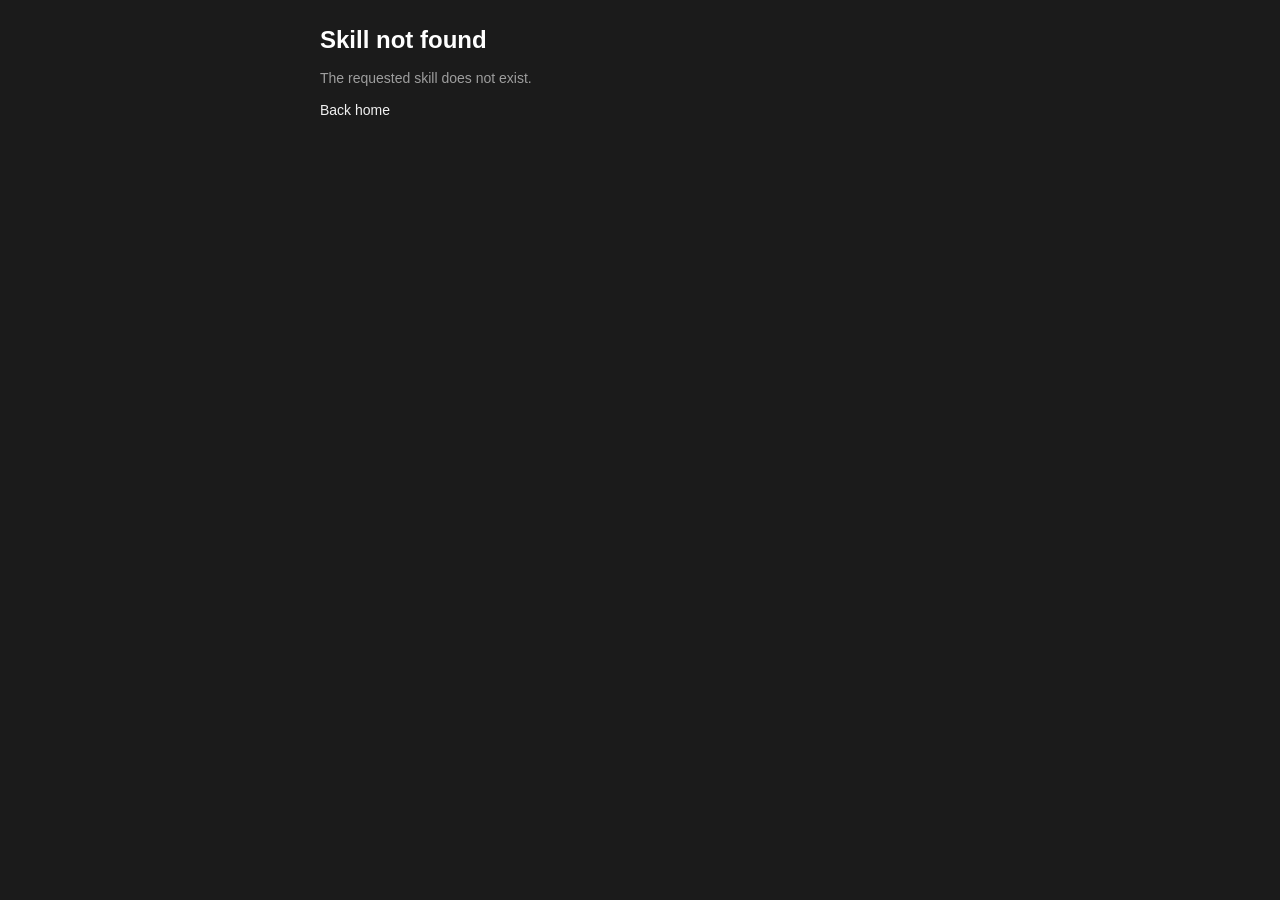
<file: index.html>
<!doctype html>
<html lang="en">
  <head>
    <meta charset="utf-8" />
    <title>github.io</title>
    <base href="/" />

    <meta name="viewport" content="width=device-width, initial-scale=1" />
    <link rel="icon" type="image/x-icon" href="/favicon.ico" />
    <script type="module" crossorigin src="/assets/jsx-runtime-bQoKcFsE.js"></script>
    <script type="module" crossorigin src="/assets/BottomSheet-DMU_D8xK.js"></script>
    <script type="module" crossorigin src="/assets/main-pNXboDuZ.js"></script>
    <link rel="stylesheet" crossorigin href="/assets/main-DEh2pHYI.css">
  </head>
  <body>
    <div id="root"></div>
  </body>
</html>
</file>
<file: assets/main-DEh2pHYI.css>
@layer reset{:where(*){box-sizing:border-box;border:0 solid}:where(html){-webkit-text-size-adjust:100%;tab-size:4;--lightningcss-light:initial;--lightningcss-dark: ;color-scheme:light dark;line-height:1.5}@media (prefers-color-scheme:dark){:where(html){--lightningcss-light: ;--lightningcss-dark:initial}}:where(body){line-height:inherit;-webkit-font-smoothing:antialiased;-moz-osx-font-smoothing:grayscale;margin:0}:where(h1,h2,h3,h4,h5,h6){font-size:inherit;font-weight:inherit}:where(h1,h2,h3,h4,h5,h6,p,blockquote,figure,pre,dl,dd){margin:0}:where(a){color:inherit;-webkit-text-decoration:inherit;text-decoration:inherit}:where(b,strong){font-weight:bolder}:where(code,kbd,samp,pre){font-family:ui-monospace,SFMono-Regular,Menlo,Monaco,Consolas,Liberation Mono,Courier New,monospace;font-size:1em}:where(small){font-size:80%}:where(sub,sup){vertical-align:baseline;font-size:75%;line-height:0;position:relative}:where(sub){bottom:-.25em}:where(sup){top:-.5em}:where(ol,ul,menu){margin:0;padding:0;list-style:none}:where(img,svg,video,canvas,audio,iframe,embed,object){vertical-align:middle;display:block}:where(img,video){max-width:100%;height:auto}:where([data-astryx-aspect-ratio-override=cover],[data-astryx-aspect-ratio-override=contain])>:where(*){width:100%;height:100%}:where([data-astryx-aspect-ratio-override=cover])>:where(img,video){object-fit:cover}:where([data-astryx-aspect-ratio-override=contain])>:where(img,video){object-fit:contain}:where(button,input,optgroup,select,textarea){font:inherit;color:inherit;margin:0;padding:0}:where(button,[type=button],[type=reset],[type=submit]){appearance:button;background-color:#0000;background-image:none}:where(button,[role=button]){cursor:pointer}:where(:disabled,[aria-disabled=true]){cursor:default}:where(textarea){resize:vertical}:where(){opacity:1;color:var(--color-text-secondary,#9ca3af);-webkit-appearance:none}:where(fieldset){margin:0;padding:0}:where(legend){padding:0}:where(table){text-indent:0;border-color:inherit;border-collapse:collapse}:where(hr){height:0;color:inherit;border-top-width:1px}:where(summary){display:list-item}:where(dialog){outline:none;padding:0}:where([hidden]){display:none}:where(html){-webkit-tap-highlight-color:transparent}:where(html[data-theme=light]){--lightningcss-light:initial;--lightningcss-dark: ;color-scheme:light}:where(html[data-theme=dark]){--lightningcss-light: ;--lightningcss-dark:initial;color-scheme:dark}:where(html:not([data-theme])){--lightningcss-light:initial;--lightningcss-dark: ;color-scheme:light dark}@media (prefers-color-scheme:dark){:where(html:not([data-theme])){--lightningcss-light: ;--lightningcss-dark:initial}}:where([data-astryx-media=dark]){--lightningcss-light: ;--lightningcss-dark:initial;color-scheme:dark}:where([data-astryx-media=light]){--lightningcss-light:initial;--lightningcss-dark: ;color-scheme:light}@scope([data-astryx-theme=neutral]) to ([data-astryx-theme]){:where(h1,h2,h3,h4,h5,h6){font-family:var(--font-family-heading);color:var(--color-text-primary)}:where(h1){font-size:var(--font-size-2xl);font-weight:var(--font-weight-semibold);line-height:1.3333}:where(h2){font-size:var(--font-size-xl);font-weight:var(--font-weight-semibold);line-height:1.4}:where(h3){font-size:var(--font-size-lg);font-weight:var(--font-weight-bold);line-height:1.4118}:where(h4){font-size:var(--font-size-base);font-weight:var(--font-weight-bold);line-height:1.4286}:where(h5){font-size:var(--font-size-sm);font-weight:var(--font-weight-semibold);line-height:1.6667}:where(h6){font-size:var(--font-size-xs);font-weight:var(--font-weight-semibold);line-height:1.6}:where(p){font-family:var(--font-family-body);font-size:var(--font-size-base);font-weight:var(--font-weight-normal);color:var(--color-text-primary);line-height:1.4286}:where(small){font-size:var(--font-size-sm);font-weight:var(--font-weight-normal);color:var(--color-text-secondary);line-height:1.6667}:where(code,pre){font-family:var(--font-family-code);font-size:var(--font-size-base);line-height:1.4286}:where(hr){border:none;border-top:1px solid var(--color-border)}}}@layer theme{@theme default{--font-sans: -apple-system, BlinkMacSystemFont, "Segoe UI", Roboto, "Helvetica Neue", "Noto Sans", Arial, sans-serif, "Apple Color Emoji", "Segoe UI Emoji", "Segoe UI Symbol", "Noto Color Emoji"; --font-serif: ui-serif, Georgia, Cambria, "Times New Roman", Times, serif; --font-mono: ui-monospace, SFMono-Regular, Menlo, Monaco, Consolas, "Liberation Mono", "Courier New", monospace; --color-red-50: oklch(97.1% .013 17.38); --color-red-100: oklch(93.6% .032 17.717); --color-red-200: oklch(88.5% .062 18.334); --color-red-300: oklch(80.8% .114 19.571); --color-red-400: oklch(70.4% .191 22.216); --color-red-500: oklch(63.7% .237 25.331); --color-red-600: oklch(57.7% .245 27.325); --color-red-700: oklch(50.5% .213 27.518); --color-red-800: oklch(44.4% .177 26.899); --color-red-900: oklch(39.6% .141 25.723); --color-red-950: oklch(25.8% .092 26.042); --color-orange-50: oklch(98% .016 73.684); --color-orange-100: oklch(95.4% .038 75.164); --color-orange-200: oklch(90.1% .076 70.697); --color-orange-300: oklch(83.7% .128 66.29); --color-orange-400: oklch(75% .183 55.934); --color-orange-500: oklch(70.5% .213 47.604); --color-orange-600: oklch(64.6% .222 41.116); --color-orange-700: oklch(55.3% .195 38.402); --color-orange-800: oklch(47% .157 37.304); --color-orange-900: oklch(40.8% .123 38.172); --color-orange-950: oklch(26.6% .079 36.259); --color-amber-50: oklch(98.7% .022 95.277); --color-amber-100: oklch(96.2% .059 95.617); --color-amber-200: oklch(92.4% .12 95.746); --color-amber-300: oklch(87.9% .169 91.605); --color-amber-400: oklch(82.8% .189 84.429); --color-amber-500: oklch(76.9% .188 70.08); --color-amber-600: oklch(66.6% .179 58.318); --color-amber-700: oklch(55.5% .163 48.998); --color-amber-800: oklch(47.3% .137 46.201); --color-amber-900: oklch(41.4% .112 45.904); --color-amber-950: oklch(27.9% .077 45.635); --color-yellow-50: oklch(98.7% .026 102.212); --color-yellow-100: oklch(97.3% .071 103.193); --color-yellow-200: oklch(94.5% .129 101.54); --color-yellow-300: oklch(90.5% .182 98.111); --color-yellow-400: oklch(85.2% .199 91.936); --color-yellow-500: oklch(79.5% .184 86.047); --color-yellow-600: oklch(68.1% .162 75.834); --color-yellow-700: oklch(55.4% .135 66.442); --color-yellow-800: oklch(47.6% .114 61.907); --color-yellow-900: oklch(42.1% .095 57.708); --color-yellow-950: oklch(28.6% .066 53.813); --color-lime-50: oklch(98.6% .031 120.757); --color-lime-100: oklch(96.7% .067 122.328); --color-lime-200: oklch(93.8% .127 124.321); --color-lime-300: oklch(89.7% .196 126.665); --color-lime-400: oklch(84.1% .238 128.85); --color-lime-500: oklch(76.8% .233 130.85); --color-lime-600: oklch(64.8% .2 131.684); --color-lime-700: oklch(53.2% .157 131.589); --color-lime-800: oklch(45.3% .124 130.933); --color-lime-900: oklch(40.5% .101 131.063); --color-lime-950: oklch(27.4% .072 132.109); --color-green-50: oklch(98.2% .018 155.826); --color-green-100: oklch(96.2% .044 156.743); --color-green-200: oklch(92.5% .084 155.995); --color-green-300: oklch(87.1% .15 154.449); --color-green-400: oklch(79.2% .209 151.711); --color-green-500: oklch(72.3% .219 149.579); --color-green-600: oklch(62.7% .194 149.214); --color-green-700: oklch(52.7% .154 150.069); --color-green-800: oklch(44.8% .119 151.328); --color-green-900: oklch(39.3% .095 152.535); --color-green-950: oklch(26.6% .065 152.934); --color-emerald-50: oklch(97.9% .021 166.113); --color-emerald-100: oklch(95% .052 163.051); --color-emerald-200: oklch(90.5% .093 164.15); --color-emerald-300: oklch(84.5% .143 164.978); --color-emerald-400: oklch(76.5% .177 163.223); --color-emerald-500: oklch(69.6% .17 162.48); --color-emerald-600: oklch(59.6% .145 163.225); --color-emerald-700: oklch(50.8% .118 165.612); --color-emerald-800: oklch(43.2% .095 166.913); --color-emerald-900: oklch(37.8% .077 168.94); --color-emerald-950: oklch(26.2% .051 172.552); --color-teal-50: oklch(98.4% .014 180.72); --color-teal-100: oklch(95.3% .051 180.801); --color-teal-200: oklch(91% .096 180.426); --color-teal-300: oklch(85.5% .138 181.071); --color-teal-400: oklch(77.7% .152 181.912); --color-teal-500: oklch(70.4% .14 182.503); --color-teal-600: oklch(60% .118 184.704); --color-teal-700: oklch(51.1% .096 186.391); --color-teal-800: oklch(43.7% .078 188.216); --color-teal-900: oklch(38.6% .063 188.416); --color-teal-950: oklch(27.7% .046 192.524); --color-cyan-50: oklch(98.4% .019 200.873); --color-cyan-100: oklch(95.6% .045 203.388); --color-cyan-200: oklch(91.7% .08 205.041); --color-cyan-300: oklch(86.5% .127 207.078); --color-cyan-400: oklch(78.9% .154 211.53); --color-cyan-500: oklch(71.5% .143 215.221); --color-cyan-600: oklch(60.9% .126 221.723); --color-cyan-700: oklch(52% .105 223.128); --color-cyan-800: oklch(45% .085 224.283); --color-cyan-900: oklch(39.8% .07 227.392); --color-cyan-950: oklch(30.2% .056 229.695); --color-sky-50: oklch(97.7% .013 236.62); --color-sky-100: oklch(95.1% .026 236.824); --color-sky-200: oklch(90.1% .058 230.902); --color-sky-300: oklch(82.8% .111 230.318); --color-sky-400: oklch(74.6% .16 232.661); --color-sky-500: oklch(68.5% .169 237.323); --color-sky-600: oklch(58.8% .158 241.966); --color-sky-700: oklch(50% .134 242.749); --color-sky-800: oklch(44.3% .11 240.79); --color-sky-900: oklch(39.1% .09 240.876); --color-sky-950: oklch(29.3% .066 243.157); --color-blue-50: oklch(97% .014 254.604); --color-blue-100: oklch(93.2% .032 255.585); --color-blue-200: oklch(88.2% .059 254.128); --color-blue-300: oklch(80.9% .105 251.813); --color-blue-400: oklch(70.7% .165 254.624); --color-blue-500: oklch(62.3% .214 259.815); --color-blue-600: oklch(54.6% .245 262.881); --color-blue-700: oklch(48.8% .243 264.376); --color-blue-800: oklch(42.4% .199 265.638); --color-blue-900: oklch(37.9% .146 265.522); --color-blue-950: oklch(28.2% .091 267.935); --color-indigo-50: oklch(96.2% .018 272.314); --color-indigo-100: oklch(93% .034 272.788); --color-indigo-200: oklch(87% .065 274.039); --color-indigo-300: oklch(78.5% .115 274.713); --color-indigo-400: oklch(67.3% .182 276.935); --color-indigo-500: oklch(58.5% .233 277.117); --color-indigo-600: oklch(51.1% .262 276.966); --color-indigo-700: oklch(45.7% .24 277.023); --color-indigo-800: oklch(39.8% .195 277.366); --color-indigo-900: oklch(35.9% .144 278.697); --color-indigo-950: oklch(25.7% .09 281.288); --color-violet-50: oklch(96.9% .016 293.756); --color-violet-100: oklch(94.3% .029 294.588); --color-violet-200: oklch(89.4% .057 293.283); --color-violet-300: oklch(81.1% .111 293.571); --color-violet-400: oklch(70.2% .183 293.541); --color-violet-500: oklch(60.6% .25 292.717); --color-violet-600: oklch(54.1% .281 293.009); --color-violet-700: oklch(49.1% .27 292.581); --color-violet-800: oklch(43.2% .232 292.759); --color-violet-900: oklch(38% .189 293.745); --color-violet-950: oklch(28.3% .141 291.089); --color-purple-50: oklch(97.7% .014 308.299); --color-purple-100: oklch(94.6% .033 307.174); --color-purple-200: oklch(90.2% .063 306.703); --color-purple-300: oklch(82.7% .119 306.383); --color-purple-400: oklch(71.4% .203 305.504); --color-purple-500: oklch(62.7% .265 303.9); --color-purple-600: oklch(55.8% .288 302.321); --color-purple-700: oklch(49.6% .265 301.924); --color-purple-800: oklch(43.8% .218 303.724); --color-purple-900: oklch(38.1% .176 304.987); --color-purple-950: oklch(29.1% .149 302.717); --color-fuchsia-50: oklch(97.7% .017 320.058); --color-fuchsia-100: oklch(95.2% .037 318.852); --color-fuchsia-200: oklch(90.3% .076 319.62); --color-fuchsia-300: oklch(83.3% .145 321.434); --color-fuchsia-400: oklch(74% .238 322.16); --color-fuchsia-500: oklch(66.7% .295 322.15); --color-fuchsia-600: oklch(59.1% .293 322.896); --color-fuchsia-700: oklch(51.8% .253 323.949); --color-fuchsia-800: oklch(45.2% .211 324.591); --color-fuchsia-900: oklch(40.1% .17 325.612); --color-fuchsia-950: oklch(29.3% .136 325.661); --color-pink-50: oklch(97.1% .014 343.198); --color-pink-100: oklch(94.8% .028 342.258); --color-pink-200: oklch(89.9% .061 343.231); --color-pink-300: oklch(82.3% .12 346.018); --color-pink-400: oklch(71.8% .202 349.761); --color-pink-500: oklch(65.6% .241 354.308); --color-pink-600: oklch(59.2% .249 .584); --color-pink-700: oklch(52.5% .223 3.958); --color-pink-800: oklch(45.9% .187 3.815); --color-pink-900: oklch(40.8% .153 2.432); --color-pink-950: oklch(28.4% .109 3.907); --color-rose-50: oklch(96.9% .015 12.422); --color-rose-100: oklch(94.1% .03 12.58); --color-rose-200: oklch(89.2% .058 10.001); --color-rose-300: oklch(81% .117 11.638); --color-rose-400: oklch(71.2% .194 13.428); --color-rose-500: oklch(64.5% .246 16.439); --color-rose-600: oklch(58.6% .253 17.585); --color-rose-700: oklch(51.4% .222 16.935); --color-rose-800: oklch(45.5% .188 13.697); --color-rose-900: oklch(41% .159 10.272); --color-rose-950: oklch(27.1% .105 12.094); --color-slate-50: oklch(98.4% .003 247.858); --color-slate-100: oklch(96.8% .007 247.896); --color-slate-200: oklch(92.9% .013 255.508); --color-slate-300: oklch(86.9% .022 252.894); --color-slate-400: oklch(70.4% .04 256.788); --color-slate-500: oklch(55.4% .046 257.417); --color-slate-600: oklch(44.6% .043 257.281); --color-slate-700: oklch(37.2% .044 257.287); --color-slate-800: oklch(27.9% .041 260.031); --color-slate-900: oklch(20.8% .042 265.755); --color-slate-950: oklch(12.9% .042 264.695); --color-gray-50: oklch(98.5% .002 247.839); --color-gray-100: oklch(96.7% .003 264.542); --color-gray-200: oklch(92.8% .006 264.531); --color-gray-300: oklch(87.2% .01 258.338); --color-gray-400: oklch(70.7% .022 261.325); --color-gray-500: oklch(55.1% .027 264.364); --color-gray-600: oklch(44.6% .03 256.802); --color-gray-700: oklch(37.3% .034 259.733); --color-gray-800: oklch(27.8% .033 256.848); --color-gray-900: oklch(21% .034 264.665); --color-gray-950: oklch(13% .028 261.692); --color-zinc-50: oklch(98.5% 0 none); --color-zinc-100: oklch(96.7% .001 286.375); --color-zinc-200: oklch(92% .004 286.32); --color-zinc-300: oklch(87.1% .006 286.286); --color-zinc-400: oklch(70.5% .015 286.067); --color-zinc-500: oklch(55.2% .016 285.938); --color-zinc-600: oklch(44.2% .017 285.786); --color-zinc-700: oklch(37% .013 285.805); --color-zinc-800: oklch(27.4% .006 286.033); --color-zinc-900: oklch(21% .006 285.885); --color-zinc-950: oklch(14.1% .005 285.823); --color-neutral-50: oklch(98.5% 0 none); --color-neutral-100: oklch(97% 0 none); --color-neutral-200: oklch(92.2% 0 none); --color-neutral-300: oklch(87% 0 none); --color-neutral-400: oklch(70.8% 0 none); --color-neutral-500: oklch(55.6% 0 none); --color-neutral-600: oklch(43.9% 0 none); --color-neutral-700: oklch(37.1% 0 none); --color-neutral-800: oklch(26.9% 0 none); --color-neutral-900: oklch(20.5% 0 none); --color-neutral-950: oklch(14.5% 0 none); --color-stone-50: oklch(98.5% .001 106.423); --color-stone-100: oklch(97% .001 106.424); --color-stone-200: oklch(92.3% .003 48.717); --color-stone-300: oklch(86.9% .005 56.366); --color-stone-400: oklch(70.9% .01 56.259); --color-stone-500: oklch(55.3% .013 58.071); --color-stone-600: oklch(44.4% .011 73.639); --color-stone-700: oklch(37.4% .01 67.558); --color-stone-800: oklch(26.8% .007 34.298); --color-stone-900: oklch(21.6% .006 56.043); --color-stone-950: oklch(14.7% .004 49.25); --color-mauve-50: oklch(98.5% 0 none); --color-mauve-100: oklch(96% .003 325.6); --color-mauve-200: oklch(92.2% .005 325.62); --color-mauve-300: oklch(86.5% .012 325.68); --color-mauve-400: oklch(71.1% .019 323.02); --color-mauve-500: oklch(54.2% .034 322.5); --color-mauve-600: oklch(43.5% .029 321.78); --color-mauve-700: oklch(36.4% .029 323.89); --color-mauve-800: oklch(26.3% .024 320.12); --color-mauve-900: oklch(21.2% .019 322.12); --color-mauve-950: oklch(14.5% .008 326); --color-olive-50: oklch(98.8% .003 106.5); --color-olive-100: oklch(96.6% .005 106.5); --color-olive-200: oklch(93% .007 106.5); --color-olive-300: oklch(88% .011 106.6); --color-olive-400: oklch(73.7% .021 106.9); --color-olive-500: oklch(58% .031 107.3); --color-olive-600: oklch(46.6% .025 107.3); --color-olive-700: oklch(39.4% .023 107.4); --color-olive-800: oklch(28.6% .016 107.4); --color-olive-900: oklch(22.8% .013 107.4); --color-olive-950: oklch(15.3% .006 107.1); --color-mist-50: oklch(98.7% .002 197.1); --color-mist-100: oklch(96.3% .002 197.1); --color-mist-200: oklch(92.5% .005 214.3); --color-mist-300: oklch(87.2% .007 219.6); --color-mist-400: oklch(72.3% .014 214.4); --color-mist-500: oklch(56% .021 213.5); --color-mist-600: oklch(45% .017 213.2); --color-mist-700: oklch(37.8% .015 216); --color-mist-800: oklch(27.5% .011 216.9); --color-mist-900: oklch(21.8% .008 223.9); --color-mist-950: oklch(14.8% .004 228.8); --color-taupe-50: oklch(98.6% .002 67.8); --color-taupe-100: oklch(96% .002 17.2); --color-taupe-200: oklch(92.2% .005 34.3); --color-taupe-300: oklch(86.8% .007 39.5); --color-taupe-400: oklch(71.4% .014 41.2); --color-taupe-500: oklch(54.7% .021 43.1); --color-taupe-600: oklch(43.8% .017 39.3); --color-taupe-700: oklch(36.7% .016 35.7); --color-taupe-800: oklch(26.8% .011 36.5); --color-taupe-900: oklch(21.4% .009 43.1); --color-taupe-950: oklch(14.7% .004 49.3); --color-black: #000; --color-white: #fff; --spacing: .25rem; --breakpoint-sm: 40rem; --breakpoint-md: 48rem; --breakpoint-lg: 64rem; --breakpoint-xl: 80rem; --breakpoint-2xl: 96rem; --container-3xs: 16rem; --container-2xs: 18rem; --container-xs: 20rem; --container-sm: 24rem; --container-md: 28rem; --container-lg: 32rem; --container-xl: 36rem; --container-2xl: 42rem; --container-3xl: 48rem; --container-4xl: 56rem; --container-5xl: 64rem; --container-6xl: 72rem; --container-7xl: 80rem; --text-xs: .75rem; --text-xs--line-height: calc(1 / .75); --text-sm: .875rem; --text-sm--line-height: calc(1.25 / .875); --text-base: 1rem; --text-base--line-height: calc(1.5 / 1); --text-lg: 1.125rem; --text-lg--line-height: calc(1.75 / 1.125); --text-xl: 1.25rem; --text-xl--line-height: calc(1.75 / 1.25); --text-2xl: 1.5rem; --text-2xl--line-height: calc(2 / 1.5); --text-3xl: 1.875rem; --text-3xl--line-height: calc(2.25 / 1.875); --text-4xl: 2.25rem; --text-4xl--line-height: calc(2.5 / 2.25); --text-5xl: 3rem; --text-5xl--line-height: 1; --text-6xl: 3.75rem; --text-6xl--line-height: 1; --text-7xl: 4.5rem; --text-7xl--line-height: 1; --text-8xl: 6rem; --text-8xl--line-height: 1; --text-9xl: 8rem; --text-9xl--line-height: 1; --font-weight-thin: 100; --font-weight-extralight: 200; --font-weight-light: 300; --font-weight-normal: 400; --font-weight-medium: 500; --font-weight-semibold: 600; --font-weight-bold: 700; --font-weight-extrabold: 800; --font-weight-black: 900; --tracking-tighter: -.05em; --tracking-tight: -.025em; --tracking-normal: 0em; --tracking-wide: .025em; --tracking-wider: .05em; --tracking-widest: .1em; --leading-tight: 1.25; --leading-snug: 1.375; --leading-normal: 1.5; --leading-relaxed: 1.625; --leading-loose: 2; --radius-xs: .125rem; --radius-sm: .25rem; --radius-md: .375rem; --radius-lg: .5rem; --radius-xl: .75rem; --radius-2xl: 1rem; --radius-3xl: 1.5rem; --radius-4xl: 2rem; --shadow-2xs: 0 1px #0000000d; --shadow-xs: 0 1px 2px 0 #0000000d; --shadow-sm: 0 1px 3px 0 #0000001a, 0 1px 2px -1px #0000001a; --shadow-md: 0 4px 6px -1px #0000001a, 0 2px 4px -2px #0000001a; --shadow-lg: 0 10px 15px -3px #0000001a, 0 4px 6px -4px #0000001a; --shadow-xl: 0 20px 25px -5px #0000001a, 0 8px 10px -6px #0000001a; --shadow-2xl: 0 25px 50px -12px #00000040; --inset-shadow-2xs: inset 0 1px #0000000d; --inset-shadow-xs: inset 0 1px 1px #0000000d; --inset-shadow-sm: inset 0 2px 4px #0000000d; --drop-shadow-xs: 0 1px 1px #0000000d; --drop-shadow-sm: 0 1px 2px #00000026; --drop-shadow-md: 0 3px 3px #0000001f; --drop-shadow-lg: 0 4px 4px #00000026; --drop-shadow-xl: 0 9px 7px #0000001a; --drop-shadow-2xl: 0 25px 25px #00000026; --text-shadow-2xs: 0px 1px 0px #00000026; --text-shadow-xs: 0px 1px 1px #0003; --text-shadow-sm: 0px 1px 0px #00000013, 0px 1px 1px #00000013, 0px 2px 2px #00000013; --text-shadow-md: 0px 1px 1px #0000001a, 0px 1px 2px #0000001a, 0px 2px 4px #0000001a; --text-shadow-lg: 0px 1px 2px #0000001a, 0px 3px 2px #0000001a, 0px 4px 8px #0000001a; --ease-in: cubic-bezier(.4, 0, 1, 1); --ease-out: cubic-bezier(0, 0, .2, 1); --ease-in-out: cubic-bezier(.4, 0, .2, 1); --animate-spin: spin 1s linear infinite; --animate-ping: ping 1s cubic-bezier(0, 0, .2, 1) infinite; --animate-pulse: pulse 2s cubic-bezier(.4, 0, .6, 1) infinite; --animate-bounce: bounce 1s infinite; @keyframes spin { to { transform: rotate(360deg); } } @keyframes ping { 75%, 100% { transform: scale(2); opacity: 0; } } @keyframes pulse { 50% { opacity: .5; } } @keyframes bounce { 0%, 100% { transform: translateY(-25%); animation-timing-function: cubic-bezier(.8, 0, 1, 1); } 50% { transform: none; animation-timing-function: cubic-bezier(0, 0, .2, 1); } } --blur-xs: 4px; --blur-sm: 8px; --blur-md: 12px; --blur-lg: 16px; --blur-xl: 24px; --blur-2xl: 40px; --blur-3xl: 64px; --perspective-dramatic: 100px; --perspective-near: 300px; --perspective-normal: 500px; --perspective-midrange: 800px; --perspective-distant: 1200px; --aspect-video: 16 / 9; --default-transition-duration: .15s; --default-transition-timing-function: cubic-bezier(.4, 0, .2, 1); --default-font-family: --theme(--font-sans, initial); --default-font-feature-settings: --theme(--font-sans--font-feature-settings, initial); --default-font-variation-settings: --theme(--font-sans--font-variation-settings, initial); --default-mono-font-family: --theme(--font-mono, initial); --default-mono-font-feature-settings: --theme(--font-mono--font-feature-settings, initial); --default-mono-font-variation-settings: --theme(--font-mono--font-variation-settings, initial);}@theme default inline reference{--blur: 8px; --shadow: 0 1px 3px 0 #0000001a, 0 1px 2px -1px #0000001a; --shadow-inner: inset 0 2px 4px 0 #0000000d; --drop-shadow: 0 1px 2px #0000001a, 0 1px 1px #0000000f; --radius: .25rem; --max-width-prose: 65ch;}}@layer base{*,:after,:before,::backdrop{box-sizing:border-box;border:0 solid;margin:0;padding:0}::file-selector-button{box-sizing:border-box;border:0 solid;margin:0;padding:0}html,:host{-webkit-text-size-adjust:100%;tab-size:4;line-height:1.5;font-family:--theme(--default-font-family, -apple-system, BlinkMacSystemFont, "Segoe UI", Roboto, "Helvetica Neue", "Noto Sans", Arial, sans-serif, "Apple Color Emoji", "Segoe UI Emoji", "Segoe UI Symbol", "Noto Color Emoji");font-feature-settings:--theme(--default-font-feature-settings, normal);font-variation-settings:--theme(--default-font-variation-settings, normal);-webkit-tap-highlight-color:transparent}hr{height:0;color:inherit;border-top-width:1px}abbr:where([title]){-webkit-text-decoration:underline dotted;text-decoration:underline dotted}h1,h2,h3,h4,h5,h6{font-size:inherit;font-weight:inherit}a{color:inherit;-webkit-text-decoration:inherit;-webkit-text-decoration:inherit;text-decoration:inherit}b,strong{font-weight:bolder}code,kbd,samp,pre{font-family:--theme(--default-mono-font-family, ui-monospace, SFMono-Regular, Menlo, Monaco, Consolas, "Liberation Mono", "Courier New", monospace);font-feature-settings:--theme(--default-mono-font-feature-settings, normal);font-variation-settings:--theme(--default-mono-font-variation-settings, normal);font-size:1em}small{font-size:80%}sub,sup{vertical-align:baseline;font-size:75%;line-height:0;position:relative}sub{bottom:-.25em}sup{top:-.5em}table{text-indent:0;border-color:inherit;border-collapse:collapse}:-moz-focusring:where(:not(iframe)){outline:auto}progress{vertical-align:baseline}summary{display:list-item}ol,ul,menu{list-style:none}img,svg,video,canvas,audio,iframe,embed,object{vertical-align:middle;display:block}img,video{max-width:100%;height:auto}button,input,select,optgroup,textarea{font:inherit;font-feature-settings:inherit;font-variation-settings:inherit;letter-spacing:inherit;color:inherit;opacity:1;background-color:#0000;border-radius:0}::file-selector-button{font:inherit;font-feature-settings:inherit;font-variation-settings:inherit;letter-spacing:inherit;color:inherit;opacity:1;background-color:#0000;border-radius:0}:where(select:is([multiple],[size])) optgroup{font-weight:bolder}:where(select:is([multiple],[size])) optgroup option{padding-inline-start:20px}::file-selector-button{margin-inline-end:4px}::placeholder{opacity:1}@supports (not ((-webkit-appearance:-apple-pay-button))) or (contain-intrinsic-size:1px){::placeholder{color:color-mix(in oklab, currentcolor 50%, transparent)}}textarea{resize:vertical}::-webkit-search-decoration{-webkit-appearance:none}::-webkit-date-and-time-value{min-height:1lh;text-align:inherit}::-webkit-datetime-edit{display:inline-flex}::-webkit-datetime-edit-fields-wrapper{padding:0}::-webkit-datetime-edit{padding-block:0}::-webkit-datetime-edit-year-field{padding-block:0}::-webkit-datetime-edit-month-field{padding-block:0}::-webkit-datetime-edit-day-field{padding-block:0}::-webkit-datetime-edit-hour-field{padding-block:0}::-webkit-datetime-edit-minute-field{padding-block:0}::-webkit-datetime-edit-second-field{padding-block:0}::-webkit-datetime-edit-millisecond-field{padding-block:0}::-webkit-datetime-edit-meridiem-field{padding-block:0}::-webkit-calendar-picker-indicator{line-height:1}:-moz-ui-invalid{box-shadow:none}button,input:where([type=button],[type=reset],[type=submit]){appearance:button}::file-selector-button{appearance:button}::-webkit-inner-spin-button{height:auto}::-webkit-outer-spin-button{height:auto}[hidden]:where(:not([hidden=until-found])){display:none!important}}@layer astryx-base{@property --x---_avatar-group-overlap{syntax:"*";inherits:false}@property --x---_codeblock-gutter-width{syntax:"*";inherits:false}@property --x---_hover-delay{syntax:"*";inherits:false}@property --x---_tab-indicator-bottom{syntax:"*";inherits:false}@property --x---container-max-height{syntax:"*";inherits:false}@property --x---layout-content-width{syntax:"*";inherits:false}@property --x-126w13d{syntax:"*";inherits:false}@property --x-4drmnv{syntax:"*";inherits:false}@property --x-animationDelay{syntax:"*";inherits:false}@property --x-aspectRatio{syntax:"*";inherits:false}@property --x-backgroundColor{syntax:"*";inherits:false}@property --x-borderWidth{syntax:"*";inherits:false}@property --x-bottom{syntax:"*";inherits:false}@property --x-color{syntax:"*";inherits:false}@property --x-counterReset{syntax:"*";inherits:false}@property --x-fontSize{syntax:"*";inherits:false}@property --x-gap{syntax:"*";inherits:false}@property --x-gridAutoRows{syntax:"*";inherits:false}@property --x-gridTemplateColumns{syntax:"*";inherits:false}@property --x-height{syntax:"*";inherits:false}@property --x-inlineSize{syntax:"*";inherits:false}@property --x-insetInlineEnd{syntax:"*";inherits:false}@property --x-insetInlineStart{syntax:"*";inherits:false}@property --x-marginBlock{syntax:"*";inherits:false}@property --x-marginBlockEnd{syntax:"*";inherits:false}@property --x-marginBlockStart{syntax:"*";inherits:false}@property --x-marginInline{syntax:"*";inherits:false}@property --x-marginInlineEnd{syntax:"*";inherits:false}@property --x-marginInlineStart{syntax:"*";inherits:false}@property --x-maxHeight{syntax:"*";inherits:false}@property --x-maxWidth{syntax:"*";inherits:false}@property --x-minHeight{syntax:"*";inherits:false}@property --x-minWidth{syntax:"*";inherits:false}@property --x-paddingBlock{syntax:"*";inherits:false}@property --x-paddingInline{syntax:"*";inherits:false}@property --x-paddingInlineEnd{syntax:"*";inherits:false}@property --x-paddingInlineStart{syntax:"*";inherits:false}@property --x-qthpiu{syntax:"*";inherits:false}@property --x-sj6hyi{syntax:"*";inherits:false}@property --x-top{syntax:"*";inherits:false}@property --x-transform{syntax:"*";inherits:false}@property --x-WebkitLineClamp{syntax:"*";inherits:false}@property --x-width{syntax:"*";inherits:false}@property --x-1dd27dc{syntax:"*";inherits:true}@property --x-owu7oy{syntax:"*";inherits:true}@keyframes x188b6p3-B{0%{color:inherit}to{color:#0000}}@keyframes xuvekqa-B{0%{opacity:.3}50%{opacity:1}to{opacity:.3}}@keyframes x1tut0r7-B{0%{opacity:.3;transform:rotateX(52deg)scale(.86)}50%{opacity:1;transform:rotateX(0)scale(1)}to{opacity:.3;transform:rotateX(-52deg)scale(.86)}}@keyframes x13kz0yu-B{0%,to{opacity:1}50%{opacity:.5}}@keyframes x18re5ia-B{0%{opacity:0}to{opacity:1}}@keyframes xgnty7z-B{0%{opacity:.25}to{opacity:1}}@keyframes xtut5q7-B{0%{opacity:1}50%{opacity:.5}to{opacity:1}}@keyframes x1k48ry3-B{0%{opacity:0;transform:scale(.95)}to{opacity:1;transform:scale(1)}}@keyframes x11lauxq-B{0%{opacity:0;transform:translate(var(--dialog-dir-x,0px),var(--dialog-dir-y,16px)) scale(.95)}to{opacity:1;transform:translate(0)scale(1)}}@keyframes xu7jd1z-B{0%{opacity:0;transform:translateX(var(--spacing-2)) scale(.95)}to{opacity:1;transform:translate(0)scale(1)}}@keyframes xwmkjkf-B{0%{opacity:0;transform:translateX(calc(-1 * var(--spacing-2))) scale(.95)}to{opacity:1;transform:translate(0)scale(1)}}@keyframes x1ahk7ht-B{0%{opacity:0;transform:translateY(var(--spacing-2)) scale(.95)}to{opacity:1;transform:translateY(0)scale(1)}}@keyframes xv1hr86-B{0%{opacity:0;transform:translateY(calc(-1 * var(--spacing-2))) scale(.95)}to{opacity:1;transform:translateY(0)scale(1)}}@keyframes x1b6yrix-B{0%{opacity:0;transform:translateY(var(--spacing-2))}to{opacity:1;transform:translateY(0)}}@keyframes xiylxmw-B{0%{opacity:0;transform:translateY(calc(-1 * var(--spacing-2)))}to{opacity:1;transform:translateY(0)}}@keyframes xqng64z-B{0%{transform:rotate(0)}to{transform:rotate(360deg)}}@keyframes x1c2q33o-B{0%{transform:translate(100%)}to{transform:translate(-250%)}}@keyframes xr3m334-B{0%{transform:translate(-100%)}to{transform:translate(250%)}}@keyframes x1xhkexc-B{0%{opacity:0;width:0;margin-inline-end:0}to{width:14px;opacity:1;margin-inline-end:var(--spacing-1)}}:root,.xafi2nm{--border-width:1px}:root,.xj0fimd{--color-accent:var(--lightningcss-light,#0064e0)var(--lightningcss-dark,#2694fe);--color-accent-muted:var(--lightningcss-light,#0082fb33)var(--lightningcss-dark,#0082fb3f);--color-on-accent:var(--lightningcss-light,#fff)var(--lightningcss-dark,#fff);--color-neutral:var(--lightningcss-light,#0536591a)var(--lightningcss-dark,#dfe2e533);--color-background-surface:var(--lightningcss-light,#fff)var(--lightningcss-dark,#1f1f22);--color-background-body:var(--lightningcss-light,#f1f4f7)var(--lightningcss-dark,#111112);--color-overlay:var(--lightningcss-light,#01122866)var(--lightningcss-dark,#11111299);--color-overlay-hover:var(--lightningcss-light,#0536590c)var(--lightningcss-dark,#ffffff0c);--color-overlay-pressed:var(--lightningcss-light,#05365919)var(--lightningcss-dark,#ffffff19);--color-background-muted:var(--lightningcss-light,#0536590c)var(--lightningcss-dark,#1111127f);--color-text-primary:var(--lightningcss-light,#0a1317)var(--lightningcss-dark,#dfe2e5);--color-text-secondary:var(--lightningcss-light,#4e606f)var(--lightningcss-dark,#aaafb5);--color-text-disabled:var(--lightningcss-light,#a4b0bc)var(--lightningcss-dark,#6f747c);--color-text-accent:var(--lightningcss-light,#0064e0)var(--lightningcss-dark,#3e9efb);--color-on-dark:var(--lightningcss-light,#fff)var(--lightningcss-dark,#fff);--color-on-light:var(--lightningcss-light,#000)var(--lightningcss-dark,#000);--color-icon-accent:var(--lightningcss-light,#0064e0)var(--lightningcss-dark,#2694fe);--color-icon-primary:var(--lightningcss-light,#0a1317)var(--lightningcss-dark,#dfe2e5);--color-icon-secondary:var(--lightningcss-light,#4e606f)var(--lightningcss-dark,#aaafb5);--color-icon-disabled:var(--lightningcss-light,#a4b0bc)var(--lightningcss-dark,#6f747c);--color-background-card:var(--lightningcss-light,#fff)var(--lightningcss-dark,#1f1f22);--color-background-popover:var(--lightningcss-light,#fff)var(--lightningcss-dark,#28292c);--color-background-inverted:var(--lightningcss-light,#0a1317)var(--lightningcss-dark,#fff);--color-background-error-inverted:var(--lightningcss-light,#aa071e)var(--lightningcss-dark,#e3193b);--color-success:var(--lightningcss-light,#0d8626)var(--lightningcss-dark,#0d8626);--color-success-muted:var(--lightningcss-light,#0b991f33)var(--lightningcss-dark,#0b991f3f);--color-on-success:var(--lightningcss-light,#fff)var(--lightningcss-dark,#fff);--color-error:var(--lightningcss-light,#e3193b)var(--lightningcss-dark,#f5394f);--color-error-muted:var(--lightningcss-light,#e3193b33)var(--lightningcss-dark,#f5394f3f);--color-on-error:var(--lightningcss-light,#fff)var(--lightningcss-dark,#fff);--color-warning:var(--lightningcss-light,#e9af08)var(--lightningcss-dark,#f2c00b);--color-warning-muted:var(--lightningcss-light,#e2a40033)var(--lightningcss-dark,#e2a4003f);--color-on-warning:var(--lightningcss-light,#0a1317)var(--lightningcss-dark,#0a1317);--color-border:var(--lightningcss-light,#05365919)var(--lightningcss-dark,#f2f4f619);--color-border-emphasized:var(--lightningcss-light,#ccd3db)var(--lightningcss-dark,#494d53);--color-skeleton:var(--lightningcss-light,#ccd3db)var(--lightningcss-dark,#5a5e66);--color-track:var(--lightningcss-light,#ccd3db)var(--lightningcss-dark,#5a5e66);--color-shadow:var(--lightningcss-light,#0536591a)var(--lightningcss-dark,#0000004d);--color-tint-hover:var(--lightningcss-light,#000)var(--lightningcss-dark,#fff);--color-background-blue:var(--lightningcss-light,#0171e333)var(--lightningcss-dark,#0171e333);--color-border-blue:var(--lightningcss-light,#0064e0)var(--lightningcss-dark,#2694fe);--color-icon-blue:var(--lightningcss-light,#0064e0)var(--lightningcss-dark,#2694fe);--color-text-blue:var(--lightningcss-light,#042f97)var(--lightningcss-dark,#afd7ff);--color-background-cyan:var(--lightningcss-light,#03a7d733)var(--lightningcss-dark,#03a7d733);--color-border-cyan:var(--lightningcss-light,#089dd0)var(--lightningcss-dark,#0171a4);--color-icon-cyan:var(--lightningcss-light,#00acc1)var(--lightningcss-dark,#26c6da);--color-text-cyan:var(--lightningcss-light,#014975)var(--lightningcss-dark,#a1eef9);--color-background-gray:var(--lightningcss-light,#0a131733)var(--lightningcss-dark,#666a724c);--color-border-gray:var(--lightningcss-light,#647685)var(--lightningcss-dark,#748695);--color-icon-gray:var(--lightningcss-light,#4e606f)var(--lightningcss-dark,#aaafb5);--color-text-gray:var(--lightningcss-light,#0a1317)var(--lightningcss-dark,#e7eaed);--color-background-green:var(--lightningcss-light,#24bb5e33)var(--lightningcss-dark,#24bb5e33);--color-border-green:var(--lightningcss-light,#0d8626)var(--lightningcss-dark,#0b991f);--color-icon-green:var(--lightningcss-light,#0d8626)var(--lightningcss-dark,#26a756);--color-text-green:var(--lightningcss-light,#09441f)var(--lightningcss-dark,#a5f690);--color-background-orange:var(--lightningcss-light,#f2790233)var(--lightningcss-dark,#f2790233);--color-border-orange:var(--lightningcss-light,#eb6e00)var(--lightningcss-dark,#b34a01);--color-icon-orange:var(--lightningcss-light,#e9690b)var(--lightningcss-dark,#fb8c00);--color-text-orange:var(--lightningcss-light,#6b2203)var(--lightningcss-dark,#fdb876);--color-background-pink:var(--lightningcss-light,#e638b333)var(--lightningcss-dark,#e638b333);--color-border-pink:var(--lightningcss-light,#f351c0)var(--lightningcss-dark,#c02294);--color-icon-pink:var(--lightningcss-light,#c2185b)var(--lightningcss-dark,#ec407a);--color-text-pink:var(--lightningcss-light,#650053)var(--lightningcss-dark,#feade3);--color-background-purple:var(--lightningcss-light,#7952ff33)var(--lightningcss-dark,#7952ff33);--color-border-purple:var(--lightningcss-light,#9081ff)var(--lightningcss-dark,#7340fe);--color-icon-purple:var(--lightningcss-light,#5b08d8)var(--lightningcss-dark,#7952ff);--color-text-purple:var(--lightningcss-light,#3e0697)var(--lightningcss-dark,#b3b0fe);--color-background-red:var(--lightningcss-light,#e3193b33)var(--lightningcss-dark,#e3193b33);--color-border-red:var(--lightningcss-light,#e3193b)var(--lightningcss-dark,#f5394f);--color-icon-red:var(--lightningcss-light,#d31130)var(--lightningcss-dark,#e3193b);--color-text-red:var(--lightningcss-light,#7b0210)var(--lightningcss-dark,#ffb2b8);--color-background-teal:var(--lightningcss-light,#0db7af33)var(--lightningcss-dark,#0db7af33);--color-border-teal:var(--lightningcss-light,#08a3a3)var(--lightningcss-dark,#08767d);--color-icon-teal:var(--lightningcss-light,#009688)var(--lightningcss-dark,#26a69a);--color-text-teal:var(--lightningcss-light,#083943)var(--lightningcss-dark,#40dccd);--color-background-yellow:var(--lightningcss-light,#e2a40033)var(--lightningcss-dark,#e2a40033);--color-border-yellow:var(--lightningcss-light,#c58600)var(--lightningcss-dark,#b47700);--color-icon-yellow:var(--lightningcss-light,#fbc02d)var(--lightningcss-dark,#ffee58);--color-text-yellow:var(--lightningcss-light,#753f07)var(--lightningcss-dark,#fbce03)}:root,.x14lkjui{--duration-fast-min:.13s;--duration-fast:.175s;--duration-fast-max:.23s;--duration-medium-min:.31s;--duration-medium:.41s;--duration-medium-max:.55s;--duration-slow-min:.73s;--duration-slow:.975s;--duration-slow-max:1.3s}:root,.xf09i69{--ease-standard:cubic-bezier(.24, 1, .4, 1)}:root,.xzxs3qz{--focus-outline-width:2px;--focus-outline-style:solid;--focus-outline-color:var(--color-accent);--focus-outline-offset:3px}:root,.x5tdzeq{--font-family-body:-apple-system, BlinkMacSystemFont, "Segoe UI", Roboto, Helvetica, Arial, sans-serif;--font-family-code:"SF Mono", Monaco, Consolas, monospace;--font-family-heading:-apple-system, BlinkMacSystemFont, "Segoe UI", Roboto, Helvetica, Arial, sans-serif}:root,.x1q1ms06{--font-size-4xs:.375rem;--font-size-3xs:.4375rem;--font-size-2xs:.5rem;--font-size-xs:.625rem;--font-size-sm:.75rem;--font-size-base:.875rem;--font-size-lg:1.0625rem;--font-size-xl:1.25rem;--font-size-2xl:1.5rem;--font-size-3xl:1.8125rem;--font-size-4xl:2.1875rem;--font-size-5xl:2.625rem}:root,.x1ccmotb{--font-weight-normal:400;--font-weight-medium:500;--font-weight-semibold:600;--font-weight-bold:700}:root,.xrw1vgx{--radius-none:0px;--radius-inner:4px;--radius-element:8px;--radius-container:12px;--radius-page:28px;--radius-chat:28px;--radius-full:9999px}:root,.xua8qm3{--shadow-low:0px 1px 1px var(--lightningcss-light,#0000001a)var(--lightningcss-dark,#0003), 0px 2px 8px var(--lightningcss-light,#0000001a)var(--lightningcss-dark,#0003);--shadow-med:0px 1px 2px var(--lightningcss-light,#0000001a)var(--lightningcss-dark,#0003), 0px 2px 12px var(--lightningcss-light,#0000001a)var(--lightningcss-dark,#0003);--shadow-high:0px 2px 2px var(--lightningcss-light,#0000001a)var(--lightningcss-dark,#0003), 0px 8px 24px var(--lightningcss-light,#0000001a)var(--lightningcss-dark,#0000004d);--shadow-inset-hover:inset 0px 0px 0px 2px var(--lightningcss-light,#05365926)var(--lightningcss-dark,#dfe2e533);--shadow-inset-selected:inset 0px 0px 0px 2px #0171e380;--shadow-inset-success:inset 0px 0px 0px 2px #26a7564d;--shadow-inset-warning:inset 0px 0px 0px 2px #e2a4004d;--shadow-inset-error:inset 0px 0px 0px 2px #e3193b4d}:root,.xkgjyic{--size-element-sm:28px;--size-element-md:32px;--size-element-lg:36px}:root,.x1kvdh9l{--spacing-0:0px;--spacing-0-5:2px;--spacing-1:4px;--spacing-1-5:6px;--spacing-2:8px;--spacing-3:12px;--spacing-4:16px;--spacing-5:20px;--spacing-6:24px;--spacing-7:28px;--spacing-8:32px;--spacing-9:36px;--spacing-10:40px;--spacing-11:44px;--spacing-12:48px}:root,.x1etlgq0{--text-heading-1-size:var(--font-size-2xl);--text-heading-1-weight:var(--font-weight-semibold);--text-heading-1-leading:1.3333;--text-heading-2-size:var(--font-size-xl);--text-heading-2-weight:var(--font-weight-semibold);--text-heading-2-leading:1.4;--text-heading-3-size:var(--font-size-lg);--text-heading-3-weight:var(--font-weight-semibold);--text-heading-3-leading:1.4118;--text-heading-4-size:var(--font-size-base);--text-heading-4-weight:var(--font-weight-semibold);--text-heading-4-leading:1.4286;--text-heading-5-size:var(--font-size-sm);--text-heading-5-weight:var(--font-weight-semibold);--text-heading-5-leading:1.6667;--text-heading-6-size:var(--font-size-xs);--text-heading-6-weight:var(--font-weight-semibold);--text-heading-6-leading:1.6;--text-body-size:var(--font-size-base);--text-body-weight:var(--font-weight-normal);--text-body-leading:1.4286;--text-large-size:var(--font-size-lg);--text-large-weight:var(--font-weight-semibold);--text-large-leading:1.4118;--text-label-size:var(--font-size-base);--text-label-weight:var(--font-weight-medium);--text-label-leading:1.4286;--text-code-size:var(--font-size-base);--text-code-weight:var(--font-weight-normal);--text-code-leading:1.4286;--text-supporting-size:var(--font-size-sm);--text-supporting-weight:var(--font-weight-normal);--text-supporting-leading:1.6667;--text-display-1-size:var(--font-size-5xl);--text-display-1-weight:var(--font-weight-normal);--text-display-1-leading:1.2381;--text-display-2-size:var(--font-size-4xl);--text-display-2-weight:var(--font-weight-normal);--text-display-2-leading:1.2571;--text-display-3-size:var(--font-size-3xl);--text-display-3-weight:var(--font-weight-normal);--text-display-3-leading:1.2414}.xlz5hwt{--_avatar-group-overlap:var(--x---_avatar-group-overlap)}.xdarwi0{--_avatar-radius:var(--radius-element)}.xeincmr{--_avatar-radius:var(--radius-full)}.x877142{--_avatar-radius:var(--radius-none)}.xh8ntw8{--_button-radius:calc(var(--radius-element) - var(--spacing-1))}.xcw7vlg{--_button-radius:max(var(--radius-element),calc(var(--_chat-composer-radius) - var(--_chat-composer-padding)))}.x1rjw8qi{--_button-radius:var(--radius-full)}.xw28qpl{--_card-elevation:0 0 transparent}.xnpe7fx{--_card-elevation:var(--shadow-high)}.x1nn8khe{--_card-elevation:var(--shadow-low)}.x1ovzxg0{--_card-elevation:var(--shadow-med)}.x2kkz0m{--_card-radius:var(--radius-container)}.xr9ms2c{--_card-ring:inset 0 0 0 2px var(--color-accent)}.xgwwt2v{--_card-ring:inset 0 0 0 2px var(--color-border-blue)}.xcdi0x3{--_card-ring:inset 0 0 0 2px var(--color-border-cyan)}.x1m1zkwp{--_card-ring:inset 0 0 0 2px var(--color-border-gray)}.x1485227{--_card-ring:inset 0 0 0 2px var(--color-border-green)}.x1cclxpp{--_card-ring:inset 0 0 0 2px var(--color-border-orange)}.xzs6dn4{--_card-ring:inset 0 0 0 2px var(--color-border-pink)}.x9zgi83{--_card-ring:inset 0 0 0 2px var(--color-border-purple)}.xo8718j{--_card-ring:inset 0 0 0 2px var(--color-border-red)}.xp4e5fy{--_card-ring:inset 0 0 0 2px var(--color-border-teal)}.x1glw7ee{--_card-ring:inset 0 0 0 2px var(--color-border-yellow)}.x3zsw4j{--_card-ring:inset 0 0 0 2px var(--selectable-card-ring-color)}.x18zce08{--_chat-composer-padding:var(--spacing-2)}.xk0ittl{--_chat-composer-padding:var(--spacing-3)}.xx161y6{--_chat-composer-radius:var(--radius-chat)}.xtk08jq{--_codeblock-gutter-width:var(--x---_codeblock-gutter-width)}.x9pmotm{--_conceal-opacity:0}.x1kgmhs9{--_conceal-opacity:1}.xvuvksw{--_dialog-radius:var(--radius-container)}.xgory14{--_dropdown-menu-padding:var(--spacing-1)}.x1fcsqxe{--_dropdown-menu-radius:var(--radius-container)}.x13l1x9d{--_fade-delay:0s}.x1832zxr{--_field-radius:var(--radius-element)}.x19nvjgn{--_field-status-overlap:calc(var(--size-element-md) / 2)}.xgzxwq1{--_focus-outline-offset:0}.x17wzz1v{--_focus-outline:none}.xhg274n{--_hover-delay:0s}.x8xu23y{--_hover-delay:var(--x---_hover-delay)}.xqwz7mz{--_hovercard-radius:var(--radius-container)}.xqxtgf4{--_input-clear-hit-content:none}.xtoycft{--_input-clear-hit-inset:0px}.xqlix59{--_item-description-color:var(--color-error)}.xufyqxy{--_item-label-color:var(--color-error)}.xiki222{--_popover-radius:var(--radius-container)}.xdjmrzf{--_reveal-delay-reduced:0s,0s}.x1dejzja{--_reveal-delay:0s,0s}.x1xiarpw{--_reveal-delay:0s,var(--duration-fast)}.xct0gwe{--_reveal-opacity:0}.x5setjs{--_reveal-opacity:1}.xp0pj8v{--_reveal-position:absolute}.x1r6s5ct{--_reveal-position:static}.x1f17rg1{--_section-padding-propagated:initial}.x2ccaqq{--_section-padding-propagated:var(--spacing-0-5)}.x7mo41q{--_section-padding-propagated:var(--spacing-0)}.xxa843v{--_section-padding-propagated:var(--spacing-1-5)}.x1j3iakl{--_section-padding-propagated:var(--spacing-1)}.x4h2jfd{--_section-padding-propagated:var(--spacing-10)}.xezgk69{--_section-padding-propagated:var(--spacing-2)}.x1wtz8uf{--_section-padding-propagated:var(--spacing-3)}.x5wdj8h{--_section-padding-propagated:var(--spacing-4)}.xgjndll{--_section-padding-propagated:var(--spacing-5)}.x15i4jqh{--_section-padding-propagated:var(--spacing-6)}.xmb9lpv{--_section-padding-propagated:var(--spacing-8)}.x18jk3ff{--_segmented-control-padding:var(--spacing-0-5)}.x9icjy1{--_segmented-control-radius:var(--radius-element)}.x69vvuq{--_spinner-box-size:calc(var(--_spinner-ring-diameter) + var(--_spinner-ring-stroke) * 2)}.x2lq4xu{--_spinner-ring-diameter:var(--spinner-diameter)}.x10qssua{--_spinner-ring-stroke:var(--spinner-stroke-width)}.xficto1{--_tab-indicator-bottom:calc(-1 * (var(--spacing-1) + var(--border-width)))}.xbrl7fg{--_tab-indicator-bottom:var(--x---_tab-indicator-bottom)}.x78b515{--_tab-strip-bleed:0px}.x1kdpo6e{--_textarea-inline-padding:var(--spacing-2)}.x1ur4yav{--_thumbnail-hit-inset:0px}.x87gnkx{--_toast-slide-y:calc(-1 * var(--spacing-2))}.x1heqljd{--_toast-slide-y:var(--spacing-2)}.x16bblx1{--button-focus-offset:var(--focus-outline-offset)}.x1v15ycx{--button-icon-only-aspect:1 / 1}.x1mtvhk1{--color-syntax-background:transparent}.x18nyedi{--container-max-height:var(--x---container-max-height)}.xax9j7h{--container-padding-block-end:0px}.x1omyuck{--container-padding-block-end:var(--astryx-card-padding-block-end,var(--astryx-card-padding,var(--spacing-4)))}.x1gvthzm{--container-padding-block-end:var(--astryx-dialog-padding-block-end,var(--astryx-dialog-padding,var(--spacing-4)))}.xek4msv{--container-padding-block-end:var(--astryx-section-padding-block-end,var(--_section-padding-propagated,var(--astryx-section-padding,var(--spacing-4))))}.xi9ns85{--container-padding-block-end:var(--layout-padding-inner-y,var(--spacing-4))}.x1xjq73n{--container-padding-block-end:var(--layout-padding-outer-y,var(--spacing-4))}.x1cao3zv{--container-padding-block-end:var(--spacing-0-5)}.xkunwnr{--container-padding-block-end:var(--spacing-0)}.xv53x8y{--container-padding-block-end:var(--spacing-1-5)}.x57a7ii{--container-padding-block-end:var(--spacing-1)}.x15vxphk{--container-padding-block-end:var(--spacing-10)}.x4bg2x9{--container-padding-block-end:var(--spacing-11)}.x186mjxr{--container-padding-block-end:var(--spacing-12)}.x1lsgcmx{--container-padding-block-end:var(--spacing-2)}.x1q3ppug{--container-padding-block-end:var(--spacing-3)}.x4hfsld{--container-padding-block-end:var(--spacing-4)}.xbib2ws{--container-padding-block-end:var(--spacing-5)}.x1q8d17g{--container-padding-block-end:var(--spacing-6)}.x1yqogew{--container-padding-block-end:var(--spacing-7)}.x8lgq76{--container-padding-block-end:var(--spacing-8)}.x1f7f9rt{--container-padding-block-end:var(--spacing-9)}.x1047aw6{--container-padding-block-start:0px}.x1rqz8me{--container-padding-block-start:var(--astryx-card-padding-block-start,var(--astryx-card-padding,var(--spacing-4)))}.x1g2kccc{--container-padding-block-start:var(--astryx-dialog-padding-block-start,var(--astryx-dialog-padding,var(--spacing-4)))}.xnw7zt4{--container-padding-block-start:var(--astryx-section-padding-block-start,var(--_section-padding-propagated,var(--astryx-section-padding,var(--spacing-4))))}.xjmgx01{--container-padding-block-start:var(--layout-padding-inner-y,var(--spacing-4))}.xzz8v79{--container-padding-block-start:var(--layout-padding-outer-y,var(--spacing-4))}.xvdf9ev{--container-padding-block-start:var(--spacing-0-5)}.x1i3qcxz{--container-padding-block-start:var(--spacing-0)}.x1kbx601{--container-padding-block-start:var(--spacing-1-5)}.xnsckjb{--container-padding-block-start:var(--spacing-1)}.x17h9kl7{--container-padding-block-start:var(--spacing-10)}.x1rdjxae{--container-padding-block-start:var(--spacing-11)}.xecwdl6{--container-padding-block-start:var(--spacing-12)}.xa8b4fq{--container-padding-block-start:var(--spacing-2)}.x11k4f5r{--container-padding-block-start:var(--spacing-3)}.xm01sq8{--container-padding-block-start:var(--spacing-4)}.xp8wdkl{--container-padding-block-start:var(--spacing-5)}.x1hmud4d{--container-padding-block-start:var(--spacing-6)}.x1c00sag{--container-padding-block-start:var(--spacing-7)}.xfv60at{--container-padding-block-start:var(--spacing-8)}.x14fzdu7{--container-padding-block-start:var(--spacing-9)}.xjsfl84{--container-padding-inline-end:0px}.x1ihxwbr{--container-padding-inline-end:var(--astryx-card-padding-inline-end,var(--astryx-card-padding-inline,var(--astryx-card-padding,var(--spacing-4))))}.x11h1f2o{--container-padding-inline-end:var(--astryx-dialog-padding-inline-end,var(--astryx-dialog-padding-inline,var(--astryx-dialog-padding,var(--spacing-4))))}.xu1wldr{--container-padding-inline-end:var(--astryx-section-padding-inline-end,var(--astryx-section-padding-inline,var(--_section-padding-propagated,var(--astryx-section-padding,var(--spacing-4)))))}.xikqloz{--container-padding-inline-end:var(--layout-padding-inner-x,var(--spacing-4))}.xqpvj4r{--container-padding-inline-end:var(--layout-padding-outer-x,var(--spacing-4))}.x1wz3t3y{--container-padding-inline-end:var(--spacing-0-5)}.x91ghl5{--container-padding-inline-end:var(--spacing-0)}.xntetml{--container-padding-inline-end:var(--spacing-1-5)}.x2oyxnl{--container-padding-inline-end:var(--spacing-1)}.xx5lg5w{--container-padding-inline-end:var(--spacing-10)}.x1nmgbqg{--container-padding-inline-end:var(--spacing-11)}.x1wsfsk2{--container-padding-inline-end:var(--spacing-12)}.xcas3b9{--container-padding-inline-end:var(--spacing-2)}.xu0ipoa{--container-padding-inline-end:var(--spacing-3)}.xs0pscg{--container-padding-inline-end:var(--spacing-4)}.xgkj7vj{--container-padding-inline-end:var(--spacing-5)}.x94cj42{--container-padding-inline-end:var(--spacing-6)}.x11tj35w{--container-padding-inline-end:var(--spacing-7)}.x1b9k1pi{--container-padding-inline-end:var(--spacing-8)}.x19w02kr{--container-padding-inline-end:var(--spacing-9)}.xrhngw9{--container-padding-inline-start:0px}.xjmlhfd{--container-padding-inline-start:var(--astryx-card-padding-inline-start,var(--astryx-card-padding-inline,var(--astryx-card-padding,var(--spacing-4))))}.x1tewnwq{--container-padding-inline-start:var(--astryx-dialog-padding-inline-start,var(--astryx-dialog-padding-inline,var(--astryx-dialog-padding,var(--spacing-4))))}.x19lemt0{--container-padding-inline-start:var(--astryx-section-padding-inline-start,var(--astryx-section-padding-inline,var(--_section-padding-propagated,var(--astryx-section-padding,var(--spacing-4)))))}.x408pgh{--container-padding-inline-start:var(--layout-padding-inner-x,var(--spacing-4))}.xdvaxxn{--container-padding-inline-start:var(--layout-padding-outer-x,var(--spacing-4))}.x14ws0sr{--container-padding-inline-start:var(--spacing-0-5)}.x1gu2k80{--container-padding-inline-start:var(--spacing-0)}.x176g23i{--container-padding-inline-start:var(--spacing-1-5)}.x1cvlban{--container-padding-inline-start:var(--spacing-1)}.xserb3f{--container-padding-inline-start:var(--spacing-10)}.xziclwo{--container-padding-inline-start:var(--spacing-11)}.x1iiwihq{--container-padding-inline-start:var(--spacing-12)}.x1xlrr2o{--container-padding-inline-start:var(--spacing-2)}.xfdwxua{--container-padding-inline-start:var(--spacing-3)}.x1dlhslv{--container-padding-inline-start:var(--spacing-4)}.x1s81nki{--container-padding-inline-start:var(--spacing-5)}.x1ep0dkj{--container-padding-inline-start:var(--spacing-6)}.x157xojc{--container-padding-inline-start:var(--spacing-7)}.xw1diwv{--container-padding-inline-start:var(--spacing-8)}.xraca2a{--container-padding-inline-start:var(--spacing-9)}.x1qfzo5y{--indicator-color:transparent}.x4906uf{--layout-content-width:var(--x---layout-content-width)}.x1qfll2g{--layout-padding-inner-x:initial}.x4poyjn{--layout-padding-inner-x:var(--astryx-card-padding-inline-start,var(--astryx-card-padding-inline,var(--astryx-card-padding,var(--spacing-4))))}.x2so38{--layout-padding-inner-x:var(--astryx-dialog-padding-inline-start,var(--astryx-dialog-padding-inline,var(--astryx-dialog-padding,var(--spacing-4))))}.x1v3gmnx{--layout-padding-inner-x:var(--astryx-section-padding-inline-start,var(--astryx-section-padding-inline,var(--_section-padding-propagated,var(--astryx-section-padding,var(--spacing-4)))))}.xlriy2h{--layout-padding-inner-x:var(--spacing-0-5)}.xj1bl4l{--layout-padding-inner-x:var(--spacing-0)}.xd38f90{--layout-padding-inner-x:var(--spacing-1-5)}.x6uuyak{--layout-padding-inner-x:var(--spacing-1)}.x1vf4qco{--layout-padding-inner-x:var(--spacing-10)}.xsmamsf{--layout-padding-inner-x:var(--spacing-11)}.x2xk2xj{--layout-padding-inner-x:var(--spacing-12)}.xxqksqd{--layout-padding-inner-x:var(--spacing-2)}.x1fyui2f{--layout-padding-inner-x:var(--spacing-3)}.x1i2ajwi{--layout-padding-inner-x:var(--spacing-4)}.x1tac27u{--layout-padding-inner-x:var(--spacing-5)}.x1ntgf3t{--layout-padding-inner-x:var(--spacing-6)}.xhjd9tl{--layout-padding-inner-x:var(--spacing-7)}.xn7c84u{--layout-padding-inner-x:var(--spacing-8)}.xeqkbsz{--layout-padding-inner-x:var(--spacing-9)}.xyvxpqs{--layout-padding-inner-y:initial}.x1u1kw4e{--layout-padding-inner-y:var(--astryx-card-padding-block-start,var(--astryx-card-padding,var(--spacing-4)))}.xinu7xd{--layout-padding-inner-y:var(--astryx-dialog-padding-block-start,var(--astryx-dialog-padding,var(--spacing-4)))}.x15yx5hm{--layout-padding-inner-y:var(--astryx-section-padding-block-start,var(--_section-padding-propagated,var(--astryx-section-padding,var(--spacing-4))))}.x180h0y5{--layout-padding-inner-y:var(--spacing-0-5)}.xwuefyo{--layout-padding-inner-y:var(--spacing-0)}.x1g8jpzm{--layout-padding-inner-y:var(--spacing-1-5)}.xmpug6m{--layout-padding-inner-y:var(--spacing-1)}.x18gbwmk{--layout-padding-inner-y:var(--spacing-10)}.x14zymzj{--layout-padding-inner-y:var(--spacing-11)}.xzfpkx9{--layout-padding-inner-y:var(--spacing-12)}.x1lksgje{--layout-padding-inner-y:var(--spacing-2)}.x4j7gld{--layout-padding-inner-y:var(--spacing-3)}.x1s3ehtl{--layout-padding-inner-y:var(--spacing-4)}.x1rj5eim{--layout-padding-inner-y:var(--spacing-5)}.x1ftgg6u{--layout-padding-inner-y:var(--spacing-6)}.x1ho74vh{--layout-padding-inner-y:var(--spacing-7)}.xm2cs6f{--layout-padding-inner-y:var(--spacing-8)}.x1vsq92b{--layout-padding-inner-y:var(--spacing-9)}.x1wbjvqu{--layout-padding-outer-x:0px}.xdt8ak2{--layout-padding-outer-x:initial}.x14rzhog{--layout-padding-outer-x:var(--astryx-card-padding-inline-start,var(--astryx-card-padding-inline,var(--astryx-card-padding,var(--spacing-4))))}.x1hsjncj{--layout-padding-outer-x:var(--astryx-dialog-padding-inline-start,var(--astryx-dialog-padding-inline,var(--astryx-dialog-padding,var(--spacing-4))))}.x15i0zw9{--layout-padding-outer-x:var(--astryx-section-padding-inline-start,var(--astryx-section-padding-inline,var(--_section-padding-propagated,var(--astryx-section-padding,var(--spacing-4)))))}.xihiwg7{--layout-padding-outer-x:var(--spacing-0-5)}.xswhm3q{--layout-padding-outer-x:var(--spacing-0)}.x1u93lgd{--layout-padding-outer-x:var(--spacing-1-5)}.xc96xmq{--layout-padding-outer-x:var(--spacing-1)}.x1jdf5a4{--layout-padding-outer-x:var(--spacing-10)}.x1hct0t0{--layout-padding-outer-x:var(--spacing-11)}.x11cyqoe{--layout-padding-outer-x:var(--spacing-12)}.x15dxnc0{--layout-padding-outer-x:var(--spacing-2)}.xadgj3j{--layout-padding-outer-x:var(--spacing-3)}.x1v56qcf{--layout-padding-outer-x:var(--spacing-4)}.x1nzs0gl{--layout-padding-outer-x:var(--spacing-5)}.x1c3n52a{--layout-padding-outer-x:var(--spacing-6)}.x1gfiokx{--layout-padding-outer-x:var(--spacing-7)}.x1t3kfz{--layout-padding-outer-x:var(--spacing-8)}.xzr4qsh{--layout-padding-outer-x:var(--spacing-9)}.xzxxx64{--layout-padding-outer-y:0px}.x1rs4lu4{--layout-padding-outer-y:initial}.xjej9fs{--layout-padding-outer-y:var(--astryx-card-padding-block-start,var(--astryx-card-padding,var(--spacing-4)))}.x1pui4bz{--layout-padding-outer-y:var(--astryx-dialog-padding-block-start,var(--astryx-dialog-padding,var(--spacing-4)))}.x1vw4zgg{--layout-padding-outer-y:var(--astryx-section-padding-block-start,var(--_section-padding-propagated,var(--astryx-section-padding,var(--spacing-4))))}.x1vj96e0{--layout-padding-outer-y:var(--spacing-0-5)}.x1mzf5mb{--layout-padding-outer-y:var(--spacing-0)}.xd3dqby{--layout-padding-outer-y:var(--spacing-1-5)}.x1gpfxoh{--layout-padding-outer-y:var(--spacing-1)}.x26l4wa{--layout-padding-outer-y:var(--spacing-10)}.x10zktp0{--layout-padding-outer-y:var(--spacing-11)}.x1yz3n6a{--layout-padding-outer-y:var(--spacing-12)}.x10pz7y9{--layout-padding-outer-y:var(--spacing-2)}.x1p6yq3h{--layout-padding-outer-y:var(--spacing-3)}.xx738ci{--layout-padding-outer-y:var(--spacing-4)}.x6yxws5{--layout-padding-outer-y:var(--spacing-5)}.x180vrwl{--layout-padding-outer-y:var(--spacing-6)}.x1q6rme1{--layout-padding-outer-y:var(--spacing-7)}.xid7e43{--layout-padding-outer-y:var(--spacing-8)}.x1t5kicu{--layout-padding-outer-y:var(--spacing-9)}.xnpej1e{--radius-element:var(--radius-full)}.x11rj6l1{--selectable-card-ring-color:var(--color-accent)}.xkce8z9{--separator-display:flex}.x1uzk0gl{--spinner-color:currentColor}.xt1b8mc{--spinner-color:var(--color-accent)}.x13u6jys{--spinner-color:var(--color-on-dark)}.x1jevo6s{--spinner-color:var(--color-text-secondary)}.x11wm0hx{--spinner-diameter:10px}.x15pu9g6{--spinner-diameter:14px}.x1w424tr{--spinner-diameter:18px}.x1orj1z9{--spinner-diameter:28px}.xls98ul{--spinner-stroke-width:2px}.xr0wkrm{--spinner-stroke-width:3px}.x7y2bof{--spinner-stroke-width:4px}.xbfzqbu{--spinner-track-color:currentColor}.x1ufpcf6{--spinner-track-color:var(--color-on-dark)}.xspt9s2{--spinner-track-color:var(--color-track)}.x152dxt4{--step-connector-gap:0px}.x5letbq{--step-connector-gap:inherit}.xpa4xmd{--tree-list-indent:var(--spacing-4)}.x1xbi2jf{--tree-list-row-gap:var(--spacing-0-5)}.x1wfyzv7:focus-within{--_fade-delay:0s}.xqchwus:focus-visible{--_focus-outline-offset:var(--focus-outline-offset)}.xqih627:focus-visible{--_focus-outline:var(--focus-outline-width) var(--focus-outline-style) var(--focus-outline-color)}.x1z42dm:focus-within{--_reveal-delay-reduced:0s,0s}.x1mjsb9v:focus-within{--_reveal-delay:0s,0s}.xi33vf3:focus-within{--_reveal-opacity:1}.xoa21yc:focus-within{--_reveal-position:static}.x11woleg:focus-visible,.x1my2cv6.x1my2cv6:hover:where(:not(:disabled,[aria-disabled=true])){--indicator-color:var(--color-accent)}.x1qs65gq:has(>[data-size=lg]){--_field-status-overlap:calc(var(--size-element-lg) / 2)}.xlumz0n:has(>[data-size=sm]){--_field-status-overlap:calc(var(--size-element-sm) / 2)}.x158n88w:has(:focus-visible){--_tab-strip-bleed:calc(var(--focus-outline-width) + var(--focus-outline-offset))}.x1ibt0lz:first-child{--separator-display:none}.x1rht92:nth-child(2n){--table-row-overlay:var(--color-background-muted)}@media (any-pointer:coarse){.x1hl81f0.x1hl81f0{--_fade-delay:0s}}@media (pointer:coarse){.xp8r40j.xp8r40j{--_input-clear-hit-content:""}.x181bpwf.x181bpwf{--_input-clear-hit-inset:-2px}}@media (any-pointer:coarse){.xm1aeao.xm1aeao{--_reveal-delay-reduced:0s,0s}.x1pn63d7.x1pn63d7{--_reveal-delay:0s,0s}.xi7d7de.xi7d7de{--_reveal-opacity:1}.xarvkxi.xarvkxi{--_reveal-position:static}}@media (pointer:coarse){.x1h9khjt.x1h9khjt{--_thumbnail-hit-inset:-2px}}@media (hover:hover){.x1316hva.x1316hva.x1316hva:hover:where(:not(:disabled,[aria-disabled=true])){--_conceal-opacity:0}.xuzfaso.xuzfaso.xuzfaso:hover:where(:not(:disabled,[aria-disabled=true])){--_conceal-opacity:1}.xq03417.xq03417.xq03417:hover:where(:not(:disabled,[aria-disabled=true])){--_fade-delay:0s}.x14nxqze.x14nxqze.x14nxqze:hover:where(:not(:disabled,[aria-disabled=true])){--_fade-delay:var(--_hover-delay,0s)}.xap96qf.xap96qf.xap96qf:hover:where(:not(:disabled,[aria-disabled=true])){--_reveal-delay-reduced:0s,0s}.xvd8mm8.xvd8mm8.xvd8mm8:hover:where(:not(:disabled,[aria-disabled=true])){--_reveal-delay-reduced:var(--_hover-delay,0s),var(--_hover-delay,0s)}.x1t6fdr0.x1t6fdr0.x1t6fdr0:hover:where(:not(:disabled,[aria-disabled=true])){--_reveal-delay:0s,0s}.x1tx49wl.x1tx49wl.x1tx49wl:hover:where(:not(:disabled,[aria-disabled=true])){--_reveal-delay:0s,var(--duration-fast)}.xi1ebb6.xi1ebb6.xi1ebb6:hover:where(:not(:disabled,[aria-disabled=true])){--_reveal-delay:var(--_hover-delay,0s),var(--_hover-delay,0s)}.xfqgg65.xfqgg65.xfqgg65:hover:where(:not(:disabled,[aria-disabled=true])){--_reveal-opacity:0}.x2xrgwu.x2xrgwu.x2xrgwu:hover:where(:not(:disabled,[aria-disabled=true])){--_reveal-opacity:1}.x17ock8y.x17ock8y.x17ock8y:hover:where(:not(:disabled,[aria-disabled=true])){--_reveal-position:absolute}.x1or4zte.x1or4zte.x1or4zte:hover:where(:not(:disabled,[aria-disabled=true])){--_reveal-position:static}.xc01ov8.xc01ov8.xc01ov8:hover:where(:not(:disabled,[aria-disabled=true])){--table-row-overlay:var(--color-overlay-hover)}}.xln7xf2:not(#\#){font:inherit}.x15r89dc:not(#\#){grid-area:1/1}.x10a8y8t:not(#\#){inset:0}.x1anvkwx:not(#\#){inset:auto}.xh3736h:not(#\#){inset:unset}.xkdpibf:not(#\#){margin:-1px}.x1ghz6dp:not(#\#){margin:0}.xkib98w:not(#\#){margin:8px}.x1bpp3o7:not(#\#){margin:auto}.x1717udv:not(#\#){padding:0}.x1tamke2:not(#\#){padding:16px}.x1i3ajwb:not(#\#){padding:2px}.xfawy5m:not(#\#){padding:4px}.x1b50gpf:not(#\#){padding:calc(var(--_chat-composer-padding) - var(--border-width))}.x18oj4ui:not(#\#){padding:var(--_chat-composer-padding)}.xpoxszi:not(#\#){padding:var(--_segmented-control-padding)}.xtozwh:not(#\#){padding:var(--spacing-1) var(--spacing-2)}.x9epnlk:not(#\#){padding:var(--spacing-1)}.x15nmkw0:not(#\#){padding:var(--spacing-2) 0}.xlsj2fj:not(#\#){padding:var(--spacing-2)}.x1b2ylru:not(#\#){padding:var(--spacing-3)}.x1shk3sm:not(#\#){padding:var(--spacing-4)}.x1y5lnwp:focus:not(#\#){margin:0}.xg8s4dl:not(#\#):not(#\#){animation-range:cover}.x9r1u3d:not(#\#):not(#\#){border-color:#0000}.xad5do:not(#\#):not(#\#){border-color:var(--color-accent)}.x1touxvs:not(#\#):not(#\#){border-color:var(--color-background-surface)}.xlee4gx:not(#\#):not(#\#){border-color:var(--color-border-blue)}.xb1xfl:not(#\#):not(#\#){border-color:var(--color-border-cyan)}.xvy26l8:not(#\#):not(#\#){border-color:var(--color-border-emphasized)}.x1w9ec3u:not(#\#):not(#\#){border-color:var(--color-border-gray)}.xy90a9n:not(#\#):not(#\#){border-color:var(--color-border-green)}.xloqurj:not(#\#):not(#\#){border-color:var(--color-border-orange)}.x1czkbn8:not(#\#):not(#\#){border-color:var(--color-border-pink)}.xq98wne:not(#\#):not(#\#){border-color:var(--color-border-purple)}.xjqgoec:not(#\#):not(#\#){border-color:var(--color-border-red)}.x1r9gxr1:not(#\#):not(#\#){border-color:var(--color-border-teal)}.x1kpnwn1:not(#\#):not(#\#){border-color:var(--color-border-yellow)}.x14i3s5s:not(#\#):not(#\#){border-color:var(--color-border)}.x1ofxpqo:not(#\#):not(#\#){border-color:var(--color-error)}.x16m2moy:not(#\#):not(#\#){border-color:var(--color-success)}.xqcx1ss:not(#\#):not(#\#){border-color:var(--color-text-primary)}.x8wg1ba:not(#\#):not(#\#){border-color:var(--color-warning)}.x2u8bby:not(#\#):not(#\#){border-radius:0}.x1nj7uno:not(#\#):not(#\#){border-radius:1px}.x16rqkct:not(#\#):not(#\#){border-radius:50%}.xur7f20:not(#\#):not(#\#){border-radius:8px}.x1pjcqnp:not(#\#):not(#\#){border-radius:inherit}.x1ws5lxm:not(#\#):not(#\#){border-radius:max(0px,calc(var(--_dropdown-menu-radius,var(--spacing-2)) - var(--_dropdown-menu-padding,var(--spacing-1))))}.xc910v0:not(#\#):not(#\#){border-radius:max(0px,calc(var(--_segmented-control-radius) - var(--_segmented-control-padding)))}.xbc78cj:not(#\#):not(#\#){border-radius:var(--_avatar-radius)}.x1vf2byn:not(#\#):not(#\#){border-radius:var(--_banner-radius,var(--radius-container))}.x1jxw6zd:not(#\#):not(#\#){border-radius:var(--_button-radius,var(--radius-element))}.xy0xnkn:not(#\#):not(#\#){border-radius:var(--_button-radius,var(--radius-full))}.x153u1i6:not(#\#):not(#\#){border-radius:var(--_card-radius)}.x1xunbrq:not(#\#):not(#\#){border-radius:var(--_chat-composer-radius)}.xuacgfc:not(#\#):not(#\#){border-radius:var(--_dialog-radius)}.x1n97fys:not(#\#):not(#\#){border-radius:var(--_dropdown-menu-radius)}.xvdfih8:not(#\#):not(#\#){border-radius:var(--_field-radius)}.x7a53xk:not(#\#):not(#\#){border-radius:var(--_hovercard-radius)}.x11m9jtl:not(#\#):not(#\#){border-radius:var(--_popover-radius)}.x1hapoqb:not(#\#):not(#\#){border-radius:var(--_segmented-control-radius)}.xashgol:not(#\#):not(#\#){border-radius:var(--radius-chat)}.x1hviunn:not(#\#):not(#\#){border-radius:var(--radius-container)}.xh6dtrn:not(#\#):not(#\#){border-radius:var(--radius-element)}.xjspbzw:not(#\#):not(#\#){border-radius:var(--radius-full)}.xx3sua9:not(#\#):not(#\#){border-radius:var(--radius-inner)}.xwksslw:not(#\#):not(#\#){border-radius:var(--radius-none)}.xbsl7fq:not(#\#):not(#\#){border-style:dashed}.xng3xce:not(#\#):not(#\#){border-style:none}.x1y0btm7:not(#\#):not(#\#){border-style:solid}.xc342km:not(#\#):not(#\#){border-width:0}.xmkeg23:not(#\#):not(#\#){border-width:1px}.xdh2fpr:not(#\#):not(#\#){border-width:2px}.x1litavf:not(#\#):not(#\#){border-width:var(--border-width)}.x1mw0n95:not(#\#):not(#\#){border-width:var(--x-borderWidth)}.x1somy94:not(#\#):not(#\#){flex:0 0 0}.x3psx0u:not(#\#):not(#\#){flex:none}.x1cqoux5:not(#\#):not(#\#){flex:1 1 0}.x845mor:not(#\#):not(#\#){flex:1}.xfoc8du:not(#\#):not(#\#){flex:40px}.x12lumcd:not(#\#):not(#\#){flex:auto}.x98rzlu:not(#\#):not(#\#){flex:1}.xxhr3t:not(#\#):not(#\#){gap:0}.x1jnr06f:not(#\#):not(#\#){gap:4px}.x167g77z:not(#\#):not(#\#){gap:8px}.x14kbac9:not(#\#):not(#\#){gap:inherit}.x1lsbc85:not(#\#):not(#\#){gap:var(--spacing-0-5)}.xsn7fz1:not(#\#):not(#\#){gap:var(--spacing-0)}.x1s4dlld:not(#\#):not(#\#){gap:var(--spacing-1-5)}.xzye2dw:not(#\#):not(#\#){gap:var(--spacing-1)}.x3hoi3v:not(#\#):not(#\#){gap:var(--spacing-10)}.xpec5dj:not(#\#):not(#\#){gap:var(--spacing-2) var(--spacing-4)}.x1txdalj:not(#\#):not(#\#){gap:var(--spacing-2)}.xlaq8a2:not(#\#):not(#\#){gap:var(--spacing-3) var(--spacing-4)}.xjcht0a:not(#\#):not(#\#){gap:var(--spacing-3)}.x18g69wz:not(#\#):not(#\#){gap:var(--spacing-4)}.x9mgr7n:not(#\#):not(#\#){gap:var(--spacing-5)}.x1qh66ti:not(#\#):not(#\#){gap:var(--spacing-6)}.x4t41sb:not(#\#):not(#\#){gap:var(--spacing-8)}.x1pidvrl:not(#\#):not(#\#){gap:var(--x-gap)}.xgkxs2y:not(#\#):not(#\#){grid-column:1}.x1ms6mhf:not(#\#):not(#\#){grid-row:1}.x10no89f:not(#\#):not(#\#){inset-block:0}.x17y0mx6:not(#\#):not(#\#){inset-inline:0}.xe8uvvx:not(#\#):not(#\#){list-style:none}.x10im51j:not(#\#):not(#\#){margin-block:0}.x81ka23:not(#\#):not(#\#){margin-block:calc(-1 * (var(--spacing-3) - var(--spacing-2)))}.xhzvc8f:not(#\#):not(#\#){margin-block:calc(-1 * var(--spacing-2))}.xqixskq:not(#\#):not(#\#){margin-block:calc(var(--size-element-md) / 2 - var(--spacing-2) - var(--text-heading-2-size) * var(--text-heading-2-leading) / 2)}.xsq74q5:not(#\#):not(#\#){margin-block:var(--spacing-1)}.x1g06x3t:not(#\#):not(#\#){margin-block:var(--spacing-2)}.x1oqu0vw:not(#\#):not(#\#){margin-block:var(--x-marginBlock)}.xvueqy4:not(#\#):not(#\#){margin-inline:auto}.xi5l473:not(#\#):not(#\#){margin-inline:calc(-1 * (var(--_tab-strip-bleed)))}.xtedp8i:not(#\#):not(#\#){margin-inline:calc(-1 * var(--spacing-1))}.x1ho7dyk:not(#\#):not(#\#){margin-inline:calc(-1 * var(--spacing-2))}.x1ng9b9t:not(#\#):not(#\#){margin-inline:calc(-1 * var(--spacing-4))}.xhrcg97:not(#\#):not(#\#){margin-inline:var(--spacing-1)}.xam6yil:not(#\#):not(#\#){margin-inline:var(--spacing-3)}.xvlecxo:not(#\#):not(#\#){margin-inline:var(--x-marginInline)}.x1a2a7pz:not(#\#):not(#\#){outline:none}.xaw4jrz:not(#\#):not(#\#){outline:var(--_focus-outline,none)}.xysyzu8:not(#\#):not(#\#){overflow:auto}.x7giv3:not(#\#):not(#\#){overflow:clip}.xb3r6kr:not(#\#):not(#\#){overflow:hidden}.x1rea2x4:not(#\#):not(#\#){overflow:visible}.xish69e:not(#\#):not(#\#){overscroll-behavior:contain}.x8du1vd:not(#\#):not(#\#){overscroll-behavior:none}.xt970qd:not(#\#):not(#\#){padding-block:0}.x1vn5h1t:not(#\#):not(#\#){padding-block:calc((var(--size-element-lg) - var(--spacing-5) - 2 * var(--border-width)) / 2)}.x1ioay2v:not(#\#):not(#\#){padding-block:calc((var(--size-element-md) - var(--spacing-5) - 2 * var(--border-width)) / 2)}.x1ecmfrv:not(#\#):not(#\#){padding-block:calc((var(--size-element-sm) - var(--spacing-5) - 2 * var(--border-width)) / 2)}.x1x7cmac:not(#\#):not(#\#){padding-block:calc(var(--spacing-1) - 1px)}.xwo4yc8:not(#\#):not(#\#){padding-block:calc(var(--tree-list-row-gap,0px) / 2)}.x13f7esw:not(#\#):not(#\#){padding-block:var(--spacing-0-5)}.x1hp7d8q:not(#\#):not(#\#){padding-block:var(--spacing-0)}.x1vofgu7:not(#\#):not(#\#){padding-block:var(--spacing-1-5)}.xu0wf1k:not(#\#):not(#\#){padding-block:var(--spacing-1)}.xce4md1:not(#\#):not(#\#){padding-block:var(--spacing-2)}.x8o8v82:not(#\#):not(#\#){padding-block:var(--spacing-3)}.x1na6nto:not(#\#):not(#\#){padding-block:var(--spacing-4)}.xq6koh6:not(#\#):not(#\#){padding-block:var(--spacing-6)}.xmfvnks:not(#\#):not(#\#){padding-block:var(--spacing-8)}.x1giekp1:not(#\#):not(#\#){padding-block:var(--x-paddingBlock)}.x1uameg1:not(#\#):not(#\#){padding-block:118px}.xnjsko4:not(#\#):not(#\#){padding-inline:0}.xx2oswg:not(#\#):not(#\#){padding-inline:calc(var(--spacing-1) - 1px)}.x2hg6jq:not(#\#):not(#\#){padding-inline:calc(var(--spacing-1) + var(--border-width))}.x1kpkw9v:not(#\#):not(#\#){padding-inline:var(--_tab-strip-bleed)}.x1w6f3ag:not(#\#):not(#\#){padding-inline:var(--_textarea-inline-padding)}.xkjnx3w:not(#\#):not(#\#){padding-inline:var(--spacing-0-5)}.x17a0aqu:not(#\#):not(#\#){padding-inline:var(--spacing-0)}.x4ezzuc:not(#\#):not(#\#){padding-inline:var(--spacing-1-5)}.x7a5moj:not(#\#):not(#\#){padding-inline:var(--spacing-1)}.xixulwi:not(#\#):not(#\#){padding-inline:var(--spacing-10)}.xf314gf:not(#\#):not(#\#){padding-inline:var(--spacing-2)}.xrrkdod:not(#\#):not(#\#){padding-inline:var(--spacing-3)}.x1pzlopt:not(#\#):not(#\#){padding-inline:var(--spacing-4)}.xzz68wx:not(#\#):not(#\#){padding-inline:var(--spacing-5)}.xm7rs69:not(#\#):not(#\#){padding-inline:var(--spacing-6)}.x6xnjw4:not(#\#):not(#\#){padding-inline:var(--spacing-8)}.x30g6up:not(#\#):not(#\#){padding-inline:var(--x-paddingInline)}.x1ku5rj1:not(#\#):not(#\#){place-items:center}.x1xif8ns:not(#\#):not(#\#){scroll-padding-inline:calc(var(--_tab-strip-bleed) + var(--spacing-8))}.xdf8p4l:not(#\#):not(#\#){scroll-padding-inline:var(--spacing-0-5)}.x9lgdif:not(#\#):not(#\#){scroll-padding-inline:var(--spacing-0)}.x1w8vatw:not(#\#):not(#\#){scroll-padding-inline:var(--spacing-1-5)}.x1u2972t:not(#\#):not(#\#){scroll-padding-inline:var(--spacing-1)}.xw959t8:not(#\#):not(#\#){scroll-padding-inline:var(--spacing-10)}.x1mfb6cv:not(#\#):not(#\#){scroll-padding-inline:var(--spacing-2)}.xpnzzb2:not(#\#):not(#\#){scroll-padding-inline:var(--spacing-3)}.x3m3szd:not(#\#):not(#\#){scroll-padding-inline:var(--spacing-4)}.x1vx7sv0:not(#\#):not(#\#){scroll-padding-inline:var(--spacing-5)}.x1mvw9yj:not(#\#):not(#\#){scroll-padding-inline:var(--spacing-6)}.x1xn2tv3:not(#\#):not(#\#){scroll-padding-inline:var(--spacing-8)}.xhfbhpw:not(#\#):not(#\#){scroll-snap-type:x mandatory}.x168l2et:not(#\#):not(#\#){scroll-snap-type:y mandatory}.xmqliwb:not(#\#):not(#\#){text-decoration:line-through}.x1hl2dhg:not(#\#):not(#\#){text-decoration:none}.x1bvjpef:not(#\#):not(#\#){text-decoration:underline}.xrg7dcy:not(#\#):not(#\#){transition:box-shadow var(--duration-fast) var(--ease-standard),border-color var(--duration-fast) var(--ease-standard)}.xb0j27v:not(#\#):not(#\#){transition:grid-template-rows var(--duration-medium) var(--ease-standard)}.xq2gx43:not(#\#):not(#\#){transition:none}.x1ey1afo:not(#\#):not(#\#){transition:opacity var(--duration-fast)}.x1ob6yzd:not(#\#):not(#\#){transition:transform var(--duration-fast) var(--ease-standard)}.x6q1khz:focus-within:not(#\#):not(#\#){border-color:var(--color-accent)}.xk2sxw7:focus-within:not(#\#):not(#\#){border-color:var(--color-error)}.xyq33ac:focus-within:not(#\#):not(#\#){border-color:var(--color-success)}.xa1yw2k:focus-within:not(#\#):not(#\#){border-color:var(--color-warning)}.xafswnp.xafswnp:where(.x1iwu4tg:has(:focus-visible) *):not(#\#):not(#\#){outline:var(--focus-outline-width) var(--focus-outline-style) var(--focus-outline-color)}.x1dordxg:focus-within:not(#\#):not(#\#){overflow:visible}.x16s19ga:has(:focus-visible):not(#\#):not(#\#){outline:var(--focus-outline-width) var(--focus-outline-style) var(--focus-outline-color)}.x64lkcz:focus:not(#\#):not(#\#){border-color:var(--color-error)}.x1lglk5v:focus:not(#\#):not(#\#){border-color:var(--color-success)}.x12sck4v:focus:not(#\#):not(#\#){border-color:var(--color-warning)}.x1uvtmcs:focus:not(#\#):not(#\#){outline:none}.xomzh7y:focus:not(#\#):not(#\#){overflow:visible}.xh2mrf5:focus:not(#\#):not(#\#){padding-block:var(--spacing-2)}.x1cf3d6k:focus:not(#\#):not(#\#){padding-inline:var(--spacing-4)}@media (forced-colors:active){.x1w1tqly.x1w1tqly:not(#\#):not(#\#){border-color:canvastext}.xmnqt3w.xmnqt3w:not(#\#):not(#\#){border-color:graytext}.xx61lck.xx61lck:not(#\#):not(#\#){border-style:solid}.x13rsnn2.x13rsnn2:not(#\#):not(#\#){border-width:1px}}@media (width<=480px){.x1a1jff.x1a1jff:not(#\#):not(#\#){gap:var(--spacing-4)}}@media (prefers-reduced-motion:reduce){.x9kvfbb.x9kvfbb:not(#\#):not(#\#){transition:none}}@media (hover:hover){.x1ozl1p1.x1ozl1p1.x1ozl1p1:where(.x1odsvnm:hover *):not(#\#):not(#\#){border-color:color-mix(in srgb,var(--color-accent),var(--color-tint-hover) 15%)}.xilc7fp.xilc7fp.xilc7fp:where(.x1odsvnm:hover *):not(#\#):not(#\#){border-color:color-mix(in srgb,var(--color-border-emphasized),var(--color-tint-hover) 20%)}.x61roa7.x61roa7.x61roa7:where(.x1odsvnm:hover *):not(#\#):not(#\#){border-color:var(--color-border)}.x1xwh4np.x1xwh4np.x1xwh4np:hover:where(:not(:disabled,[aria-disabled=true])):not(#\#):not(#\#){border-color:var(--color-border-emphasized)}.x13nosk6.x13nosk6.x13nosk6:hover:where(:not(:disabled,[aria-disabled=true])):not(#\#):not(#\#){text-decoration:underline}}.x1lugfcp:not(#\#):not(#\#):not(#\#){-webkit-appearance:none}.x67t5t6:not(#\#):not(#\#):not(#\#){-webkit-backdrop-filter:blur(12px)}.x1ua5tub:not(#\#):not(#\#):not(#\#){-webkit-box-orient:vertical}.x1yhjpo9:not(#\#):not(#\#):not(#\#){-webkit-line-clamp:var(--x-WebkitLineClamp)}.xiy8rlo:not(#\#):not(#\#):not(#\#){-webkit-mask-image:linear-gradient(#0000,#000 24px)}.x1bv1mxo:not(#\#):not(#\#):not(#\#){-webkit-mask-image:linear-gradient(#0000,#000 36px)}.xo9xo30:not(#\#):not(#\#):not(#\#){-webkit-mask-image:linear-gradient(#0000,#000 48px)}.xt2iwb0:not(#\#):not(#\#):not(#\#){-webkit-mask-image:linear-gradient(#0000,#0000)}.x5lxg6s:not(#\#):not(#\#):not(#\#){-webkit-overflow-scrolling:touch}.x1i10hfl:not(#\#):not(#\#):not(#\#){-webkit-tap-highlight-color:transparent}.xg7jpbn:not(#\#):not(#\#):not(#\#){-webkit-text-fill-color:transparent}.xpdipgo:not(#\#):not(#\#):not(#\#){-webkit-touch-callout:none}.x1winvzj:not(#\#):not(#\#):not(#\#){-webkit-user-select:none}.x8gbvx8:not(#\#):not(#\#):not(#\#){align-content:flex-start}.x1pha0wt:not(#\#):not(#\#):not(#\#){align-items:baseline}.x6s0dn4:not(#\#):not(#\#):not(#\#){align-items:center}.xpqajaz:not(#\#):not(#\#):not(#\#){align-items:end}.xuk3077:not(#\#):not(#\#):not(#\#){align-items:flex-end}.x1cy8zhl:not(#\#):not(#\#):not(#\#){align-items:flex-start}.x7a106z:not(#\#):not(#\#):not(#\#){align-items:start}.x1qjc9v5:not(#\#):not(#\#):not(#\#){align-items:stretch}.xoi2r2e:not(#\#):not(#\#):not(#\#){align-self:baseline}.xamitd3:not(#\#):not(#\#):not(#\#){align-self:center}.xpvyfi4:not(#\#):not(#\#):not(#\#){align-self:flex-end}.xqcrz7y:not(#\#):not(#\#):not(#\#){align-self:flex-start}.x1y8v6su:not(#\#):not(#\#):not(#\#){align-self:start}.xkh2ocl:not(#\#):not(#\#):not(#\#){align-self:stretch}.x7dpabl:not(#\#):not(#\#):not(#\#){anchor-name:--outline-active}.x17yabm6:not(#\#):not(#\#):not(#\#){animation-delay:var(--duration-medium-min)}.xvo38ju:not(#\#):not(#\#):not(#\#){animation-delay:var(--x-animationDelay)}.xpz12be:not(#\#):not(#\#):not(#\#){animation-direction:alternate}.xmg6eyc:not(#\#):not(#\#):not(#\#){animation-duration:1.5s}.xjlvqhv:not(#\#):not(#\#):not(#\#){animation-duration:1ms}.x1c74tu6:not(#\#):not(#\#):not(#\#){animation-duration:2s}.xwms9i0:not(#\#):not(#\#):not(#\#){animation-duration:auto}.x9uej1z:not(#\#):not(#\#):not(#\#){animation-duration:var(--duration-fast-max)}.xb2rp9n:not(#\#):not(#\#):not(#\#){animation-duration:var(--duration-fast)}.xqgcaz:not(#\#):not(#\#):not(#\#){animation-duration:var(--duration-medium-max)}.x12wqnr7:not(#\#):not(#\#):not(#\#){animation-duration:var(--duration-medium)}.x14qxm4i:not(#\#):not(#\#):not(#\#){animation-duration:var(--duration-slow-min)}.xskzprw:not(#\#):not(#\#):not(#\#){animation-fill-mode:backwards}.x1u6ievf:not(#\#):not(#\#):not(#\#){animation-fill-mode:both}.x10e4vud:not(#\#):not(#\#):not(#\#){animation-fill-mode:forwards}.xa4qsjk:not(#\#):not(#\#):not(#\#){animation-iteration-count:infinite}.x1ewfqum:not(#\#):not(#\#):not(#\#){animation-name:x11lauxq-B}.xcx56e2:not(#\#):not(#\#):not(#\#){animation-name:x13kz0yu-B}.x1ffowhz:not(#\#):not(#\#):not(#\#){animation-name:x188b6p3-B}.xqcmdr3:not(#\#):not(#\#):not(#\#){animation-name:x18re5ia-B}.x3psbcj:not(#\#):not(#\#):not(#\#){animation-name:x1ahk7ht-B}.x1dvww92:not(#\#):not(#\#):not(#\#){animation-name:x1b6yrix-B}.x97zbip:not(#\#):not(#\#):not(#\#){animation-name:x1k48ry3-B}.x1gbn2au:not(#\#):not(#\#):not(#\#){animation-name:x1xhkexc-B}.xeuoslp:not(#\#):not(#\#):not(#\#){animation-name:xgnty7z-B}.x1srr2gu:not(#\#):not(#\#):not(#\#){animation-name:xiylxmw-B}.x1ka1v4i:not(#\#):not(#\#):not(#\#){animation-name:xqng64z-B}.xozk8ic:not(#\#):not(#\#):not(#\#){animation-name:xr3m334-B}.x1mta51n:not(#\#):not(#\#):not(#\#){animation-name:xtut5q7-B}.xck01x9:not(#\#):not(#\#):not(#\#){animation-name:xu7jd1z-B}.xl1vlw0:not(#\#):not(#\#):not(#\#){animation-name:xv1hr86-B}.x1i331go:not(#\#):not(#\#):not(#\#){animation-name:xwmkjkf-B}.x190lv1:not(#\#):not(#\#):not(#\#){animation-timeline:view(y)}.x4hg4is:not(#\#):not(#\#):not(#\#){animation-timing-function:ease-in-out}.x1esw782:not(#\#):not(#\#):not(#\#){animation-timing-function:linear}.x193epu2:not(#\#):not(#\#):not(#\#){animation-timing-function:steps(10,end)}.x128ha8g:not(#\#):not(#\#):not(#\#){animation-timing-function:var(--ease-standard)}.xjyslct:not(#\#):not(#\#):not(#\#){appearance:none}.x1plog1:not(#\#):not(#\#):not(#\#){aspect-ratio:1}.xioom0i:not(#\#):not(#\#):not(#\#){aspect-ratio:var(--button-icon-only-aspect)}.x10y9f9r:not(#\#):not(#\#):not(#\#){aspect-ratio:var(--x-aspectRatio)}.xvn2z4z:not(#\#):not(#\#):not(#\#){-webkit-backdrop-filter:blur(12px);backdrop-filter:blur(12px)}.xlp1x4z:not(#\#):not(#\#):not(#\#){backface-visibility:hidden}.xx83zyx:not(#\#):not(#\#):not(#\#){background-clip:padding-box}.x1rkw3yq:not(#\#):not(#\#):not(#\#){background-color:#fff9}.xgcd1z6:not(#\#):not(#\#):not(#\#){background-color:inherit}.xcpsgoo:not(#\#):not(#\#):not(#\#){background-color:#00000080}.xjbqb8w:not(#\#):not(#\#):not(#\#){background-color:#0000}.xgcxg3y:not(#\#):not(#\#):not(#\#){background-color:var(--color-accent-muted)}.x1ewilqj:not(#\#):not(#\#):not(#\#){background-color:var(--color-accent)}.x1o0wnni:not(#\#):not(#\#):not(#\#){background-color:var(--color-background-blue)}.x1eiddq6:not(#\#):not(#\#):not(#\#){background-color:var(--color-background-body)}.x1de1mus:not(#\#):not(#\#):not(#\#){background-color:var(--color-background-card)}.x1rgj867:not(#\#):not(#\#):not(#\#){background-color:var(--color-background-cyan)}.x1l5t2a3:not(#\#):not(#\#):not(#\#){background-color:var(--color-background-error-inverted)}.xspzpui:not(#\#):not(#\#):not(#\#){background-color:var(--color-background-gray)}.x1sqjeoo:not(#\#):not(#\#):not(#\#){background-color:var(--color-background-green)}.xenstv7:not(#\#):not(#\#):not(#\#){background-color:var(--color-background-inverted)}.xwmxj5m:not(#\#):not(#\#):not(#\#){background-color:var(--color-background-muted)}.x1e9xt6e:not(#\#):not(#\#):not(#\#){background-color:var(--color-background-orange)}.xnpoty2:not(#\#):not(#\#):not(#\#){background-color:var(--color-background-pink)}.x1prclbq:not(#\#):not(#\#):not(#\#){background-color:var(--color-background-popover)}.x16i6n6f:not(#\#):not(#\#):not(#\#){background-color:var(--color-background-purple)}.x1cibrc5:not(#\#):not(#\#):not(#\#){background-color:var(--color-background-red)}.x10xzikg:not(#\#):not(#\#):not(#\#){background-color:var(--color-background-surface)}.x1jtji5o:not(#\#):not(#\#):not(#\#){background-color:var(--color-background-teal)}.x1bo7t0x:not(#\#):not(#\#):not(#\#){background-color:var(--color-background-yellow)}.x7njt3n:not(#\#):not(#\#):not(#\#){background-color:var(--color-border-emphasized)}.x1m4xfpy:not(#\#):not(#\#):not(#\#){background-color:var(--color-border)}.x1pritpl:not(#\#):not(#\#):not(#\#){background-color:var(--color-error-muted)}.x1pjz0fi:not(#\#):not(#\#):not(#\#){background-color:var(--color-error)}.xowkcby:not(#\#):not(#\#):not(#\#){background-color:var(--color-icon-primary)}.x1q5y3ey:not(#\#):not(#\#):not(#\#){background-color:var(--color-icon-secondary)}.x17x4s8c:not(#\#):not(#\#):not(#\#){background-color:var(--color-neutral)}.x1azo05:not(#\#):not(#\#):not(#\#){background-color:var(--color-on-accent)}.xfba6wv:not(#\#):not(#\#):not(#\#){background-color:var(--color-on-error)}.x9mohwv:not(#\#):not(#\#):not(#\#){background-color:var(--color-on-success)}.xmgwp2l:not(#\#):not(#\#):not(#\#){background-color:var(--color-on-warning)}.x1lmrjuc:not(#\#):not(#\#):not(#\#){background-color:var(--color-overlay-hover)}.xi89dp7:not(#\#):not(#\#):not(#\#){background-color:var(--color-overlay-pressed)}.x1u4601x:not(#\#):not(#\#):not(#\#){background-color:var(--color-overlay)}.xprdx6m:not(#\#):not(#\#):not(#\#){background-color:var(--color-skeleton)}.xu13z74:not(#\#):not(#\#):not(#\#){background-color:var(--color-success-muted)}.xdsz4j9:not(#\#):not(#\#):not(#\#){background-color:var(--color-success)}.xzyc27v:not(#\#):not(#\#):not(#\#){background-color:var(--color-syntax-background)}.x16fr6go:not(#\#):not(#\#):not(#\#){background-color:var(--color-text-disabled)}.x19aspcf:not(#\#):not(#\#):not(#\#){background-color:var(--color-text-primary)}.xdomwnj:not(#\#):not(#\#):not(#\#){background-color:var(--color-text-secondary)}.xdsb6cv:not(#\#):not(#\#):not(#\#){background-color:var(--color-track)}.x24i8r5:not(#\#):not(#\#):not(#\#){background-color:var(--color-warning-muted)}.x1q8g9m5:not(#\#):not(#\#):not(#\#){background-color:var(--color-warning)}.x1fd97le:not(#\#):not(#\#):not(#\#){background-color:var(--table-sticky-background,var(--color-background-card))}.xl8spv7:not(#\#):not(#\#):not(#\#){background-color:var(--x-backgroundColor)}.xafqdz2:not(#\#):not(#\#):not(#\#){background-image:linear-gradient(to bottom,var(--color-background-surface) 60%,transparent)}.x1vrk509:not(#\#):not(#\#):not(#\#){background-image:linear-gradient(var(--color-background-muted),var(--color-background-muted))}.x14bno8m:not(#\#):not(#\#):not(#\#){background-image:linear-gradient(var(--color-neutral),var(--color-neutral))}.xpl5ynk:not(#\#):not(#\#):not(#\#){background-image:linear-gradient(var(--color-overlay-pressed),var(--color-overlay-pressed))}.x18o3ruo:not(#\#):not(#\#):not(#\#){background-image:none}.x1mwwwfo:not(#\#):not(#\#):not(#\#){border-collapse:collapse}.x16uus16:not(#\#):not(#\#):not(#\#){border-end-end-radius:0}.x1eprgri:not(#\#):not(#\#):not(#\#){border-end-end-radius:var(--_banner-radius,var(--radius-container))}.x6k0y1c:not(#\#):not(#\#):not(#\#){border-end-end-radius:var(--_chat-composer-radius)}.xoao14b:not(#\#):not(#\#):not(#\#){border-end-end-radius:var(--_field-radius)}.x14i3lts:not(#\#):not(#\#):not(#\#){border-end-end-radius:var(--radius-element)}.x1dgc8on:not(#\#):not(#\#):not(#\#){border-end-end-radius:var(--radius-full)}.x1whkvtz:not(#\#):not(#\#):not(#\#){border-end-end-radius:var(--radius-inner)}.xbiv7yw:not(#\#):not(#\#):not(#\#){border-end-start-radius:0}.x1k5g1gk:not(#\#):not(#\#):not(#\#){border-end-start-radius:var(--_banner-radius,var(--radius-container))}.xkvxy4d:not(#\#):not(#\#):not(#\#){border-end-start-radius:var(--_chat-composer-radius)}.xquck67:not(#\#):not(#\#):not(#\#){border-end-start-radius:var(--radius-element)}.x1wc3881:not(#\#):not(#\#):not(#\#){border-end-start-radius:var(--radius-full)}.xrfs2vl:not(#\#):not(#\#):not(#\#){border-end-start-radius:var(--radius-inner)}.xl0t3rv:not(#\#):not(#\#):not(#\#){border-inline-end-color:var(--color-border-emphasized)}.x1gejf6u:not(#\#):not(#\#):not(#\#){border-inline-end-color:var(--color-border)}.x18b5jzi:not(#\#):not(#\#):not(#\#){border-inline-end-style:solid}.x1lun4ml:not(#\#):not(#\#):not(#\#){border-inline-end-width:1px}.xw8tdv1:not(#\#):not(#\#):not(#\#){border-inline-end-width:var(--border-width)}.x14ydlgx:not(#\#):not(#\#):not(#\#){border-inline-start-color:var(--color-border-emphasized)}.x1j92z86:not(#\#):not(#\#):not(#\#){border-inline-start-color:var(--color-border)}.xrvmtm5:not(#\#):not(#\#):not(#\#){border-inline-start-color:var(--color-on-accent)}.x1t7ytsu:not(#\#):not(#\#):not(#\#){border-inline-start-style:solid}.xpilrb4:not(#\#):not(#\#):not(#\#){border-inline-start-width:1px}.xgbv0en:not(#\#):not(#\#):not(#\#){border-inline-start-width:var(--border-width)}.xtpqe59:not(#\#):not(#\#):not(#\#){border-inline-start-width:var(--spacing-0-5)}.x1gukg7c:not(#\#):not(#\#):not(#\#){border-spacing:0}.x1ga7v0g:not(#\#):not(#\#):not(#\#){border-start-end-radius:0}.x13nour3:not(#\#):not(#\#):not(#\#){border-start-end-radius:var(--_banner-radius,var(--radius-container))}.xzc3kxz:not(#\#):not(#\#):not(#\#){border-start-end-radius:var(--_chat-composer-radius)}.x1g2gkjz:not(#\#):not(#\#):not(#\#){border-start-end-radius:var(--_field-radius)}.xg0tfu:not(#\#):not(#\#):not(#\#){border-start-end-radius:var(--radius-chat)}.x7hs6f1:not(#\#):not(#\#):not(#\#){border-start-end-radius:var(--radius-container)}.x8agd5o:not(#\#):not(#\#):not(#\#){border-start-end-radius:var(--radius-full)}.x126per9:not(#\#):not(#\#):not(#\#){border-start-end-radius:var(--radius-inner)}.x15mokao:not(#\#):not(#\#):not(#\#){border-start-start-radius:0}.xwxb7qi:not(#\#):not(#\#):not(#\#){border-start-start-radius:var(--_banner-radius,var(--radius-container))}.xy7p8pm:not(#\#):not(#\#):not(#\#){border-start-start-radius:var(--_chat-composer-radius)}.x1n70msy:not(#\#):not(#\#):not(#\#){border-start-start-radius:var(--radius-chat)}.x81l70g:not(#\#):not(#\#):not(#\#){border-start-start-radius:var(--radius-container)}.x19415el:not(#\#):not(#\#):not(#\#){border-start-start-radius:var(--radius-full)}.x3qb8m:not(#\#):not(#\#):not(#\#){border-start-start-radius:var(--radius-inner)}.x183tx6i:not(#\#):not(#\#):not(#\#){border-start-start-radius:var(--radius-page)}.x1lp15jv:not(#\#):not(#\#):not(#\#){box-shadow:inset 0 0 0 1px var(--color-border-emphasized)}.x1er153n:not(#\#):not(#\#):not(#\#){box-shadow:inset 0 0 0 1px var(--color-border)}.x1iobdd1:not(#\#):not(#\#):not(#\#){box-shadow:inset 0 0 0 1px var(--color-text-primary)}.x1gnnqk1:not(#\#):not(#\#):not(#\#){box-shadow:none}.x1p8z4y0:not(#\#):not(#\#):not(#\#){box-shadow:var(--_card-ring,0 0 transparent),var(--_card-elevation,0 0 transparent)}.x1kcpxr7:not(#\#):not(#\#):not(#\#){box-shadow:var(--shadow-high)}.x1i5ehqx:not(#\#):not(#\#):not(#\#){box-shadow:var(--shadow-low)}.x14hfi27:not(#\#):not(#\#):not(#\#){box-shadow:var(--shadow-med)}.x9f619:not(#\#):not(#\#):not(#\#){box-sizing:border-box}.x1afcbsf:not(#\#):not(#\#):not(#\#){box-sizing:content-box}.xbuiw85:not(#\#):not(#\#):not(#\#){caret-color:#0000}.xxugrtn:not(#\#):not(#\#):not(#\#){caret-color:var(--color-accent)}.x13hy1yx:not(#\#):not(#\#):not(#\#){clip-path:inset(0 0 0 max(0px,min(var(--step-connector-gap,0px),var(--spacing-2))))}.x1yxrbr4:not(#\#):not(#\#):not(#\#){clip-path:inset(0 0 max(0px,min(var(--step-connector-gap,0px),var(--spacing-2))) 0)}.x17qoqre:not(#\#):not(#\#):not(#\#){clip-path:inset(0 max(0px,min(var(--step-connector-gap,0px),var(--spacing-2))) 0 0)}.x1hyvwdk:not(#\#):not(#\#):not(#\#){clip-path:inset(50%)}.x1eyou77:not(#\#):not(#\#):not(#\#){clip-path:inset(max(0px,min(var(--step-connector-gap,0px),var(--spacing-2))) 0 0 0)}.xzpqnlu:not(#\#):not(#\#):not(#\#){clip:rect(0,0,0,0)}.xntwwlm:not(#\#):not(#\#):not(#\#){--lightningcss-light: ;--lightningcss-dark:initial;color-scheme:dark}.x108lcm5:not(#\#):not(#\#):not(#\#){--lightningcss-light:initial;--lightningcss-dark: ;color-scheme:light dark}@media (prefers-color-scheme:dark){.x108lcm5:not(#\#):not(#\#):not(#\#){--lightningcss-light: ;--lightningcss-dark:initial}}.x19aimcq:not(#\#):not(#\#):not(#\#){--lightningcss-light:initial;--lightningcss-dark: ;color-scheme:light}.xj8ax7g:not(#\#):not(#\#):not(#\#){color:red}.x1heor9g:not(#\#):not(#\#):not(#\#){color:inherit}.x19co3pv:not(#\#):not(#\#):not(#\#){color:#0000}.x1gb3s7i:not(#\#):not(#\#):not(#\#){color:var(--_item-description-color,var(--color-text-secondary))}.x5tbw38:not(#\#):not(#\#):not(#\#){color:var(--_item-label-color,var(--color-text-primary))}.xqwr325:not(#\#):not(#\#):not(#\#){color:var(--color-accent)}.xrkvqaz:not(#\#):not(#\#):not(#\#){color:var(--color-background-surface)}.xjt36v0:not(#\#):not(#\#):not(#\#){color:var(--color-error)}.x1fns2mt:not(#\#):not(#\#):not(#\#){color:var(--color-icon-blue)}.x157w0xa:not(#\#):not(#\#):not(#\#){color:var(--color-icon-cyan)}.xqa6c3m:not(#\#):not(#\#):not(#\#){color:var(--color-icon-disabled)}.x1eyinzz:not(#\#):not(#\#):not(#\#){color:var(--color-icon-gray)}.xmxeech:not(#\#):not(#\#):not(#\#){color:var(--color-icon-green)}.xxu74a4:not(#\#):not(#\#):not(#\#){color:var(--color-icon-orange)}.x1kxxfg5:not(#\#):not(#\#):not(#\#){color:var(--color-icon-pink)}.xtbr613:not(#\#):not(#\#):not(#\#){color:var(--color-icon-primary)}.xzdw94u:not(#\#):not(#\#):not(#\#){color:var(--color-icon-purple)}.xeffzf7:not(#\#):not(#\#):not(#\#){color:var(--color-icon-red)}.xv9yike:not(#\#):not(#\#):not(#\#){color:var(--color-icon-secondary)}.x1f3zxcb:not(#\#):not(#\#):not(#\#){color:var(--color-icon-teal)}.x1g6zdft:not(#\#):not(#\#):not(#\#){color:var(--color-icon-yellow)}.x17wrial:not(#\#):not(#\#):not(#\#){color:var(--color-on-accent)}.x9e3rv5:not(#\#):not(#\#):not(#\#){color:var(--color-on-dark)}.x1m024r3:not(#\#):not(#\#):not(#\#){color:var(--color-on-error)}.xri61p4:not(#\#):not(#\#):not(#\#){color:var(--color-on-success)}.xrebv38:not(#\#):not(#\#):not(#\#){color:var(--color-on-warning)}.xtjic6:not(#\#):not(#\#):not(#\#){color:var(--color-success)}.x1mjzq1q:not(#\#):not(#\#):not(#\#){color:var(--color-syntax-comment)}.xdfisg:not(#\#):not(#\#):not(#\#){color:var(--color-syntax-variable)}.xjse4m1:not(#\#):not(#\#):not(#\#){color:var(--color-text-accent)}.x1vvqiwl:not(#\#):not(#\#):not(#\#){color:var(--color-text-blue)}.x1txnczv:not(#\#):not(#\#):not(#\#){color:var(--color-text-cyan)}.xnbbluu:not(#\#):not(#\#):not(#\#){color:var(--color-text-disabled)}.xru1t7f:not(#\#):not(#\#):not(#\#){color:var(--color-text-gray)}.xltfdvo:not(#\#):not(#\#):not(#\#){color:var(--color-text-green)}.xm47u9q:not(#\#):not(#\#):not(#\#){color:var(--color-text-orange)}.xiuofww:not(#\#):not(#\#):not(#\#){color:var(--color-text-pink)}.x1tgivj0:not(#\#):not(#\#):not(#\#){color:var(--color-text-primary)}.x1m9wyeb:not(#\#):not(#\#):not(#\#){color:var(--color-text-purple)}.x1joocv1:not(#\#):not(#\#):not(#\#){color:var(--color-text-red)}.xv1l7n4:not(#\#):not(#\#):not(#\#){color:var(--color-text-secondary)}.x9x0lbs:not(#\#):not(#\#):not(#\#){color:var(--color-text-teal)}.xdhq94a:not(#\#):not(#\#):not(#\#){color:var(--color-text-yellow)}.xs3pv69:not(#\#):not(#\#):not(#\#){color:var(--color-warning)}.x14rh7hd:not(#\#):not(#\#):not(#\#){color:var(--x-color)}.xf5zn4v:not(#\#):not(#\#):not(#\#){column-gap:calc(var(--spacing-3) + var(--border-width) + var(--spacing-4))}.x1kihgfc:not(#\#):not(#\#):not(#\#){column-gap:var(--spacing-0-5)}.x1o57wo1:not(#\#):not(#\#):not(#\#){column-gap:var(--spacing-0)}.x1thn6ci:not(#\#):not(#\#):not(#\#){column-gap:var(--spacing-1-5)}.x1lfs0n9:not(#\#):not(#\#):not(#\#){column-gap:var(--spacing-1)}.x1p37tyl:not(#\#):not(#\#):not(#\#){column-gap:var(--spacing-10)}.xak3so:not(#\#):not(#\#):not(#\#){column-gap:var(--spacing-2)}.xewh9hi:not(#\#):not(#\#):not(#\#){column-gap:var(--spacing-3)}.xty4p9g:not(#\#):not(#\#):not(#\#){column-gap:var(--spacing-4)}.x1eqhezk:not(#\#):not(#\#):not(#\#){column-gap:var(--spacing-5)}.x3qlgwd:not(#\#):not(#\#):not(#\#){column-gap:var(--spacing-6)}.xicv188:not(#\#):not(#\#):not(#\#){column-gap:var(--spacing-8)}.xawy1a7:not(#\#):not(#\#):not(#\#){contain:layout style}.x12h1iku:not(#\#):not(#\#):not(#\#){container-type:inline-size}.xb5mbof:not(#\#):not(#\#):not(#\#){content-visibility:auto}.xfrknyr:not(#\#):not(#\#):not(#\#){counter-increment:astryx-list}.xif0320:not(#\#):not(#\#):not(#\#){counter-reset:astryx-list}.x1khind5:not(#\#):not(#\#):not(#\#){counter-reset:var(--x-counterReset)}.xicojor:not(#\#):not(#\#):not(#\#){cursor:col-resize}.xt0e3qv:not(#\#):not(#\#):not(#\#){cursor:default}.x7eptgl:not(#\#):not(#\#):not(#\#){cursor:ew-resize}.x1jm3nie:not(#\#):not(#\#):not(#\#){cursor:grab}.xi9pz9s:not(#\#):not(#\#):not(#\#){cursor:grabbing}.xmper1u:not(#\#):not(#\#):not(#\#){cursor:inherit}.x1ypdohk:not(#\#):not(#\#):not(#\#){cursor:pointer}.xyozgr7:not(#\#):not(#\#):not(#\#){cursor:row-resize}.x1ed109x:not(#\#):not(#\#):not(#\#){cursor:text}.x1huxd7x:not(#\#):not(#\#):not(#\#){cursor:zoom-in}.x104kibb:not(#\#):not(#\#):not(#\#){display:-webkit-box}.x1lliihq:not(#\#):not(#\#):not(#\#){display:block}.xjp7ctv:not(#\#):not(#\#):not(#\#){display:contents}.x78zum5:not(#\#):not(#\#):not(#\#){display:flex}.xrvj5dj:not(#\#):not(#\#):not(#\#){display:grid}.x1rg5ohu:not(#\#):not(#\#):not(#\#){display:inline-block}.x3nfvp2:not(#\#):not(#\#):not(#\#){display:inline-flex}.xwz0xwf:not(#\#):not(#\#):not(#\#){display:inline-grid}.xt0psk2:not(#\#):not(#\#):not(#\#){display:inline}.x1s85apg:not(#\#):not(#\#):not(#\#){display:none}.x11ke7fs:not(#\#):not(#\#):not(#\#){display:var(--separator-display)}.xbh8q5q:not(#\#):not(#\#):not(#\#){fill:none}.x1r8uery:not(#\#):not(#\#):not(#\#){flex-basis:0}.xrjwirl:not(#\#):not(#\#):not(#\#){flex-basis:196px}.xjpgo6f:not(#\#):not(#\#):not(#\#){flex-basis:200px}.xchdapg:not(#\#):not(#\#):not(#\#){flex-basis:300px}.xgualba:not(#\#):not(#\#):not(#\#){flex-basis:8rem}.xdl72j9:not(#\#):not(#\#):not(#\#){flex-basis:auto}.x3ieub6:not(#\#):not(#\#):not(#\#){flex-direction:column-reverse}.xdt5ytf:not(#\#):not(#\#):not(#\#){flex-direction:column}.x15zctf7:not(#\#):not(#\#):not(#\#){flex-direction:row-reverse}.x1q0g3np:not(#\#):not(#\#):not(#\#){flex-direction:row}.x1c4vz4f:not(#\#):not(#\#):not(#\#){flex-grow:0}.x1iyjqo2:not(#\#):not(#\#):not(#\#){flex-grow:1}.xgyuaek:not(#\#):not(#\#):not(#\#){flex-grow:2}.x2lah0s:not(#\#):not(#\#):not(#\#){flex-shrink:0}.xs83m0k:not(#\#):not(#\#):not(#\#){flex-shrink:1}.x1g3ib7:not(#\#):not(#\#):not(#\#){flex-shrink:10}.xozqiw3:not(#\#):not(#\#):not(#\#){flex-wrap:nowrap}.x8hhl5t:not(#\#):not(#\#):not(#\#){flex-wrap:wrap-reverse}.x1a02dak:not(#\#):not(#\#):not(#\#){flex-wrap:wrap}.xjb2p0i:not(#\#):not(#\#):not(#\#){font-family:inherit}.x9ynric:not(#\#):not(#\#):not(#\#){font-family:var(--font-family-body)}.x9m5x89:not(#\#):not(#\#):not(#\#){font-family:var(--font-family-code)}.x1g81bgm:not(#\#):not(#\#):not(#\#){font-family:var(--font-family-heading)}.xboafo0:not(#\#):not(#\#):not(#\#){font-size:.75rem}.x1603h9y:not(#\#):not(#\#):not(#\#){font-size:1.25rem}.xngnso2:not(#\#):not(#\#):not(#\#){font-size:1.5rem}.x1k6wstc:not(#\#):not(#\#):not(#\#){font-size:10px}.xfifm61:not(#\#):not(#\#):not(#\#){font-size:12px}.xif65rj:not(#\#):not(#\#):not(#\#){font-size:14px}.x1j61zf2:not(#\#):not(#\#):not(#\#){font-size:16px}.x1jchvi3:not(#\#):not(#\#):not(#\#){font-size:1rem}.xwsyq91:not(#\#):not(#\#):not(#\#){font-size:20px}.x1qlqyl8:not(#\#):not(#\#):not(#\#){font-size:inherit}.xhs0kqb:not(#\#):not(#\#):not(#\#){font-size:var(--font-size-2xl)}.x16a80zy:not(#\#):not(#\#):not(#\#){font-size:var(--font-size-2xs)}.x10srzze:not(#\#):not(#\#):not(#\#){font-size:var(--font-size-3xl)}.x10p7juq:not(#\#):not(#\#):not(#\#){font-size:var(--font-size-3xs)}.xqcvi3d:not(#\#):not(#\#):not(#\#){font-size:var(--font-size-4xl)}.xxc45ev:not(#\#):not(#\#):not(#\#){font-size:var(--font-size-4xs)}.x1j29vfg:not(#\#):not(#\#):not(#\#){font-size:var(--font-size-base)}.xc7cgfe:not(#\#):not(#\#):not(#\#){font-size:var(--font-size-lg)}.x1eqnyfr:not(#\#):not(#\#):not(#\#){font-size:var(--font-size-sm)}.x1wqms48:not(#\#):not(#\#):not(#\#){font-size:var(--font-size-xl)}.x51wmvv:not(#\#):not(#\#):not(#\#){font-size:var(--font-size-xs)}.xho7bvi:not(#\#):not(#\#):not(#\#){font-size:var(--spacing-4)}.xjm74w1:not(#\#):not(#\#):not(#\#){font-size:var(--text-body-size)}.xp03k98:not(#\#):not(#\#):not(#\#){font-size:var(--text-code-size)}.xsub3ws:not(#\#):not(#\#):not(#\#){font-size:var(--text-display-1-size)}.x1yego12:not(#\#):not(#\#):not(#\#){font-size:var(--text-display-2-size)}.xlgnzhf:not(#\#):not(#\#):not(#\#){font-size:var(--text-display-3-size)}.xcg7oai:not(#\#):not(#\#):not(#\#){font-size:var(--text-heading-1-size)}.x1xvnhcw:not(#\#):not(#\#):not(#\#){font-size:var(--text-heading-2-size)}.xii13ha:not(#\#):not(#\#):not(#\#){font-size:var(--text-heading-3-size)}.x8tkxat:not(#\#):not(#\#):not(#\#){font-size:var(--text-heading-4-size)}.xsgqta0:not(#\#):not(#\#):not(#\#){font-size:var(--text-heading-5-size)}.xw5ohdf:not(#\#):not(#\#):not(#\#){font-size:var(--text-heading-6-size)}.xcr08ib:not(#\#):not(#\#):not(#\#){font-size:var(--text-label-size)}.x18juvz8:not(#\#):not(#\#):not(#\#){font-size:var(--text-large-size)}.x141an7d:not(#\#):not(#\#):not(#\#){font-size:var(--text-supporting-size)}.xdmh292:not(#\#):not(#\#):not(#\#){font-size:var(--x-fontSize)}.x1j61x8r:not(#\#):not(#\#):not(#\#){font-style:normal}.xss6m8b:not(#\#):not(#\#):not(#\#){font-variant-numeric:tabular-nums}.xk50ysn:not(#\#):not(#\#):not(#\#){font-weight:500}.x1s688f:not(#\#):not(#\#):not(#\#){font-weight:600}.x1pd3egz:not(#\#):not(#\#):not(#\#){font-weight:inherit}.x1lvx875:not(#\#):not(#\#):not(#\#){font-weight:var(--font-weight-bold)}.x1e4wzip:not(#\#):not(#\#):not(#\#){font-weight:var(--font-weight-medium)}.x1sodnla:not(#\#):not(#\#):not(#\#){font-weight:var(--font-weight-normal)}.x2mo6ok:not(#\#):not(#\#):not(#\#){font-weight:var(--font-weight-semibold)}.xxovm9e:not(#\#):not(#\#):not(#\#){font-weight:var(--text-body-weight)}.xx3eeay:not(#\#):not(#\#):not(#\#){font-weight:var(--text-code-weight)}.x1txul5o:not(#\#):not(#\#):not(#\#){font-weight:var(--text-display-1-weight)}.x1y36c3f:not(#\#):not(#\#):not(#\#){font-weight:var(--text-display-2-weight)}.x1on40hk:not(#\#):not(#\#):not(#\#){font-weight:var(--text-display-3-weight)}.x1v68xuy:not(#\#):not(#\#):not(#\#){font-weight:var(--text-heading-1-weight)}.x12yy4cs:not(#\#):not(#\#):not(#\#){font-weight:var(--text-heading-2-weight)}.x1jcxfy8:not(#\#):not(#\#):not(#\#){font-weight:var(--text-heading-3-weight)}.x2hcmsi:not(#\#):not(#\#):not(#\#){font-weight:var(--text-heading-4-weight)}.xno150v:not(#\#):not(#\#):not(#\#){font-weight:var(--text-heading-5-weight)}.x1pw4frv:not(#\#):not(#\#):not(#\#){font-weight:var(--text-heading-6-weight)}.xmhvcl5:not(#\#):not(#\#):not(#\#){font-weight:var(--text-label-weight)}.x149oux8:not(#\#):not(#\#):not(#\#){font-weight:var(--text-large-weight)}.xv8on6e:not(#\#):not(#\#):not(#\#){font-weight:var(--text-supporting-weight)}.x1kzknox:not(#\#):not(#\#):not(#\#){forced-color-adjust:none}.xu6a5m6:not(#\#):not(#\#):not(#\#){grid-auto-columns:1fr}.x1mt1orb:not(#\#):not(#\#):not(#\#){grid-auto-flow:column}.xhij9v2:not(#\#):not(#\#):not(#\#){grid-auto-rows:var(--x-gridAutoRows)}.xcrlgei:not(#\#):not(#\#):not(#\#){grid-column-start:1}.x1agbcgv:not(#\#):not(#\#):not(#\#){grid-row-start:1}.x134kloy:not(#\#):not(#\#):not(#\#){grid-template-columns:1fr auto 1fr}.x52fmzj:not(#\#):not(#\#):not(#\#){grid-template-columns:1fr auto}.x1y6fwsi:not(#\#):not(#\#):not(#\#){grid-template-columns:1fr}.x1g3yg12:not(#\#):not(#\#):not(#\#){grid-template-columns:auto 1fr auto}.x1pmbctz:not(#\#):not(#\#):not(#\#){grid-template-columns:auto 1fr}.x1wthsqz:not(#\#):not(#\#):not(#\#){grid-template-columns:auto repeat(7,1fr)}.x1mzazjb:not(#\#):not(#\#):not(#\#){grid-template-columns:repeat(7,1fr)}.x189bvgu:not(#\#):not(#\#):not(#\#){grid-template-columns:repeat(auto-fill,minmax(280px,1fr))}.x1xx4m37:not(#\#):not(#\#):not(#\#){grid-template-columns:var(--_codeblock-gutter-width) 1fr}.xqketvx:not(#\#):not(#\#):not(#\#){grid-template-columns:var(--x-gridTemplateColumns)}.xihq33y:not(#\#):not(#\#):not(#\#){grid-template-rows:0fr}.x1tu4anv:not(#\#):not(#\#):not(#\#){grid-template-rows:1fr}.xy8nx85:not(#\#):not(#\#):not(#\#){grid-template-rows:repeat(6,1fr)}.xtijo5x:not(#\#):not(#\#):not(#\#){inset-inline-end:0}.xz03a8w:not(#\#):not(#\#):not(#\#){inset-inline-end:2px}.x13oyzgk:not(#\#):not(#\#):not(#\#){inset-inline-end:var(--_textarea-inline-padding)}.xy3asu9:not(#\#):not(#\#):not(#\#){inset-inline-end:var(--spacing-1)}.x72tfeb:not(#\#):not(#\#):not(#\#){inset-inline-end:var(--spacing-2)}.x1mcfs9z:not(#\#):not(#\#):not(#\#){inset-inline-end:var(--spacing-3)}.xqxgn94:not(#\#):not(#\#):not(#\#){inset-inline-end:var(--x-insetInlineEnd)}.x1o0tod:not(#\#):not(#\#):not(#\#){inset-inline-start:0}.x9p6ekw:not(#\#):not(#\#):not(#\#){inset-inline-start:14px}.xaoy8p5:not(#\#):not(#\#):not(#\#){inset-inline-start:2px}.xbudbmw:not(#\#):not(#\#):not(#\#){inset-inline-start:50%}.xmt1zuk:not(#\#):not(#\#):not(#\#){inset-inline-start:calc(-1 * (var(--spacing-1) - 1px))}.x1kiyvbf:not(#\#):not(#\#):not(#\#){inset-inline-start:var(--_textarea-inline-padding)}.x1ybfrjj:not(#\#):not(#\#):not(#\#){inset-inline-start:var(--spacing-3)}.x1lxsm33:not(#\#):not(#\#):not(#\#){inset-inline-start:var(--x-insetInlineStart)}.xc8icb0:not(#\#):not(#\#):not(#\#){isolation:isolate}.xl56j7k:not(#\#):not(#\#):not(#\#){justify-content:center}.x13a6bvl:not(#\#):not(#\#):not(#\#){justify-content:flex-end}.x1nhvcw1:not(#\#):not(#\#):not(#\#){justify-content:flex-start}.x1l1ennw:not(#\#):not(#\#):not(#\#){justify-content:space-around}.x1qughib:not(#\#):not(#\#):not(#\#){justify-content:space-between}.xaw8158:not(#\#):not(#\#):not(#\#){justify-content:space-evenly}.x1o2pa38:not(#\#):not(#\#):not(#\#){justify-items:center}.x4xo5sw:not(#\#):not(#\#):not(#\#){justify-items:end}.x619ttb:not(#\#):not(#\#):not(#\#){justify-items:start}.xl4xnwh:not(#\#):not(#\#):not(#\#){justify-items:stretch}.x7v7x1q:not(#\#):not(#\#):not(#\#){justify-self:center}.x1lqcxt8:not(#\#):not(#\#):not(#\#){justify-self:start}.x14ju556:not(#\#):not(#\#):not(#\#){line-height:0}.xo5v014:not(#\#):not(#\#):not(#\#){line-height:1}.x19v9tvf:not(#\#):not(#\#):not(#\#){line-height:22px}.x15bjb6t:not(#\#):not(#\#):not(#\#){line-height:inherit}.x1ojctns:not(#\#):not(#\#):not(#\#){line-height:var(--spacing-4)}.x7acx1w:not(#\#):not(#\#):not(#\#){line-height:var(--spacing-5)}.xw6l6zx:not(#\#):not(#\#):not(#\#){line-height:var(--text-body-leading)}.x17iicif:not(#\#):not(#\#):not(#\#){line-height:var(--text-code-leading)}.x112ttwr:not(#\#):not(#\#):not(#\#){line-height:var(--text-display-1-leading)}.xh0iwvy:not(#\#):not(#\#):not(#\#){line-height:var(--text-display-2-leading)}.x1ujwuaq:not(#\#):not(#\#):not(#\#){line-height:var(--text-display-3-leading)}.xfmsba7:not(#\#):not(#\#):not(#\#){line-height:var(--text-heading-1-leading)}.x1cpk1wn:not(#\#):not(#\#):not(#\#){line-height:var(--text-heading-2-leading)}.xwjzt0u:not(#\#):not(#\#):not(#\#){line-height:var(--text-heading-3-leading)}.xqerer:not(#\#):not(#\#):not(#\#){line-height:var(--text-heading-4-leading)}.xo3gurs:not(#\#):not(#\#):not(#\#){line-height:var(--text-heading-5-leading)}.xeixjfn:not(#\#):not(#\#):not(#\#){line-height:var(--text-heading-6-leading)}.x1kq96og:not(#\#):not(#\#):not(#\#){line-height:var(--text-label-leading)}.xf74fhv:not(#\#):not(#\#):not(#\#){line-height:var(--text-large-leading)}.x1ltkj2j:not(#\#):not(#\#):not(#\#){line-height:var(--text-supporting-leading)}.x3ct3a4:not(#\#):not(#\#):not(#\#){list-style-type:none}.x14z9mp:not(#\#):not(#\#):not(#\#){margin-inline-end:0}.x11t971q:not(#\#):not(#\#):not(#\#){margin-inline-end:auto}.x1fcf3bl:not(#\#):not(#\#):not(#\#){margin-inline-end:calc(-1 * var(--container-padding-inline-end,0px))}.x1kpg4um:not(#\#):not(#\#):not(#\#){margin-inline-end:calc(-1 * var(--layout-padding-inner-x,var(--spacing-4)))}.xkd40ry:not(#\#):not(#\#):not(#\#){margin-inline-end:calc(-1 * var(--spacing-1))}.x3kzqx6:not(#\#):not(#\#):not(#\#){margin-inline-end:calc(-1 * var(--spacing-2))}.xmequkd:not(#\#):not(#\#):not(#\#){margin-inline-end:calc(var(--spacing-1) * -1)}.xxeicf8:not(#\#):not(#\#):not(#\#){margin-inline-end:max(var(--spacing-4),env(safe-area-inset-left,0px),env(safe-area-inset-right,0px))}.xnur1sd:not(#\#):not(#\#):not(#\#){margin-inline-end:var(--spacing-1)}.x1c9tiao:not(#\#):not(#\#):not(#\#){margin-inline-end:var(--x-marginInlineEnd)}.x1qfufaz:not(#\#):not(#\#):not(#\#){margin-inline-start:-8px}.x1lziwak:not(#\#):not(#\#):not(#\#){margin-inline-start:0}.xvc5jky:not(#\#):not(#\#):not(#\#){margin-inline-start:auto}.xd10s4z:not(#\#):not(#\#):not(#\#){margin-inline-start:calc(-1 * var(--border-width))}.xojxgvx:not(#\#):not(#\#):not(#\#){margin-inline-start:calc(-1 * var(--container-padding-inline-start,0px))}.x1wim8z0:not(#\#):not(#\#):not(#\#){margin-inline-start:calc(-1 * var(--layout-padding-inner-x,var(--spacing-4)))}.x1s1akpx:not(#\#):not(#\#):not(#\#){margin-inline-start:calc(-1 * var(--spacing-2))}.x1xrm450:not(#\#):not(#\#):not(#\#){margin-inline-start:calc(var(--spacing-2) - var(--spacing-1) + 1px)}.x47fqr9:not(#\#):not(#\#):not(#\#){margin-inline-start:max(var(--spacing-4),env(safe-area-inset-left,0px),env(safe-area-inset-right,0px))}.x12vn87o:not(#\#):not(#\#):not(#\#){margin-inline-start:var(--_tree-indent,0px)}.xladpz9:not(#\#):not(#\#):not(#\#){margin-inline-start:var(--spacing-0-5)}.x11g1kdw:not(#\#):not(#\#):not(#\#){margin-inline-start:var(--spacing-1)}.x6i7dpz:not(#\#):not(#\#):not(#\#){margin-inline-start:var(--spacing-3)}.x1l10yog:not(#\#):not(#\#):not(#\#){margin-inline-start:var(--spacing-6)}.x4lel18:not(#\#):not(#\#):not(#\#){margin-inline-start:var(--x-marginInlineStart)}.xkm2don:not(#\#):not(#\#):not(#\#){-webkit-mask-image:linear-gradient(#0000,#000 24px);mask-image:linear-gradient(#0000,#000 24px)}.xw26lqc:not(#\#):not(#\#):not(#\#){-webkit-mask-image:linear-gradient(#0000,#000 36px);mask-image:linear-gradient(#0000,#000 36px)}.xr5yg4x:not(#\#):not(#\#):not(#\#){-webkit-mask-image:linear-gradient(#0000,#000 48px);mask-image:linear-gradient(#0000,#000 48px)}.xtdd0ob:not(#\#):not(#\#):not(#\#){-webkit-mask-image:linear-gradient(to left,transparent 0%,#0000004d 2px,black var(--spacing-1));mask-image:linear-gradient(to left,transparent 0%,#0000004d 2px,black var(--spacing-1))}.xoj6v2h:not(#\#):not(#\#):not(#\#){-webkit-mask-image:linear-gradient(to left,transparent var(--_tab-strip-bleed),black calc(var(--_tab-strip-bleed) + var(--spacing-8)));mask-image:linear-gradient(to left,transparent var(--_tab-strip-bleed),black calc(var(--_tab-strip-bleed) + var(--spacing-8)))}.x1b5cd1y:not(#\#):not(#\#):not(#\#){-webkit-mask-image:linear-gradient(to right,transparent 0%,#0000004d 2px,black var(--spacing-1),black calc(100% - var(--spacing-1)),#0000004d calc(100% - 2px),transparent 100%);mask-image:linear-gradient(to right,transparent 0%,#0000004d 2px,black var(--spacing-1),black calc(100% - var(--spacing-1)),#0000004d calc(100% - 2px),transparent 100%)}.x1ujl4f5:not(#\#):not(#\#):not(#\#){-webkit-mask-image:linear-gradient(to right,transparent 0%,#0000004d 2px,black var(--spacing-1));mask-image:linear-gradient(to right,transparent 0%,#0000004d 2px,black var(--spacing-1))}.xq05pg6:not(#\#):not(#\#):not(#\#){-webkit-mask-image:linear-gradient(to right,transparent var(--_tab-strip-bleed),black calc(var(--_tab-strip-bleed) + var(--spacing-8)),black calc(100% - calc(var(--_tab-strip-bleed) + var(--spacing-8))),transparent calc(100% - var(--_tab-strip-bleed)));mask-image:linear-gradient(to right,transparent var(--_tab-strip-bleed),black calc(var(--_tab-strip-bleed) + var(--spacing-8)),black calc(100% - calc(var(--_tab-strip-bleed) + var(--spacing-8))),transparent calc(100% - var(--_tab-strip-bleed)))}.x1hua2o0:not(#\#):not(#\#):not(#\#){-webkit-mask-image:linear-gradient(to right,transparent var(--_tab-strip-bleed),black calc(var(--_tab-strip-bleed) + var(--spacing-8)));mask-image:linear-gradient(to right,transparent var(--_tab-strip-bleed),black calc(var(--_tab-strip-bleed) + var(--spacing-8)))}.x1cb67k9:not(#\#):not(#\#):not(#\#){-webkit-mask-image:linear-gradient(#0000,#0000);mask-image:linear-gradient(#0000,#0000)}.xw4ya9i:not(#\#):not(#\#):not(#\#){-webkit-mask-image:none;mask-image:none}.x19kjcj4:not(#\#):not(#\#):not(#\#){object-fit:contain}.xl1xv1r:not(#\#):not(#\#):not(#\#){object-fit:cover}.x1xyvc85:not(#\#):not(#\#):not(#\#){opacity:.15}.xvpkmg4:not(#\#):not(#\#):not(#\#){opacity:.25}.xuzhngd:not(#\#):not(#\#):not(#\#){opacity:.3}.x3onkmb:not(#\#):not(#\#):not(#\#){opacity:.35}.xbyyjgo:not(#\#):not(#\#):not(#\#){opacity:.5}.x197sbye:not(#\#):not(#\#):not(#\#){opacity:.6}.xg01cxk:not(#\#):not(#\#):not(#\#){opacity:0}.x1hc1fzr:not(#\#):not(#\#):not(#\#){opacity:1}.x1wnsjo:not(#\#):not(#\#):not(#\#){opacity:var(--_conceal-opacity,1)}.xgsobzw:not(#\#):not(#\#):not(#\#){opacity:var(--_reveal-opacity,1)}.x1i7u4iq:not(#\#):not(#\#):not(#\#){opacity:var(--_toast-swipe-opacity,1)}.x1clqncf:not(#\#):not(#\#):not(#\#){order:-1}.x1g77sc7:not(#\#):not(#\#):not(#\#){order:0}.x1wfwxd8:not(#\#):not(#\#):not(#\#){outline-offset:0}.x1kvmbwa:not(#\#):not(#\#):not(#\#){outline-offset:var(--_focus-outline-offset,0)}.x1t137rt:not(#\#):not(#\#):not(#\#){outline-style:none}.x1k57tk5:not(#\#):not(#\#):not(#\#){outline-width:0}.x9y5y3v:not(#\#):not(#\#):not(#\#){overflow-clip-margin:1px}.xj0a0fe:not(#\#):not(#\#):not(#\#){overflow-wrap:anywhere}.x1mzt3pk:not(#\#):not(#\#):not(#\#){overflow-wrap:break-word}.x1h4wwuj:not(#\#):not(#\#):not(#\#){overflow-wrap:normal}.xyri2b:not(#\#):not(#\#):not(#\#){padding-inline-end:0}.xtvv6yu:not(#\#):not(#\#):not(#\#){padding-inline-end:calc(var(--_tab-strip-bleed,0px) + max(var(--container-padding-inline-end,0px) - var(--spacing-3),0px))}.x1g2apga:not(#\#):not(#\#):not(#\#){padding-inline-end:calc(var(--_textarea-inline-padding) + var(--spacing-12))}.xp2dy4z:not(#\#):not(#\#):not(#\#){padding-inline-end:calc(var(--_textarea-inline-padding) + var(--spacing-6))}.x12frdag:not(#\#):not(#\#):not(#\#){padding-inline-end:calc(var(--container-padding-inline-end) - var(--border-width))}.x1g0rcpp:not(#\#):not(#\#):not(#\#){padding-inline-end:max(var(--spacing-4),env(safe-area-inset-right,0px))}.x1p6hqjl:not(#\#):not(#\#):not(#\#){padding-inline-end:var(--_tokenizer-end-lane-reserve,0px)}.x1by8st6:not(#\#):not(#\#):not(#\#){padding-inline-end:var(--astryx-dialog-padding-inline-end,var(--astryx-dialog-padding-inline,var(--astryx-dialog-padding,max(var(--spacing-4),env(safe-area-inset-right,0px)))))}.x17sfb9:not(#\#):not(#\#):not(#\#){padding-inline-end:var(--astryx-number-input-padding-inline-end,var(--astryx-number-input-padding-inline,var(--astryx-number-input-padding,var(--spacing-2))))}.x64h4k7:not(#\#):not(#\#):not(#\#){padding-inline-end:var(--container-padding-inline-end)}.x1peupej:not(#\#):not(#\#):not(#\#){padding-inline-end:var(--layout-padding-inner-x,var(--spacing-4))}.xpc6k2p:not(#\#):not(#\#):not(#\#){padding-inline-end:var(--layout-padding-outer-x,var(--spacing-4))}.x1le3yxw:not(#\#):not(#\#):not(#\#){padding-inline-end:var(--spacing-0-5)}.x1s0aq8i:not(#\#):not(#\#):not(#\#){padding-inline-end:var(--spacing-0)}.x17hk9do:not(#\#):not(#\#):not(#\#){padding-inline-end:var(--spacing-1-5)}.x1nryj5t:not(#\#):not(#\#):not(#\#){padding-inline-end:var(--spacing-1)}.x160ivqr:not(#\#):not(#\#):not(#\#){padding-inline-end:var(--spacing-10)}.x1djylfy:not(#\#):not(#\#):not(#\#){padding-inline-end:var(--spacing-2)}.x1t818jl:not(#\#):not(#\#):not(#\#){padding-inline-end:var(--spacing-3)}.xnjyzlh:not(#\#):not(#\#):not(#\#){padding-inline-end:var(--spacing-4)}.xdbrk9v:not(#\#):not(#\#):not(#\#){padding-inline-end:var(--spacing-5)}.x1we12cn:not(#\#):not(#\#):not(#\#){padding-inline-end:var(--spacing-6)}.x1q91b2g:not(#\#):not(#\#):not(#\#){padding-inline-end:var(--spacing-8)}.x120eax6:not(#\#):not(#\#):not(#\#){padding-inline-end:var(--x-paddingInlineEnd)}.x1c1uobl:not(#\#):not(#\#):not(#\#){padding-inline-start:0}.x1f43n9v:not(#\#):not(#\#):not(#\#){padding-inline-start:calc(16px + var(--spacing-1-5))}.xwb75os:not(#\#):not(#\#):not(#\#){padding-inline-start:calc(var(--_tab-strip-bleed,0px) + max(var(--container-padding-inline-start,0px) - var(--spacing-3),0px))}.x1b6te9z:not(#\#):not(#\#):not(#\#){padding-inline-start:calc(var(--_textarea-inline-padding) + var(--spacing-6))}.xs19ii7:not(#\#):not(#\#):not(#\#){padding-inline-start:calc(var(--container-padding-inline-start) - var(--border-width))}.x2a0j69:not(#\#):not(#\#):not(#\#){padding-inline-start:calc(var(--spacing-2) - var(--spacing-1) + 1px)}.xf4btlh:not(#\#):not(#\#):not(#\#){padding-inline-start:max(var(--spacing-4),env(safe-area-inset-left,0px))}.xqmdmw:not(#\#):not(#\#):not(#\#){padding-inline-start:var(--astryx-dialog-padding-inline-start,var(--astryx-dialog-padding-inline,var(--astryx-dialog-padding,max(var(--spacing-4),env(safe-area-inset-left,0px)))))}.x1jni19p:not(#\#):not(#\#):not(#\#){padding-inline-start:var(--astryx-number-input-padding-inline-start,var(--astryx-number-input-padding-inline,var(--astryx-number-input-padding,var(--spacing-2))))}.x1c35znw:not(#\#):not(#\#):not(#\#){padding-inline-start:var(--container-padding-inline-start)}.xwjyata:not(#\#):not(#\#):not(#\#){padding-inline-start:var(--layout-padding-inner-x,var(--spacing-4))}.x139j0dd:not(#\#):not(#\#):not(#\#){padding-inline-start:var(--layout-padding-outer-x,var(--spacing-4))}.x138rykx:not(#\#):not(#\#):not(#\#){padding-inline-start:var(--spacing-0-5)}.x18gyask:not(#\#):not(#\#):not(#\#){padding-inline-start:var(--spacing-0)}.xfti1ec:not(#\#):not(#\#):not(#\#){padding-inline-start:var(--spacing-1-5)}.x1vsv5vr:not(#\#):not(#\#):not(#\#){padding-inline-start:var(--spacing-1)}.xqp078j:not(#\#):not(#\#):not(#\#){padding-inline-start:var(--spacing-10)}.xc8afjc:not(#\#):not(#\#):not(#\#){padding-inline-start:var(--spacing-11)}.x19b7t93:not(#\#):not(#\#):not(#\#){padding-inline-start:var(--spacing-12)}.x12gdq22:not(#\#):not(#\#):not(#\#){padding-inline-start:var(--spacing-2)}.x126nfab:not(#\#):not(#\#):not(#\#){padding-inline-start:var(--spacing-3)}.x1rey3nv:not(#\#):not(#\#):not(#\#){padding-inline-start:var(--spacing-4)}.x1blguxw:not(#\#):not(#\#):not(#\#){padding-inline-start:var(--spacing-5)}.x31w388:not(#\#):not(#\#):not(#\#){padding-inline-start:var(--spacing-6)}.xchaq28:not(#\#):not(#\#):not(#\#){padding-inline-start:var(--spacing-7)}.x1j3hnjz:not(#\#):not(#\#):not(#\#){padding-inline-start:var(--spacing-8)}.xnvo3vl:not(#\#):not(#\#):not(#\#){padding-inline-start:var(--x-paddingInlineStart)}.x201tam:not(#\#):not(#\#):not(#\#){perspective:520px}.x67bb7w:not(#\#):not(#\#):not(#\#){pointer-events:auto}.x47corl:not(#\#):not(#\#):not(#\#){pointer-events:none}.x1tsffl5:not(#\#):not(#\#):not(#\#){position-anchor:--outline-active}.x10l6tqk:not(#\#):not(#\#):not(#\#){position:absolute}.xixxii4:not(#\#):not(#\#):not(#\#){position:fixed}.x1n2onr6:not(#\#):not(#\#):not(#\#){position:relative}.x1uhb9sk:not(#\#):not(#\#):not(#\#){position:static}.x7wzq59:not(#\#):not(#\#):not(#\#){position:sticky}.x1mf7ja4:not(#\#):not(#\#):not(#\#){position:var(--_reveal-position,static)}.xio8zfp:not(#\#):not(#\#):not(#\#){r:calc(var(--_spinner-ring-diameter) / 2)}.xtt52l0:not(#\#):not(#\#):not(#\#){resize:none}.x288g5:not(#\#):not(#\#):not(#\#){resize:vertical}.xajebq8:not(#\#):not(#\#):not(#\#){row-gap:calc(var(--spacing-1) - 1px)}.x1tw44j4:not(#\#):not(#\#):not(#\#){row-gap:var(--spacing-0-5)}.x6yxi7o:not(#\#):not(#\#):not(#\#){row-gap:var(--spacing-0)}.xhq53yo:not(#\#):not(#\#):not(#\#){row-gap:var(--spacing-1-5)}.x1ngg2t4:not(#\#):not(#\#):not(#\#){row-gap:var(--spacing-1)}.x1xpicb7:not(#\#):not(#\#):not(#\#){row-gap:var(--spacing-10)}.x1x7z4sm:not(#\#):not(#\#):not(#\#){row-gap:var(--spacing-2)}.x4olc9o:not(#\#):not(#\#):not(#\#){row-gap:var(--spacing-3)}.xtx9w7w:not(#\#):not(#\#):not(#\#){row-gap:var(--spacing-4)}.x1iu6piu:not(#\#):not(#\#):not(#\#){row-gap:var(--spacing-5)}.xczp1bk:not(#\#):not(#\#):not(#\#){row-gap:var(--spacing-6)}.xgx0vcf:not(#\#):not(#\#):not(#\#){row-gap:var(--spacing-8)}.xkcv6ua:not(#\#):not(#\#):not(#\#){scroll-behavior:smooth}.xrw9175:not(#\#):not(#\#):not(#\#){scroll-padding-block-end:48px}.x1hdbdi8:not(#\#):not(#\#):not(#\#){scroll-snap-align:center}.x1bhewko:not(#\#):not(#\#):not(#\#){scroll-snap-align:start}.x1rohswg:not(#\#):not(#\#):not(#\#){scrollbar-width:none}.x1vy8frr:not(#\#):not(#\#):not(#\#){stroke-dasharray:calc(var(--_spinner-ring-diameter) * 1.1781) calc(var(--_spinner-ring-diameter) * 1.9635)}.x1owpc8m:not(#\#):not(#\#):not(#\#){stroke-linecap:round}.x7bo2k:not(#\#):not(#\#):not(#\#){stroke-opacity:.3}.x1smxkh6:not(#\#):not(#\#):not(#\#){stroke-opacity:.302}.x1g350g8:not(#\#):not(#\#):not(#\#){stroke-opacity:1}.xgw3ha0:not(#\#):not(#\#):not(#\#){stroke-width:var(--_spinner-ring-stroke)}.xtve3lm:not(#\#):not(#\#):not(#\#){stroke:var(--spinner-color)}.xalkhop:not(#\#):not(#\#):not(#\#){stroke:var(--spinner-track-color)}.xeq4nuv:not(#\#):not(#\#):not(#\#){tab-size:2}.x1drmoe9:not(#\#):not(#\#):not(#\#){table-layout:auto}.x140o2bo:not(#\#):not(#\#):not(#\#){table-layout:fixed}.x2b8uid:not(#\#):not(#\#):not(#\#){text-align:center}.xp4054r:not(#\#):not(#\#):not(#\#){text-align:end}.x16tdsg8:not(#\#):not(#\#):not(#\#){text-align:inherit}.x1yc453h:not(#\#):not(#\#):not(#\#){text-align:start}.x1b2iylo:not(#\#):not(#\#):not(#\#){text-box-edge:cap alphabetic}.xwgcxoh:not(#\#):not(#\#):not(#\#){text-box-trim:trim-both}.xycaml9:not(#\#):not(#\#):not(#\#){-webkit-text-decoration-color:var(--color-border-emphasized);text-decoration-color:var(--color-border-emphasized)}.xujl8zx:not(#\#):not(#\#):not(#\#){text-decoration-line:underline}.xev0dqp:not(#\#):not(#\#):not(#\#){text-decoration-style:dashed}.xlyipyv:not(#\#):not(#\#):not(#\#){text-overflow:ellipsis}.xtvhhri:not(#\#):not(#\#):not(#\#){text-transform:uppercase}.xrys4gj:not(#\#):not(#\#):not(#\#){text-underline-offset:2px}.x11b3rvo:not(#\#):not(#\#):not(#\#){text-underline-offset:var(--spacing-0-5)}.x1w2vvpw:not(#\#):not(#\#):not(#\#){text-wrap:balance}.xebhuq6:not(#\#):not(#\#):not(#\#){text-wrap:nowrap}.x1fzhlzt:not(#\#):not(#\#):not(#\#){text-wrap:pretty}.xk4td0m:not(#\#):not(#\#):not(#\#){text-wrap:wrap}.x5ve5x3:not(#\#):not(#\#):not(#\#){touch-action:none}.x1bblx7b:not(#\#):not(#\#):not(#\#){touch-action:pan-x}.xx69xxh:not(#\#):not(#\#):not(#\#){touch-action:pan-y}.x1764fhq:not(#\#):not(#\#):not(#\#){transform-box:fill-box}.x1g0ag68:not(#\#):not(#\#):not(#\#){transform-origin:50%}.x1oyok0e:not(#\#):not(#\#):not(#\#){transform-style:preserve-3d}.x1c071of:not(#\#):not(#\#):not(#\#){transform:none}.x9tu13d:not(#\#):not(#\#):not(#\#){transform:rotate(-90deg)}.x7p49u4:not(#\#):not(#\#):not(#\#){transform:rotate(0)}.x19jd1h0:not(#\#):not(#\#):not(#\#){transform:rotate(180deg)}.x1iffjtl:not(#\#):not(#\#):not(#\#){transform:rotate(90deg)}.x3oybdh:not(#\#):not(#\#):not(#\#){transform:scale(1)}.x11lhmoz:not(#\#):not(#\#):not(#\#){transform:translate(-50%,-50%)}.x1m9mm8y:not(#\#):not(#\#):not(#\#){transform:translate(-50%,50%)}.xv8yid9:not(#\#):not(#\#):not(#\#){transform:translate(25%,25%)}.x4v1no5:not(#\#):not(#\#):not(#\#){transform:translate(50%,50%)}.x5i6ehr:not(#\#):not(#\#):not(#\#){transform:translate(-100%)}.xuuh30:not(#\#):not(#\#):not(#\#){transform:translate(-50%)}.xbryuvx:not(#\#):not(#\#):not(#\#){transform:translate(0)}.xumwmo6:not(#\#):not(#\#):not(#\#){transform:translate(100%)}.xv5t66b:not(#\#):not(#\#):not(#\#){transform:translate(12px)}.x15481yp:not(#\#):not(#\#):not(#\#){transform:translate(14px)}.xitnhlw:not(#\#):not(#\#):not(#\#){transform:translate(50%)}.x105ttfm:not(#\#):not(#\#):not(#\#){transform:translateY(-100%)}.x19xzu86:not(#\#):not(#\#):not(#\#){transform:translateY(-3px)scale(.985)}.x1bvilyr:not(#\#):not(#\#):not(#\#){transform:translateY(-4px)}.x1cb1t30:not(#\#):not(#\#):not(#\#){transform:translateY(-50%)}.xp0htlv:not(#\#):not(#\#):not(#\#){transform:translateY(-6px)scale(.97)}.xnn1q72:not(#\#):not(#\#):not(#\#){transform:translateY(0)}.x1weeur4:not(#\#):not(#\#):not(#\#){transform:translateY(100%)}.x131p8rn:not(#\#):not(#\#):not(#\#){transform:translateY(50%)}.x149p1fo:not(#\#):not(#\#):not(#\#){transform:translateY(var(--_toast-swipe-exit-y,var(--_toast-swipe-y,var(--_toast-slide-y,var(--spacing-2))))) scale(var(--_toast-swipe-scale,1))}.x1qk3xlt:not(#\#):not(#\#):not(#\#){transform:translateY(var(--_toast-swipe-y,0px)) scale(var(--_toast-swipe-scale,1))}.x11wx31z:not(#\#):not(#\#):not(#\#){transform:var(--x-qthpiu)}.xsqj5wx:not(#\#):not(#\#):not(#\#){transform:var(--x-transform)}.xd00j3c:not(#\#):not(#\#):not(#\#){transition-behavior:allow-discrete}.x5h36tt:not(#\#):not(#\#):not(#\#){transition-delay:.15s}.x1ahifba:not(#\#):not(#\#):not(#\#){transition-delay:0s}.x4avkj2:not(#\#):not(#\#):not(#\#){transition-delay:var(--_fade-delay,0s)}.x1rq8cwj:not(#\#):not(#\#):not(#\#){transition-delay:var(--_reveal-delay,0s,0s)}.x10b1n17:not(#\#):not(#\#):not(#\#){transition-delay:var(--duration-fast)}.x11bq7d0:not(#\#):not(#\#):not(#\#){transition-duration:60ms}.xx6bhzk:not(#\#):not(#\#):not(#\#){transition-duration:.15s}.x13dflua:not(#\#):not(#\#):not(#\#){transition-duration:.2s}.xjd9b36:not(#\#):not(#\#):not(#\#){transition-duration:1ms}.x2rcmwa:not(#\#):not(#\#):not(#\#){transition-duration:var(--duration-fast-max)}.xkvfbh3:not(#\#):not(#\#):not(#\#){transition-duration:var(--duration-fast-min)}.x1tw3moq:not(#\#):not(#\#):not(#\#){transition-duration:var(--duration-fast),0s}.xuedmi6:not(#\#):not(#\#):not(#\#){transition-duration:var(--duration-fast)}.xgneliz:not(#\#):not(#\#):not(#\#){transition-duration:var(--duration-medium-min)}.x80gvsz:not(#\#):not(#\#):not(#\#){transition-duration:var(--duration-medium)}.x1eaenvl:not(#\#):not(#\#):not(#\#){transition-property:background-color,border-color,color}.xts7igz:not(#\#):not(#\#):not(#\#){transition-property:background-color,border-color}.x106061f:not(#\#):not(#\#):not(#\#){transition-property:background-color,box-shadow}.xzo0q3i:not(#\#):not(#\#):not(#\#){transition-property:background-color,color,border-color}.xs2xxs2:not(#\#):not(#\#):not(#\#){transition-property:background-color,color}.x1e8aii2:not(#\#):not(#\#):not(#\#){transition-property:background-color,opacity}.x15406qy:not(#\#):not(#\#):not(#\#){transition-property:background-color}.xrafxwg:not(#\#):not(#\#):not(#\#){transition-property:background-image,background-color,color,opacity,transform}.x12qzo2w:not(#\#):not(#\#):not(#\#){transition-property:background-image}.x1tv3a4w:not(#\#):not(#\#):not(#\#){transition-property:border-color,box-shadow,background-color}.x12zzom9:not(#\#):not(#\#):not(#\#){transition-property:border-color,box-shadow}.xshfolx:not(#\#):not(#\#):not(#\#){transition-property:border-color}.x16mfhj0:not(#\#):not(#\#):not(#\#){transition-property:box-shadow,border-color}.xkdsq27:not(#\#):not(#\#):not(#\#){transition-property:box-shadow}.x1vix5yk:not(#\#):not(#\#):not(#\#){transition-property:color,background-color,box-shadow}.x1gbuem2:not(#\#):not(#\#):not(#\#){transition-property:color,background-color}.x1jbe559:not(#\#):not(#\#):not(#\#){transition-property:color,font-weight}.x1mpt4pi:not(#\#):not(#\#):not(#\#){transition-property:color,-webkit-text-decoration,text-decoration}.xt3l3uh:not(#\#):not(#\#):not(#\#){transition-property:color}.xrgi2yo:not(#\#):not(#\#):not(#\#){transition-property:display}.xjshnde:not(#\#):not(#\#):not(#\#){transition-property:grid-template-rows,padding}.x1qn9uv2:not(#\#):not(#\#):not(#\#){transition-property:grid-template-rows}.x157bb6t:not(#\#):not(#\#):not(#\#){transition-property:-webkit-mask-image,mask-image}.x13b0p5u:not(#\#):not(#\#):not(#\#){transition-property:none}.x1wbls7o:not(#\#):not(#\#):not(#\#){transition-property:opacity,background-color,transform}.xnpjden:not(#\#):not(#\#):not(#\#){transition-property:opacity,background-color}.xsm4mo9:not(#\#):not(#\#):not(#\#){transition-property:opacity,display,overlay}.x1n1p2mu:not(#\#):not(#\#):not(#\#){transition-property:opacity,position}.x1apppo2:not(#\#):not(#\#):not(#\#){transition-property:opacity,transform,max-width}.x4bbghf:not(#\#):not(#\#):not(#\#){transition-property:opacity,transform,overlay,display}.x6o7n8i:not(#\#):not(#\#):not(#\#){transition-property:opacity,transform}.xxup5nn:not(#\#):not(#\#):not(#\#){transition-property:opacity,visibility,transform}.x1jl3cmp:not(#\#):not(#\#):not(#\#){transition-property:opacity,visibility}.x19991ni:not(#\#):not(#\#):not(#\#){transition-property:opacity}.x1xuz8iz:not(#\#):not(#\#):not(#\#){transition-property:top,height}.x18dpk69:not(#\#):not(#\#):not(#\#){transition-property:transform,background-color}.x12pfavo:not(#\#):not(#\#):not(#\#){transition-property:transform,color}.xwcsmn1:not(#\#):not(#\#):not(#\#){transition-property:transform,opacity}.xh3q6i0:not(#\#):not(#\#):not(#\#){transition-property:transform,width,height}.x11xpdln:not(#\#):not(#\#):not(#\#){transition-property:transform}.x74b7sa:not(#\#):not(#\#):not(#\#){transition-property:visibility}.xxrbq2n:not(#\#):not(#\#):not(#\#){transition-property:width}.xv2sgk5:not(#\#):not(#\#):not(#\#){transition-timing-function:cubic-bezier(.3,0,.6,.6)}.x9lcvmn:not(#\#):not(#\#):not(#\#){transition-timing-function:ease-out}.xcj1dhv:not(#\#):not(#\#):not(#\#){transition-timing-function:linear}.xlr8y92:not(#\#):not(#\#):not(#\#){transition-timing-function:var(--ease-standard)}.x3sa99s:not(#\#):not(#\#):not(#\#){translate:0 -50%}.x87ps6o:not(#\#):not(#\#):not(#\#){-webkit-user-select:none;user-select:none}.x11njtxf:not(#\#):not(#\#):not(#\#){vertical-align:baseline}.x3ajldb:not(#\#):not(#\#):not(#\#){vertical-align:bottom}.xxymvpz:not(#\#):not(#\#):not(#\#){vertical-align:middle}.x1v0h343:not(#\#):not(#\#):not(#\#){vertical-align:super}.x16dsc37:not(#\#):not(#\#):not(#\#){vertical-align:top}.xlshs6z:not(#\#):not(#\#):not(#\#){visibility:hidden}.xnpuxes:not(#\#):not(#\#):not(#\#){visibility:visible}.xeaf4i8:not(#\#):not(#\#):not(#\#){white-space:normal}.xuxw1ft:not(#\#):not(#\#):not(#\#){white-space:nowrap}.x126k92a:not(#\#):not(#\#):not(#\#){white-space:pre-wrap}.x1sdyfia:not(#\#):not(#\#):not(#\#){white-space:pre}.x1q1rmc8:not(#\#):not(#\#):not(#\#){will-change:transform,opacity}.x1so62im:not(#\#):not(#\#):not(#\#){will-change:transform}.x1yn0g08:not(#\#):not(#\#):not(#\#){word-break:break-all}.x13faqbe:not(#\#):not(#\#):not(#\#){word-break:break-word}.x1lldw8n:not(#\#):not(#\#):not(#\#){word-break:normal}.x8knxv4:not(#\#):not(#\#):not(#\#){z-index:-1}.x1ja2u2z:not(#\#):not(#\#):not(#\#){z-index:0}.x1vjfegm:not(#\#):not(#\#):not(#\#){z-index:1}.xfo81ep:not(#\#):not(#\#):not(#\#){z-index:1000}.xhtitgo:not(#\#):not(#\#):not(#\#){z-index:2}.xzkaem6:not(#\#):not(#\#):not(#\#){z-index:3}.x6cuj84:not(#\#):not(#\#):not(#\#){z-index:500}.x1q2oy4v:not(#\#):not(#\#):not(#\#){z-index:9999}.x1v2claj.x1v2claj:where(.x84s7jz:focus-within *):not(#\#):not(#\#):not(#\#){opacity:1}.x3730vf.x3730vf:where(.x84s7jz:focus-within *):not(#\#):not(#\#):not(#\#){pointer-events:auto}.xuqivmr.xuqivmr:where(.x84s7jz:focus-within *):not(#\#):not(#\#):not(#\#){transform:translateY(0)}.x7v6acp.x7v6acp:where(.x84s7jz:focus-within *):not(#\#):not(#\#):not(#\#){visibility:visible}.x5um2zc.x5um2zc:where(.x1twag4g:first-child *):not(#\#):not(#\#):not(#\#),.x1se5z8o.x1se5z8o:where(.x1twag4g:last-child *):not(#\#):not(#\#):not(#\#){visibility:hidden}@supports (animation-timeline:view()){.x1iu2jvn.x1iu2jvn:not(#\#):not(#\#):not(#\#){animation-name:x1tut0r7-B}}.xfd3fxj:is([dir=rtl] *):not(#\#):not(#\#):not(#\#){animation-name:x1c2q33o-B}.x1vxsm5i:is([dir=rtl] *):not(#\#):not(#\#):not(#\#){animation-name:xu7jd1z-B}.x18lne9g:is([dir=rtl] *):not(#\#):not(#\#):not(#\#){animation-name:xwmkjkf-B}.x1spg45b.x1spg45b:hover:where(:not(:disabled,[aria-disabled=true])):not(#\#):not(#\#):not(#\#){background-color:var(--color-accent)}.x1anq1lc.x1anq1lc:active:where(:not(:disabled,[aria-disabled=true])):not(#\#):not(#\#):not(#\#){background-color:var(--color-overlay-pressed)}.x1rmb4wm:not(:has(~:not([popover]):not(template))):not(#\#):not(#\#):not(#\#){border-end-end-radius:var(--radius-element)}.xturttb:not(:has(~:not([popover]):not(template))):not(#\#):not(#\#):not(#\#){border-end-start-radius:var(--radius-element)}.x1tzxhge:not(:has(~:not([popover]):not(template))):not(#\#):not(#\#):not(#\#){border-start-end-radius:var(--radius-element)}.xuihb5h:focus-within:not(#\#):not(#\#):not(#\#){box-shadow:inset 0 0 0 2px var(--color-accent-muted)}.x15ysqaf:focus-within:not(#\#):not(#\#):not(#\#){box-shadow:none}.xyavpck:focus-within:not(#\#):not(#\#):not(#\#){box-shadow:var(--shadow-med)}.x153f7d5:is([dir=rtl] *):not(#\#):not(#\#):not(#\#){clip-path:inset(0 0 0 max(0px,min(var(--step-connector-gap,0px),var(--spacing-2))))}.x7cmjge:is([dir=rtl] *):not(#\#):not(#\#):not(#\#){clip-path:inset(0 max(0px,min(var(--step-connector-gap,0px),var(--spacing-2))) 0 0)}.x10wafsz:focus-within:not(#\#):not(#\#):not(#\#){clip-path:none}.xy5bzlh.xy5bzlh:hover:where(:not(:disabled,[aria-disabled=true])):not(#\#):not(#\#):not(#\#){color:var(--color-icon-primary)}.x9o1np9.x9o1np9:hover:where(:not(:disabled,[aria-disabled=true])):not(#\#):not(#\#):not(#\#){color:var(--color-text-primary)}.x16khyan:is(:disabled,[aria-disabled=true]):not(#\#):not(#\#):not(#\#){cursor:default}.x1y40yee:popover-open:not(#\#):not(#\#):not(#\#){display:flex}.x1sik18w:not(:first-child):not(#\#):not(#\#):not(#\#){margin-inline-start:var(--_avatar-group-overlap)}.x17xqekc:is([dir=rtl] *):not(#\#):not(#\#):not(#\#){-webkit-mask-image:linear-gradient(to left,transparent 0%,#0000004d 2px,black var(--spacing-1));mask-image:linear-gradient(to left,transparent 0%,#0000004d 2px,black var(--spacing-1))}.x1nwey30:is([dir=rtl] *):not(#\#):not(#\#):not(#\#){-webkit-mask-image:linear-gradient(to left,transparent var(--_tab-strip-bleed),black calc(var(--_tab-strip-bleed) + var(--spacing-8)));mask-image:linear-gradient(to left,transparent var(--_tab-strip-bleed),black calc(var(--_tab-strip-bleed) + var(--spacing-8)))}.x8ulde1:is([dir=rtl] *):not(#\#):not(#\#):not(#\#){-webkit-mask-image:linear-gradient(to right,transparent 0%,#0000004d 2px,black var(--spacing-1));mask-image:linear-gradient(to right,transparent 0%,#0000004d 2px,black var(--spacing-1))}.x1rxa4r8:is([dir=rtl] *):not(#\#):not(#\#):not(#\#){-webkit-mask-image:linear-gradient(to right,transparent var(--_tab-strip-bleed),black calc(var(--_tab-strip-bleed) + var(--spacing-8)));mask-image:linear-gradient(to right,transparent var(--_tab-strip-bleed),black calc(var(--_tab-strip-bleed) + var(--spacing-8)))}.x1euntei:focus-within:not(#\#):not(#\#):not(#\#),.x25t5g8:focus-visible:not(#\#):not(#\#):not(#\#),.xof6bs:is(th:hover *):not(#\#):not(#\#):not(#\#){opacity:1}.xofkqq2:popover-open:not(#\#):not(#\#):not(#\#){opacity:1}.x1e0x2sz:focus-visible:not(#\#):not(#\#):not(#\#){outline-color:var(--color-error)}.xx47ajj:focus-visible:not(#\#):not(#\#):not(#\#){outline-color:var(--focus-outline-color)}.x7s97pk:focus-visible:not(#\#):not(#\#):not(#\#){outline-offset:2px}.x13aywxo:focus-visible:not(#\#):not(#\#):not(#\#){outline-offset:var(--button-focus-offset)}.x1vwwbsn:focus-visible:not(#\#):not(#\#):not(#\#),.xwz5zln.xwz5zln:where(.x1iwu4tg:has(:focus-visible) *):not(#\#):not(#\#):not(#\#){outline-offset:var(--focus-outline-offset)}.x1jhp3zv:focus-visible:not(#\#):not(#\#):not(#\#){outline-style:var(--focus-outline-style)}.x1vidyx5:focus-visible:not(#\#):not(#\#):not(#\#){outline-width:var(--focus-outline-width)}.x1n6uwha:is([dir=rtl] *):not(#\#):not(#\#):not(#\#){padding-inline-end:max(var(--spacing-4),env(safe-area-inset-left,0px))}.xtjjor6:is([dir=rtl] *):not(#\#):not(#\#):not(#\#){padding-inline-end:var(--astryx-dialog-padding-inline-end,var(--astryx-dialog-padding-inline,var(--astryx-dialog-padding,max(var(--spacing-4),env(safe-area-inset-left,0px)))))}.x19efkpl:is([dir=rtl] *):not(#\#):not(#\#):not(#\#){padding-inline-start:max(var(--spacing-4),env(safe-area-inset-right,0px))}.x1i7f2ot:is([dir=rtl] *):not(#\#):not(#\#):not(#\#){padding-inline-start:var(--astryx-dialog-padding-inline-start,var(--astryx-dialog-padding-inline,var(--astryx-dialog-padding,max(var(--spacing-4),env(safe-area-inset-right,0px)))))}.xbt4iw:focus-within:not(#\#):not(#\#):not(#\#){pointer-events:auto}.xo74pv5:focus-within:not(#\#):not(#\#):not(#\#){position:static}.x1mqgsch[data-astryx-scrolling]:not(#\#):not(#\#):not(#\#){scrollbar-width:none}.x8ppqj.x8ppqj:active:where(:not(:disabled,[aria-disabled=true])):not(#\#):not(#\#):not(#\#){transform:scale(.98)}.xaafvuh:is([dir=rtl] *):not(#\#):not(#\#):not(#\#){transform:scaleX(-1)rotate(0)}.x1nxqau:is([dir=rtl] *):not(#\#):not(#\#):not(#\#){transform:scaleX(-1)rotate(90deg)}.xgtlewx:is([dir=rtl] *):not(#\#):not(#\#):not(#\#){transform:scaleX(-1)}.x10fxb7p:is([dir=rtl] *):not(#\#):not(#\#):not(#\#){transform:translate(-25%,25%)}.xqgnvz5:is([dir=rtl] *):not(#\#):not(#\#):not(#\#){transform:translate(-50%,50%)}.xoffwj3:is([dir=rtl] *):not(#\#):not(#\#):not(#\#){transform:translate(50%,-50%)}.x1df3fe5:is([dir=rtl] *):not(#\#):not(#\#):not(#\#){transform:translate(-100%)}.xi9aj42:is([dir=rtl] *):not(#\#):not(#\#):not(#\#){transform:translate(-12px)}.x12xz5k6:is([dir=rtl] *):not(#\#):not(#\#):not(#\#){transform:translate(-14px)}.x36dvrd:is([dir=rtl] *):not(#\#):not(#\#):not(#\#){transform:translate(-50%)}.xttggg:is([dir=rtl] *):not(#\#):not(#\#):not(#\#){transform:translate(100%)}.x1nyx83j:is([dir=rtl] *):not(#\#):not(#\#):not(#\#){transform:translate(50%)}.x9cjr8z:popover-open:not(#\#):not(#\#):not(#\#){transform:translateY(0)}.x75qhwu:is([dir=rtl] *):not(#\#):not(#\#):not(#\#){transform:var(--x-sj6hyi)}.x1rm9qnc:focus-within:not(#\#):not(#\#):not(#\#){z-index:1}.x1btxeh5:has(input:focus-visible):not(#\#):not(#\#):not(#\#){box-shadow:inset 0 0 0 2px var(--color-accent)}.x92e2el:has(>[data-astryx-edge-comp]:last-child):not(#\#):not(#\#):not(#\#){margin-inline-end:var(--x-4drmnv)}.x1kftj4p:has(>[data-astryx-edge-comp]:first-child):not(#\#):not(#\#):not(#\#){margin-inline-start:var(--x-126w13d)}.x1uy843r:has(:focus-visible):not(#\#):not(#\#):not(#\#){outline-color:var(--focus-outline-color)}.xobxmqy:has(>:first-child:focus-visible):not(#\#):not(#\#):not(#\#){outline-color:var(--focus-outline-color)}.x1jumodi:has(:focus-visible):not(#\#):not(#\#):not(#\#){outline-offset:var(--focus-outline-offset)}.x2vr5qc:has(>:first-child:focus-visible):not(#\#):not(#\#):not(#\#){outline-offset:var(--focus-outline-offset)}.xciu248:has(:focus-visible):not(#\#):not(#\#):not(#\#){outline-style:var(--focus-outline-style)}.xfd04fr:has(>:first-child:focus-visible):not(#\#):not(#\#):not(#\#){outline-style:var(--focus-outline-style)}.x11j6mr8:has(:focus-visible):not(#\#):not(#\#):not(#\#){outline-width:var(--focus-outline-width)}.xmmisi4:has(>:first-child:focus-visible):not(#\#):not(#\#):not(#\#){outline-width:var(--focus-outline-width)}.xmnmr5y:has(.astryx-nav-icon):not(#\#):not(#\#):not(#\#){padding-inline-start:0}.x1xrp5p4:first-child:not(#\#):not(#\#):not(#\#){border-end-start-radius:var(--radius-element)}.xyf0ibl:first-child:not(#\#):not(#\#):not(#\#){border-inline-start-style:none}.x1pjv70x:first-child:not(#\#):not(#\#):not(#\#){border-inline-start-width:0}.x2qxyot:first-child:not(#\#):not(#\#):not(#\#){border-start-end-radius:var(--radius-element)}.x8eehn2:first-child:not(#\#):not(#\#):not(#\#){border-start-start-radius:var(--radius-element)}.x1pwwqoy:first-child:not(#\#):not(#\#):not(#\#){margin-inline-start:0}.x5uh4xs:first-child:not(#\#):not(#\#):not(#\#){padding-inline-start:max(var(--container-padding-inline-start,var(--spacing-2)),var(--spacing-2))}.x9bi00s:first-child:not(#\#):not(#\#):not(#\#){padding-inline-start:max(var(--container-padding-inline-start,var(--spacing-3)),var(--spacing-2))}.x18c6q21:first-child:not(#\#):not(#\#):not(#\#){padding-inline-start:max(var(--container-padding-inline-start,var(--spacing-4)),var(--spacing-2))}.x747jw7:last-child:not(#\#):not(#\#):not(#\#){border-end-end-radius:var(--radius-element)}.x1qlsc9e:last-child:not(#\#):not(#\#):not(#\#){border-inline-end-width:0}.x11xp8u1:last-child:not(#\#):not(#\#):not(#\#){border-start-end-radius:var(--radius-element)}.xbg7gas:last-child:not(#\#):not(#\#):not(#\#){padding-inline-end:max(var(--container-padding-inline-end,var(--spacing-2)),var(--spacing-2))}.xpilulx:last-child:not(#\#):not(#\#):not(#\#){padding-inline-end:max(var(--container-padding-inline-end,var(--spacing-3)),var(--spacing-2))}.x1wzlfcn:last-child:not(#\#):not(#\#):not(#\#){padding-inline-end:max(var(--container-padding-inline-end,var(--spacing-4)),var(--spacing-2))}.x1dnou9g:nth-child(2n):not(#\#):not(#\#):not(#\#){background-color:var(--color-background-muted)}.x1c52tdz:focus:not(#\#):not(#\#):not(#\#){background-color:var(--color-overlay-hover)}.x1rsz1da:focus:not(#\#):not(#\#):not(#\#){clip-path:none}.xodanix:focus:not(#\#):not(#\#):not(#\#){inset-inline-start:var(--spacing-2)}.x1xrnuwo:focus:not(#\#):not(#\#):not(#\#){position:fixed}.x1hbpcn8:focus:not(#\#):not(#\#):not(#\#){white-space:normal}.xjtnuge:active:not(#\#):not(#\#):not(#\#){background-color:var(--color-neutral)}.xuqm82a:active:not(#\#):not(#\#):not(#\#){background-image:none}.x1pdlv7q:active:not(#\#):not(#\#):not(#\#){transform:none}.xk4oym4:active:not(#\#):not(#\#):not(#\#){transform:scale(.98)}@media (prefers-reduced-motion:reduce){.x14q22ui.x14q22ui:not(#\#):not(#\#):not(#\#){animation-delay:0s}.xnh0sag.xnh0sag:not(#\#):not(#\#):not(#\#){animation-duration:3s}.x1aquc0h.x1aquc0h:not(#\#):not(#\#):not(#\#){animation-name:none}}@media (forced-colors:active){.x9yvj25.x9yvj25:not(#\#):not(#\#):not(#\#){background-color:canvas}.xwvh9j7.xwvh9j7:not(#\#):not(#\#):not(#\#){background-color:canvastext}}@media (prefers-contrast:more) and (not (forced-colors:active)){.x1j0df82.x1j0df82:not(#\#):not(#\#):not(#\#){background-color:color-mix(in srgb,var(--color-skeleton),var(--color-text-primary) 30%)}}@media (forced-colors:active){.x1o55y2u.x1o55y2u:not(#\#):not(#\#):not(#\#){background-color:graytext}.x1jzqe4.x1jzqe4:not(#\#):not(#\#):not(#\#){background-color:highlight}.x1sir5s4.x1sir5s4:not(#\#):not(#\#):not(#\#){background-color:highlighttext}}@media (hover:hover){.x150ydqw.x150ydqw:not(#\#):not(#\#):not(#\#){background-color:#0000}}@media (forced-colors:active){.xs5hli.xs5hli:not(#\#):not(#\#):not(#\#){color:canvastext}.x1k5gbb1.x1k5gbb1:not(#\#):not(#\#):not(#\#){color:highlighttext}}@media (hover:hover){.x2dt3px.x2dt3px:not(#\#):not(#\#):not(#\#){cursor:zoom-in}.xqwu39o.xqwu39o:not(#\#):not(#\#):not(#\#){display:flex}}@media (width<=480px){.xedohl4.xedohl4:not(#\#):not(#\#):not(#\#){display:flex}}@media (pointer:coarse){.xhj50sb.xhj50sb:not(#\#):not(#\#):not(#\#){display:none}}@media (width<=480px){.x1rpgqan.x1rpgqan:not(#\#):not(#\#):not(#\#){flex-direction:column}}@media (pointer:coarse){.x6pjikd.x6pjikd:not(#\#):not(#\#):not(#\#){font-size:max(1rem,var(--text-body-size))}.xdk3u5w.xdk3u5w:not(#\#):not(#\#):not(#\#){font-size:max(1rem,var(--text-label-size))}.x1jymrmb.x1jymrmb:not(#\#):not(#\#):not(#\#){margin-inline-start:auto}}@media (forced-colors:active){.x1tbh5bv.x1tbh5bv:not(#\#):not(#\#):not(#\#){opacity:1}}@media (pointer:coarse){.xozvky.xozvky:not(#\#):not(#\#):not(#\#){order:1}}@media (prefers-reduced-motion:reduce){.xg83hb1.xg83hb1:not(#\#):not(#\#):not(#\#){scroll-behavior:auto}.xwgk2z2.xwgk2z2:not(#\#):not(#\#):not(#\#){transition-delay:var(--_reveal-delay-reduced,0s,0s)}.xsagj69.xsagj69:not(#\#):not(#\#):not(#\#){transition-duration:.01ms}.xzg1mie.xzg1mie:not(#\#):not(#\#):not(#\#){transition-duration:10ms}.xsr0bmt.xsr0bmt:not(#\#):not(#\#):not(#\#){transition-duration:0s,0s}.x12w9bfk.x12w9bfk:not(#\#):not(#\#):not(#\#){transition-duration:0s}.x4wkmsb.x4wkmsb:not(#\#):not(#\#):not(#\#){transition-property:none}}.xzmimnh.xzmimnh:active:where(:not(:disabled,[aria-disabled=true])):not(#\#):not(#\#):not(#\#){background-image:linear-gradient(var(--color-overlay-pressed),var(--color-overlay-pressed)),linear-gradient(var(--color-neutral),var(--color-neutral))}.x7uyq82.x7uyq82:active:where(:not(:disabled,[aria-disabled=true])):not(#\#):not(#\#):not(#\#){background-image:linear-gradient(var(--color-overlay-pressed),var(--color-overlay-pressed))}@media (hover:hover) and (forced-colors:none){.xcgwt1n.xcgwt1n.xcgwt1n:where(.x1iwu4tg:hover *):not(#\#):not(#\#):not(#\#){background-color:color-mix(in srgb,var(--color-accent),var(--color-tint-hover) 15%)}}@media (hover:hover){.x17srpfb.x17srpfb.x17srpfb:where(.x1odsvnm:hover *):not(#\#):not(#\#):not(#\#){background-color:color-mix(in srgb,var(--color-accent),var(--color-tint-hover) 15%)}}@media (hover:hover) and (forced-colors:none){.x1a8ae7b.x1a8ae7b.x1a8ae7b:where(.x1iwu4tg:hover *):not(#\#):not(#\#):not(#\#){background-color:color-mix(in srgb,var(--color-background-gray),var(--color-tint-hover) 5%)}}@media (hover:hover){.xeultfy.xeultfy.xeultfy:where(.x1odsvnm:hover *):not(#\#):not(#\#):not(#\#){background-color:color-mix(in srgb,var(--color-background-surface),var(--color-tint-hover) 5%)}.xqxnq6d.xqxnq6d.xqxnq6d:where(.x1odsvnm:hover *):not(#\#):not(#\#):not(#\#){background-color:var(--color-background-muted)}.x1pe4z86.x1pe4z86.x1pe4z86:where(.x-default-marker:hover *):not(#\#):not(#\#):not(#\#){background-color:var(--color-icon-primary)}.x1a1zr74.x1a1zr74.x1a1zr74:where(.x1u3b27q:hover *):not(#\#):not(#\#):not(#\#){background-color:var(--color-overlay-hover)}.x1t9gxa6.x1t9gxa6.x1t9gxa6:where(.x-default-marker:hover *):not(#\#):not(#\#):not(#\#){color:var(--color-text-primary)}.xcwhr9z.xcwhr9z.xcwhr9z:where(.x84s7jz:hover *):not(#\#):not(#\#):not(#\#){opacity:1}.x8ydxbz.x8ydxbz.x8ydxbz:where(.x84s7jz:hover *):not(#\#):not(#\#):not(#\#){pointer-events:auto}.x17hxqr7.x17hxqr7.x17hxqr7:where(.x84s7jz:hover *):not(#\#):not(#\#):not(#\#){transform:translateY(0)}.xneequu.xneequu.xneequu:where(.x84s7jz:hover *):not(#\#):not(#\#):not(#\#){visibility:visible}}@supports (animation-timeline:view()){@media (prefers-reduced-motion:reduce){.xk3h8ob.xk3h8ob.xk3h8ob:not(#\#):not(#\#):not(#\#){animation-name:xuvekqa-B}}}@media (hover:hover){.xvxo0qp.xvxo0qp.xvxo0qp:hover:where(:not(:disabled,[aria-disabled=true])):not(#\#):not(#\#):not(#\#){background-color:color-mix(in srgb,var(--color-accent),var(--color-tint-hover) 15%)}.x1pfkqlk.x1pfkqlk.x1pfkqlk:hover:where(:not(:disabled,[aria-disabled=true])):not(#\#):not(#\#):not(#\#){background-color:#0000}.xcu6dpe.xcu6dpe.xcu6dpe:hover:where(:not(:disabled,[aria-disabled=true])):not(#\#):not(#\#):not(#\#){background-color:var(--color-neutral)}.x1912f9e.x1912f9e.x1912f9e:hover:where(:not(:disabled,[aria-disabled=true])):not(#\#):not(#\#):not(#\#):after,.xoevpu5.xoevpu5.xoevpu5:hover:where(:not(:disabled,[aria-disabled=true])):not(#\#):not(#\#):not(#\#){background-color:var(--color-overlay-hover)}.xmvprkv.xmvprkv.xmvprkv:hover:where(:not(:disabled,[aria-disabled=true])):not(#\#):not(#\#):not(#\#){background-image:linear-gradient(var(--color-overlay-hover),var(--color-overlay-hover))}.x1bm8j9m.x1bm8j9m.x1bm8j9m:hover:where(:not(:disabled,[aria-disabled=true])):not(#\#):not(#\#):not(#\#){background-image:none}.x1telqz2.x1telqz2.x1telqz2:hover:not(:focus-within):where(:not(:disabled,[aria-disabled=true])):not(#\#):not(#\#):not(#\#),.x1v5wwkd.x1v5wwkd.x1v5wwkd:hover:where(:not(:disabled,[aria-disabled=true])):not(#\#):not(#\#):not(#\#){box-shadow:inset 0 0 0 2px color-mix(in srgb,var(--color-accent) 20%,transparent)}.x1xqjsvb.x1xqjsvb.x1xqjsvb:hover:not(:focus-within):where(:not(:disabled,[aria-disabled=true])):not(#\#):not(#\#):not(#\#){box-shadow:inset 0 0 0 2px color-mix(in srgb,var(--color-border-emphasized) 30%,transparent)}.x1s17dad.x1s17dad.x1s17dad:hover:not(:focus-within):where(:not(:disabled,[aria-disabled=true])):not(#\#):not(#\#):not(#\#){box-shadow:none}.x1bgmis8.x1bgmis8.x1bgmis8:hover:not(:focus-within):where(:not(:disabled,[aria-disabled=true])):not(#\#):not(#\#):not(#\#){box-shadow:var(--shadow-inset-error)}.x8wp45d.x8wp45d.x8wp45d:hover:not(:focus-within):where(:not(:disabled,[aria-disabled=true])):not(#\#):not(#\#):not(#\#){box-shadow:var(--shadow-inset-success)}.x9156jc.x9156jc.x9156jc:hover:not(:focus-within):where(:not(:disabled,[aria-disabled=true])):not(#\#):not(#\#):not(#\#){box-shadow:var(--shadow-inset-warning)}.x1ymidup.x1ymidup.x1ymidup:hover:where(:not(:disabled,[aria-disabled=true])):not(#\#):not(#\#):not(#\#){box-shadow:var(--shadow-med)}.x1rfoswn.x1rfoswn.x1rfoswn:hover:where(:not(:disabled,[aria-disabled=true])):not(#\#):not(#\#):not(#\#){color:color-mix(in srgb,var(--color-text-accent),var(--color-tint-hover) 15%)}.xcunlro.xcunlro.xcunlro:hover:where(:not(:disabled,[aria-disabled=true])):not(#\#):not(#\#):not(#\#){color:color-mix(in srgb,var(--color-text-primary),var(--color-tint-hover) 15%)}.x7jm8ul.x7jm8ul.x7jm8ul:hover:where(:not(:disabled,[aria-disabled=true])):not(#\#):not(#\#):not(#\#){color:color-mix(in srgb,var(--color-text-secondary),var(--color-tint-hover) 15%)}.xo5jvnm.xo5jvnm.xo5jvnm:hover:where(:not(:disabled,[aria-disabled=true])):not(#\#):not(#\#):not(#\#){color:var(--color-text-primary)}}@container (width<=399px){.x1alyx8p.x1alyx8p:not(#\#):not(#\#):not(#\#){flex-wrap:wrap}}@media (forced-colors:active){.x1vo6n7o.x1vo6n7o:active:not(#\#):not(#\#):not(#\#){background-color:highlight}}@media (hover:hover){.x1otsd3y.x1otsd3y.x1otsd3y:hover:where(:not(:disabled,[aria-disabled=true])):not(#\#):not(#\#):not(#\#){background-image:linear-gradient(var(--color-overlay-hover),var(--color-overlay-hover)),linear-gradient(var(--color-neutral),var(--color-neutral))}.xprvw0a.xprvw0a.xprvw0a:active:where(:not(:disabled,[aria-disabled=true])):not(#\#):not(#\#):not(#\#){background-color:var(--color-overlay-pressed)}.xo3fi6e.xo3fi6e.xo3fi6e:active:where(:not(:disabled,[aria-disabled=true])):not(#\#):not(#\#):not(#\#){background-image:linear-gradient(var(--color-overlay-pressed),var(--color-overlay-pressed)),linear-gradient(var(--color-neutral),var(--color-neutral))}.xetgvay.xetgvay.xetgvay:active:where(:not(:disabled,[aria-disabled=true])):not(#\#):not(#\#):not(#\#){background-image:linear-gradient(var(--color-overlay-pressed),var(--color-overlay-pressed))}@media (forced-colors:active){.x1d42zcn.x1d42zcn.x1d42zcn.x1d42zcn:hover:where(:not(:disabled,[aria-disabled=true])):not(#\#):not(#\#):not(#\#){background-color:highlight}}}.xib2hle:not(#\#):not(#\#):not(#\#):not(#\#){border-bottom-color:var(--color-border-emphasized)}.xw8gpjh:not(#\#):not(#\#):not(#\#):not(#\#){border-bottom-color:var(--color-border)}.x1q0q8m5:not(#\#):not(#\#):not(#\#):not(#\#){border-bottom-style:solid}.xso031l:not(#\#):not(#\#):not(#\#):not(#\#){border-bottom-width:1px}.xlxy82:not(#\#):not(#\#):not(#\#):not(#\#){border-bottom-width:2px}.x92x3c3:not(#\#):not(#\#):not(#\#):not(#\#){border-bottom-width:var(--border-width)}.x1mly77v:not(#\#):not(#\#):not(#\#):not(#\#){border-top-color:var(--color-border-emphasized)}.x1pc3f07:not(#\#):not(#\#):not(#\#):not(#\#){border-top-color:var(--color-border)}.x11npmm7:not(#\#):not(#\#):not(#\#):not(#\#){border-top-color:var(--color-on-accent)}.x13fuv20:not(#\#):not(#\#):not(#\#):not(#\#){border-top-style:solid}.x178xt8z:not(#\#):not(#\#):not(#\#):not(#\#){border-top-width:1px}.x11xkdxz:not(#\#):not(#\#):not(#\#):not(#\#){border-top-width:var(--border-width)}.x1ey2m1c:not(#\#):not(#\#):not(#\#):not(#\#){bottom:0}.x1c7jfne:not(#\#):not(#\#):not(#\#):not(#\#){bottom:2px}.xyi47jn:not(#\#):not(#\#):not(#\#):not(#\#){bottom:var(--_tab-indicator-bottom,-1px)}.x112dmjn:not(#\#):not(#\#):not(#\#):not(#\#){bottom:var(--spacing-1)}.x1nqzi6q:not(#\#):not(#\#):not(#\#):not(#\#){bottom:var(--x-bottom)}.xvle69y:not(#\#):not(#\#):not(#\#):not(#\#){height:.75rem}.xqtp20y:not(#\#):not(#\#):not(#\#):not(#\#){height:0}.xmll18r:not(#\#):not(#\#):not(#\#):not(#\#){height:1.25rem}.xam5rvr:not(#\#):not(#\#):not(#\#):not(#\#){height:1.5rem}.x5yr21d:not(#\#):not(#\#):not(#\#):not(#\#){height:100%}.xtdtrs8:not(#\#):not(#\#):not(#\#):not(#\#){height:100dvh}.xpyat2d:not(#\#):not(#\#):not(#\#):not(#\#){height:100px}.x1dr59a3:not(#\#):not(#\#):not(#\#):not(#\#){height:100vh}.x170jfvy:not(#\#):not(#\#):not(#\#):not(#\#){height:10px}.x1wkxgih:not(#\#):not(#\#):not(#\#):not(#\#){height:120px}.x1kpxq89:not(#\#):not(#\#):not(#\#):not(#\#){height:12px}.xhjk10j:not(#\#):not(#\#):not(#\#):not(#\#){height:140px}.x1v9usgg:not(#\#):not(#\#):not(#\#):not(#\#){height:14px}.x1ymw6g:not(#\#):not(#\#):not(#\#):not(#\#){height:160px}.xlup9mm:not(#\#):not(#\#):not(#\#):not(#\#){height:16px}.xmix8c7:not(#\#):not(#\#):not(#\#):not(#\#){height:18px}.xlzyvqe:not(#\#):not(#\#):not(#\#):not(#\#){height:1em}.xjm9jq1:not(#\#):not(#\#):not(#\#):not(#\#){height:1px}.x1l36t39:not(#\#):not(#\#):not(#\#):not(#\#){height:1rem}.x1qx5ct2:not(#\#):not(#\#):not(#\#):not(#\#){height:20px}.xxk0z11:not(#\#):not(#\#):not(#\#):not(#\#){height:24px}.x1fgtraw:not(#\#):not(#\#):not(#\#):not(#\#){height:28px}.x36qwtl:not(#\#):not(#\#):not(#\#):not(#\#){height:2px}.x10w6t97:not(#\#):not(#\#):not(#\#):not(#\#){height:32px}.xuoj239:not(#\#):not(#\#):not(#\#):not(#\#){height:3px}.x1vqgdyp:not(#\#):not(#\#):not(#\#):not(#\#){height:40px}.xsdox4t:not(#\#):not(#\#):not(#\#):not(#\#){height:48px}.xqu0tyb:not(#\#):not(#\#):not(#\#):not(#\#){height:4px}.xols6we:not(#\#):not(#\#):not(#\#):not(#\#){height:6px}.xwzfr38:not(#\#):not(#\#):not(#\#):not(#\#){height:80px}.xdk7pt:not(#\#):not(#\#):not(#\#):not(#\#){height:8px}.x1qjb5ga:not(#\#):not(#\#):not(#\#):not(#\#){height:anchor-size(--outline-active height,0px)}.xt7dq6l:not(#\#):not(#\#):not(#\#):not(#\#){height:auto}.xuk38ov:not(#\#):not(#\#):not(#\#):not(#\#){height:calc(100% - var(--tree-list-row-gap,0px) / 2)}.xs02d24:not(#\#):not(#\#):not(#\#):not(#\#){height:calc(100% + 1px)}.x12qplqi:not(#\#):not(#\#):not(#\#):not(#\#){height:calc(100% + var(--container-padding-block-start,0px) + var(--container-padding-block-end,0px))}.xpa73km:not(#\#):not(#\#):not(#\#):not(#\#){height:calc(100dvh - var(--_app-shell-header-height,0px))}.x1oglpa6:not(#\#):not(#\#):not(#\#):not(#\#){height:calc(max(1rem,var(--text-body-size)) * var(--text-body-leading));height:1lh}.x1tpcejd:not(#\#):not(#\#):not(#\#):not(#\#){height:calc(var(--_sheet-budget) + 48px)}.x1uiybsj:not(#\#):not(#\#):not(#\#):not(#\#){height:calc(var(--size-element-lg) - 4px)}.x102lyln:not(#\#):not(#\#):not(#\#):not(#\#){height:calc(var(--size-element-lg) - 8px)}.x184gfjb:not(#\#):not(#\#):not(#\#):not(#\#){height:calc(var(--size-element-md) - 4px)}.xrmxcn7:not(#\#):not(#\#):not(#\#):not(#\#){height:calc(var(--size-element-md) - 8px)}.x1u5rhrp:not(#\#):not(#\#):not(#\#):not(#\#){height:calc(var(--size-element-md) + var(--spacing-1))}.xzj98nu:not(#\#):not(#\#):not(#\#):not(#\#){height:calc(var(--size-element-sm) - 4px)}.xzydfjl:not(#\#):not(#\#):not(#\#):not(#\#){height:calc(var(--size-element-sm) - 8px)}.x1q370uo:not(#\#):not(#\#):not(#\#):not(#\#){height:calc(var(--text-body-size) * var(--text-body-leading))}.x14o5nre:not(#\#):not(#\#):not(#\#):not(#\#){height:calc(var(--text-supporting-size) * var(--text-supporting-leading))}.xw1wawg:not(#\#):not(#\#):not(#\#):not(#\#){height:36px}.xg7h5cd:not(#\#):not(#\#):not(#\#):not(#\#){height:fit-content}.xhovv34:not(#\#):not(#\#):not(#\#):not(#\#){height:var(--_progressbar-mark-height,8px)}.x7yyq19:not(#\#):not(#\#):not(#\#):not(#\#){height:var(--_spinner-box-size)}.xsyqizj:not(#\#):not(#\#):not(#\#):not(#\#){height:var(--border-width)}.x5kfih4:not(#\#):not(#\#):not(#\#):not(#\#){height:var(--resize-handle-hit-area,16px)}.xssyfek:not(#\#):not(#\#):not(#\#):not(#\#){height:var(--size-element-lg)}.x1ueg155:not(#\#):not(#\#):not(#\#):not(#\#){height:var(--size-element-md)}.x6k0iem:not(#\#):not(#\#):not(#\#):not(#\#){height:var(--size-element-sm)}.x1b2l0oc:not(#\#):not(#\#):not(#\#):not(#\#){height:var(--spacing-0-5)}.xcenk2v:not(#\#):not(#\#):not(#\#):not(#\#){height:var(--spacing-1-5)}.x11c6zpc:not(#\#):not(#\#):not(#\#):not(#\#){height:var(--spacing-1)}.x1k15mir:not(#\#):not(#\#):not(#\#):not(#\#){height:var(--spacing-12)}.xoqw5ej:not(#\#):not(#\#):not(#\#):not(#\#){height:var(--spacing-2)}.x9gl9lo:not(#\#):not(#\#):not(#\#):not(#\#){height:var(--spacing-3)}.x6b6gus:not(#\#):not(#\#):not(#\#):not(#\#){height:var(--spacing-4)}.x1grt7ep:not(#\#):not(#\#):not(#\#):not(#\#){height:var(--spacing-5)}.xvpftlf:not(#\#):not(#\#):not(#\#):not(#\#){height:var(--spacing-6)}.x18to7ep:not(#\#):not(#\#):not(#\#):not(#\#){height:var(--spacing-8)}.x1w0ack5:not(#\#):not(#\#):not(#\#):not(#\#){height:var(--table-resize-height,100%)}.x1seg80s:not(#\#):not(#\#):not(#\#):not(#\#){height:var(--text-large-size)}.x15rwvks:not(#\#):not(#\#):not(#\#):not(#\#){height:var(--text-supporting-size)}.x16ye13r:not(#\#):not(#\#):not(#\#):not(#\#){height:var(--x-height)}.xm8gem:not(#\#):not(#\#):not(#\#):not(#\#){height:264px}.x6hpsvf:not(#\#):not(#\#):not(#\#):not(#\#){height:28px}.x1nrll8i:not(#\#):not(#\#):not(#\#):not(#\#){left:50%}.x1jyxor1:not(#\#):not(#\#):not(#\#):not(#\#){margin-bottom:-1px}.x1if0o47:not(#\#):not(#\#):not(#\#):not(#\#){margin-bottom:-48px}.xat24cr:not(#\#):not(#\#):not(#\#):not(#\#){margin-bottom:0}.xlgak1e:not(#\#):not(#\#):not(#\#):not(#\#){margin-bottom:calc(-1 * (max(var(--_tab-strip-bleed),calc(-1 * var(--_tab-indicator-bottom,-1px)))))}.x1z0f2p2:not(#\#):not(#\#):not(#\#):not(#\#){margin-bottom:calc(-1 * var(--_chat-composer-radius))}.x13i4uq0:not(#\#):not(#\#):not(#\#):not(#\#){margin-bottom:calc(-1 * var(--astryx-number-input-padding-block-end,var(--astryx-number-input-padding,var(--spacing-1))))}.x6h7pi7:not(#\#):not(#\#):not(#\#):not(#\#){margin-bottom:calc(-1 * var(--container-padding-block-end,0px))}.x1cdrix3:not(#\#):not(#\#):not(#\#):not(#\#){margin-bottom:calc(-1 * var(--radius-chat))}.xdrfirk:not(#\#):not(#\#):not(#\#):not(#\#){margin-bottom:calc(-1 * var(--spacing-1-5))}.x1kps3mo:not(#\#):not(#\#):not(#\#):not(#\#){margin-bottom:max(var(--spacing-4),env(safe-area-inset-bottom,0px))}.xlstkdb:not(#\#):not(#\#):not(#\#):not(#\#){margin-bottom:var(--spacing-0-5)}.x14cgwvg:not(#\#):not(#\#):not(#\#):not(#\#){margin-bottom:var(--spacing-1)}.x1p37lm5:not(#\#):not(#\#):not(#\#):not(#\#){margin-bottom:var(--spacing-2)}.xep27e5:not(#\#):not(#\#):not(#\#):not(#\#){margin-bottom:var(--spacing-3)}.xwh1t77:not(#\#):not(#\#):not(#\#):not(#\#){margin-bottom:var(--spacing-4)}.x4d5cxa:not(#\#):not(#\#):not(#\#):not(#\#){margin-bottom:var(--spacing-6)}.xlm3tn6:not(#\#):not(#\#):not(#\#):not(#\#){margin-bottom:var(--x-marginBlockEnd)}.xdj266r:not(#\#):not(#\#):not(#\#):not(#\#){margin-top:0}.xr1yuqi:not(#\#):not(#\#):not(#\#):not(#\#){margin-top:auto}.xmqyaqf:not(#\#):not(#\#):not(#\#):not(#\#){margin-top:calc(-1 * (var(--_tab-strip-bleed)))}.xvyqdj1:not(#\#):not(#\#):not(#\#):not(#\#){margin-top:calc(-1 * anchor-size(height) - 8px)}.xckg3cf:not(#\#):not(#\#):not(#\#):not(#\#){margin-top:calc(-1 * var(--_chat-composer-radius))}.x3dbumh:not(#\#):not(#\#):not(#\#):not(#\#){margin-top:calc(-1 * var(--_field-status-overlap,var(--spacing-1-5)))}.x5j3pgv:not(#\#):not(#\#):not(#\#):not(#\#){margin-top:calc(-1 * var(--astryx-number-input-padding-block-start,var(--astryx-number-input-padding,var(--spacing-1))))}.x1sa9bsh:not(#\#):not(#\#):not(#\#):not(#\#){margin-top:calc(-1 * var(--container-padding-block-start,0px))}.x1c40v9y:not(#\#):not(#\#):not(#\#):not(#\#){margin-top:calc(-1 * var(--spacing-1-5))}.x1ajqlyv:not(#\#):not(#\#):not(#\#):not(#\#){margin-top:calc(-1 * var(--spacing-2))}.x1233pnv:not(#\#):not(#\#):not(#\#):not(#\#){margin-top:calc((1em * var(--text-body-leading) - 6px) / 2)}.xsoubt3:not(#\#):not(#\#):not(#\#):not(#\#){margin-top:max(var(--spacing-4),env(safe-area-inset-top,0px))}.xjc2qm6:not(#\#):not(#\#):not(#\#):not(#\#){margin-top:var(--spacing-0-5)}.xcsaf9d:not(#\#):not(#\#):not(#\#):not(#\#){margin-top:var(--spacing-1)}.xtbrsbv:not(#\#):not(#\#):not(#\#):not(#\#){margin-top:var(--spacing-2)}.xj6sv8s:not(#\#):not(#\#):not(#\#):not(#\#){margin-top:var(--spacing-3)}.x1s1qpeq:not(#\#):not(#\#):not(#\#):not(#\#){margin-top:var(--spacing-4)}.x13rv44w:not(#\#):not(#\#):not(#\#):not(#\#){margin-top:var(--spacing-6)}.x1vhfslr:not(#\#):not(#\#):not(#\#):not(#\#){margin-top:var(--x-marginBlockStart)}.xmz0i5r:not(#\#):not(#\#):not(#\#):not(#\#){max-height:100%}.x1wj9ous:not(#\#):not(#\#):not(#\#):not(#\#){max-height:100dvh}.x18s7i0i:not(#\#):not(#\#):not(#\#):not(#\#){max-height:176px}.x1xiyphd:not(#\#):not(#\#):not(#\#):not(#\#){max-height:240px}.xuyqlj2:not(#\#):not(#\#):not(#\#):not(#\#){max-height:300px}.xbhvqqn:not(#\#):not(#\#):not(#\#):not(#\#){max-height:calc(100% - var(--spacing-3))}.xtm2925:not(#\#):not(#\#):not(#\#):not(#\#){max-height:calc(100vh - var(--spacing-4) - var(--spacing-4));max-height:calc(100dvb - max(var(--spacing-4),env(safe-area-inset-top,0px)) - max(var(--spacing-4),env(safe-area-inset-bottom,0px)))}.x14bu9tk:not(#\#):not(#\#):not(#\#):not(#\#){max-height:calc(92dvh + 48px)}.x1hkkhfe:not(#\#):not(#\#):not(#\#):not(#\#){max-height:min(300px,calc(100vh - var(--spacing-4) - var(--spacing-4)));max-height:min(300px,calc(100dvb - max(var(--spacing-4),env(safe-area-inset-top,0px)) - max(var(--spacing-4),env(safe-area-inset-bottom,0px))))}.xpnbb6b:not(#\#):not(#\#):not(#\#):not(#\#){max-height:min(480px,100vh - 32px)}.x7ab17h:not(#\#):not(#\#):not(#\#):not(#\#){max-height:none}.xenllk4:not(#\#):not(#\#):not(#\#):not(#\#){max-height:var(--container-max-height,none)}.x1jols5v:not(#\#):not(#\#):not(#\#):not(#\#){max-height:var(--x-maxHeight)}.x1m189uc:not(#\#):not(#\#):not(#\#):not(#\#){max-width:0}.x193iq5w:not(#\#):not(#\#):not(#\#):not(#\#){max-width:100%}.xlbgzzq:not(#\#):not(#\#):not(#\#):not(#\#){max-width:100dvw}.x55n99s:not(#\#):not(#\#):not(#\#):not(#\#){max-width:15em}.x1ncir08:not(#\#):not(#\#):not(#\#):not(#\#){max-width:200px}.xw5ewwj:not(#\#):not(#\#):not(#\#):not(#\#){max-width:300px}.x1x67gh:not(#\#):not(#\#):not(#\#):not(#\#){max-width:32px}.xxc7z9f:not(#\#):not(#\#):not(#\#):not(#\#){max-width:360px}.x1j9u4d2:not(#\#):not(#\#):not(#\#):not(#\#){max-width:400px}.x17fpy1y:not(#\#):not(#\#):not(#\#):not(#\#){max-width:480px}.xrlsmeg:not(#\#):not(#\#):not(#\#):not(#\#){max-width:600px}.x11gisft:not(#\#):not(#\#):not(#\#):not(#\#){max-width:640px}.x1ap80js:not(#\#):not(#\#):not(#\#):not(#\#){max-width:800px}.xq8v1hd:not(#\#):not(#\#):not(#\#):not(#\#){max-width:90%}.xbd96yr:not(#\#):not(#\#):not(#\#):not(#\#){max-width:calc(100% - var(--spacing-4));max-width:calc(100% - max(var(--spacing-4),env(safe-area-inset-left,0px),env(safe-area-inset-right,0px)))}.xs2v1xk:not(#\#):not(#\#):not(#\#):not(#\#){max-width:calc(100vw - var(--spacing-4) - var(--spacing-4));max-width:calc(100vi - max(var(--spacing-4),env(safe-area-inset-left,0px)) - max(var(--spacing-4),env(safe-area-inset-right,0px)))}.xl6temz:not(#\#):not(#\#):not(#\#):not(#\#){max-width:max(80%,280px)}.x1m1aaou:not(#\#):not(#\#):not(#\#):not(#\#){max-width:min(960px,calc(100dvw - var(--spacing-4)))}.x1x1rfll:not(#\#):not(#\#):not(#\#):not(#\#){max-width:none}.xjl2t3p:not(#\#):not(#\#):not(#\#):not(#\#){max-width:var(--layout-content-width,none)}.xf68679:not(#\#):not(#\#):not(#\#):not(#\#){max-width:var(--x-maxWidth)}.x2lwn1j:not(#\#):not(#\#):not(#\#):not(#\#){min-height:0}.x1us19tq:not(#\#):not(#\#):not(#\#):not(#\#){min-height:100%}.x1ov3xa9:not(#\#):not(#\#):not(#\#):not(#\#){min-height:100dvh}.xz65tgg:not(#\#):not(#\#):not(#\#):not(#\#){min-height:200px}.xisnujt:not(#\#):not(#\#):not(#\#):not(#\#){min-height:20px}.xe0957l:not(#\#):not(#\#):not(#\#):not(#\#){min-height:22px}.xjwf9q1:not(#\#):not(#\#):not(#\#):not(#\#){min-height:24px}.xe0p6wg:not(#\#):not(#\#):not(#\#):not(#\#){min-height:28px}.x21xpn4:not(#\#):not(#\#):not(#\#):not(#\#){min-height:32px}.x1xf4nls:not(#\#):not(#\#):not(#\#):not(#\#){min-height:var(--size-element-lg)}.x1uogy3y:not(#\#):not(#\#):not(#\#):not(#\#){min-height:var(--size-element-md)}.x1gdqauq:not(#\#):not(#\#):not(#\#):not(#\#){min-height:var(--size-element-sm)}.x175cymr:not(#\#):not(#\#):not(#\#):not(#\#){min-height:var(--spacing-2)}.ximsjs8:not(#\#):not(#\#):not(#\#):not(#\#){min-height:var(--spacing-7)}.xkoleio:not(#\#):not(#\#):not(#\#):not(#\#){min-height:var(--spacing-8)}.x82snj4:not(#\#):not(#\#):not(#\#):not(#\#){min-height:var(--x-minHeight)}.x1dg37ty:not(#\#):not(#\#):not(#\#):not(#\#){min-height:44px}.xeuugli:not(#\#):not(#\#):not(#\#):not(#\#){min-width:0}.x1i9suas:not(#\#):not(#\#):not(#\#):not(#\#){min-width:120px}.x1d77m7x:not(#\#):not(#\#):not(#\#):not(#\#){min-width:140px}.x12knhqr:not(#\#):not(#\#):not(#\#):not(#\#){min-width:160px;min-width:min(160px,calc(100vw - var(--spacing-4) - var(--spacing-4)));min-width:min(160px,calc(100vi - max(var(--spacing-4),env(safe-area-inset-left,0px)) - max(var(--spacing-4),env(safe-area-inset-right,0px))))}.x5w4yej:not(#\#):not(#\#):not(#\#):not(#\#){min-width:160px}.xfb3i0g:not(#\#):not(#\#):not(#\#):not(#\#){min-width:180px}.xgomdpo:not(#\#):not(#\#):not(#\#):not(#\#){min-width:1rem}.x1jzhcrs:not(#\#):not(#\#):not(#\#):not(#\#){min-width:200px}.xt4ypqs:not(#\#):not(#\#):not(#\#):not(#\#){min-width:20px}.x12rczxh:not(#\#):not(#\#):not(#\#):not(#\#){min-width:220px}.xlm99nl:not(#\#):not(#\#):not(#\#):not(#\#){min-width:240px}.x1u2d2a2:not(#\#):not(#\#):not(#\#):not(#\#){min-width:280px}.x1fns5xo:not(#\#):not(#\#):not(#\#):not(#\#){min-width:40px}.x900493:not(#\#):not(#\#):not(#\#):not(#\#){min-width:48px}.x13n9wmd:not(#\#):not(#\#):not(#\#):not(#\#){min-width:4ch}.xfvyar9:not(#\#):not(#\#):not(#\#):not(#\#){min-width:60px}.x1ks9poc:not(#\#):not(#\#):not(#\#):not(#\#){min-width:anchor-size(width);min-width:min(anchor-size(width),calc(100% - var(--spacing-4)));min-width:min(anchor-size(width),calc(100% - max(var(--spacing-4),env(safe-area-inset-left,0px),env(safe-area-inset-right,0px))))}.xagy28z:not(#\#):not(#\#):not(#\#):not(#\#){min-width:anchor-size(width);min-width:min(anchor-size(width),calc(100vw - var(--spacing-4) - var(--spacing-4)));min-width:min(anchor-size(width),calc(100vi - max(var(--spacing-4),env(safe-area-inset-left,0px)) - max(var(--spacing-4),env(safe-area-inset-right,0px))))}.xrzjruh:not(#\#):not(#\#):not(#\#):not(#\#){min-width:anchor-size(width)}.x8wyhu6:not(#\#):not(#\#):not(#\#):not(#\#){min-width:calc(anchor-size(width) + 16px)}.x1pshirs:not(#\#):not(#\#):not(#\#):not(#\#){min-width:fit-content}.x15mybvi:not(#\#):not(#\#):not(#\#):not(#\#){min-width:min(400px,calc(100% - var(--spacing-4)))}.x17ydmr0:not(#\#):not(#\#):not(#\#):not(#\#){min-width:var(--size-element-md)}.x1nkkqge:not(#\#):not(#\#):not(#\#):not(#\#){min-width:var(--size-element-sm)}.x18ki04u:not(#\#):not(#\#):not(#\#):not(#\#){min-width:var(--spacing-2)}.x16asifk:not(#\#):not(#\#):not(#\#):not(#\#){min-width:var(--spacing-5)}.xy8csz5:not(#\#):not(#\#):not(#\#):not(#\#){min-width:var(--spacing-7)}.xkj4a21:not(#\#):not(#\#):not(#\#):not(#\#){min-width:var(--x-minWidth)}.x1tutbut:not(#\#):not(#\#):not(#\#):not(#\#){min-width:44px}.xw2csxc:not(#\#):not(#\#):not(#\#):not(#\#){overflow-x:auto}.x6ikm8r:not(#\#):not(#\#):not(#\#):not(#\#){overflow-x:hidden}.x1odjw0f:not(#\#):not(#\#):not(#\#):not(#\#){overflow-y:auto}.x10wlt62:not(#\#):not(#\#):not(#\#):not(#\#){overflow-y:hidden}.x7p5m3t:not(#\#):not(#\#):not(#\#):not(#\#){overscroll-behavior-x:contain}.x18d9i69:not(#\#):not(#\#):not(#\#):not(#\#){padding-bottom:0}.x1j85h84:not(#\#):not(#\#):not(#\#):not(#\#){padding-bottom:1px}.x1wkw6tp:not(#\#):not(#\#):not(#\#):not(#\#){padding-bottom:calc(env(safe-area-inset-bottom,0px) + 48px)}.x9jihrk:not(#\#):not(#\#):not(#\#):not(#\#){padding-bottom:calc(var(--_chat-composer-padding) + var(--_chat-composer-radius))}.xbv1mwh:not(#\#):not(#\#):not(#\#):not(#\#){padding-bottom:calc(var(--container-padding-block-end) - var(--border-width))}.xxbfulo:not(#\#):not(#\#):not(#\#):not(#\#){padding-bottom:calc(var(--spacing-3) + var(--radius-chat))}.xwhchk8:not(#\#):not(#\#):not(#\#):not(#\#){padding-bottom:max(var(--_tab-strip-bleed),calc(-1 * var(--_tab-indicator-bottom,-1px)))}.xew4nw4:not(#\#):not(#\#):not(#\#):not(#\#){padding-bottom:max(var(--spacing-4),env(safe-area-inset-bottom,0px))}.xvpcij2:not(#\#):not(#\#):not(#\#):not(#\#){padding-bottom:var(--_chat-composer-padding)}.x1rgxemn:not(#\#):not(#\#):not(#\#):not(#\#){padding-bottom:var(--astryx-dialog-padding-block-end,var(--astryx-dialog-padding,max(var(--spacing-4),env(safe-area-inset-bottom,0px))))}.x3jnfsm:not(#\#):not(#\#):not(#\#):not(#\#){padding-bottom:var(--astryx-number-input-padding-block-end,var(--astryx-number-input-padding,var(--spacing-1)))}.xc1wllq:not(#\#):not(#\#):not(#\#):not(#\#){padding-bottom:var(--container-padding-block-end)}.xg476vw:not(#\#):not(#\#):not(#\#):not(#\#){padding-bottom:var(--layout-padding-inner-y,var(--spacing-4))}.xon7vh3:not(#\#):not(#\#):not(#\#):not(#\#){padding-bottom:var(--layout-padding-outer-y,var(--spacing-4))}.xij103a:not(#\#):not(#\#):not(#\#):not(#\#){padding-bottom:var(--spacing-0-5)}.x1l20ajd:not(#\#):not(#\#):not(#\#):not(#\#){padding-bottom:var(--spacing-0)}.x1opdxmq:not(#\#):not(#\#):not(#\#):not(#\#){padding-bottom:var(--spacing-1-5)}.xy143xn:not(#\#):not(#\#):not(#\#):not(#\#){padding-bottom:var(--spacing-1)}.x2izi54:not(#\#):not(#\#):not(#\#):not(#\#){padding-bottom:var(--spacing-10)}.x1wesfrj:not(#\#):not(#\#):not(#\#):not(#\#){padding-bottom:var(--spacing-2)}.xvmdzux:not(#\#):not(#\#):not(#\#):not(#\#){padding-bottom:var(--spacing-3)}.x1awphl8:not(#\#):not(#\#):not(#\#):not(#\#){padding-bottom:var(--spacing-4)}.x1hk98q:not(#\#):not(#\#):not(#\#):not(#\#){padding-bottom:var(--spacing-5)}.xjpqqx5:not(#\#):not(#\#):not(#\#):not(#\#){padding-bottom:var(--spacing-6)}.xekm6fs:not(#\#):not(#\#):not(#\#):not(#\#){padding-bottom:var(--spacing-7)}.x2oz4g1:not(#\#):not(#\#):not(#\#):not(#\#){padding-bottom:var(--spacing-8)}.xexx8yu:not(#\#):not(#\#):not(#\#):not(#\#){padding-top:0}.x1htvmrp:not(#\#):not(#\#):not(#\#):not(#\#){padding-top:calc(var(--_chat-composer-padding) + var(--_chat-composer-radius))}.xdgtoc0:not(#\#):not(#\#):not(#\#):not(#\#){padding-top:calc(var(--_field-status-overlap,var(--spacing-1-5)) + var(--spacing-2))}.x1enrzb7:not(#\#):not(#\#):not(#\#):not(#\#){padding-top:calc(var(--border-width) + var(--spacing-1))}.x1nex4ik:not(#\#):not(#\#):not(#\#):not(#\#){padding-top:calc(var(--container-padding-block-start) - var(--border-width))}.x1vjezoa:not(#\#):not(#\#):not(#\#):not(#\#){padding-top:max(var(--spacing-4),env(safe-area-inset-top,0px))}.x2gtn7z:not(#\#):not(#\#):not(#\#):not(#\#){padding-top:var(--_chat-composer-padding)}.xlr2r7p:not(#\#):not(#\#):not(#\#):not(#\#){padding-top:var(--_tab-strip-bleed)}.x15ld1ci:not(#\#):not(#\#):not(#\#):not(#\#){padding-top:var(--astryx-dialog-padding-block-start,var(--astryx-dialog-padding,max(var(--spacing-4),env(safe-area-inset-top,0px))))}.x4kswst:not(#\#):not(#\#):not(#\#):not(#\#){padding-top:var(--astryx-number-input-padding-block-start,var(--astryx-number-input-padding,var(--spacing-1)))}.x14m0hsi:not(#\#):not(#\#):not(#\#):not(#\#){padding-top:var(--container-padding-block-start)}.xqty4a:not(#\#):not(#\#):not(#\#):not(#\#){padding-top:var(--layout-padding-inner-y,var(--spacing-4))}.x81pis9:not(#\#):not(#\#):not(#\#):not(#\#){padding-top:var(--layout-padding-outer-y,var(--spacing-4))}.xbx876j:not(#\#):not(#\#):not(#\#):not(#\#){padding-top:var(--spacing-0-5)}.x1ydh6w3:not(#\#):not(#\#):not(#\#):not(#\#){padding-top:var(--spacing-0)}.x1kwdpsa:not(#\#):not(#\#):not(#\#):not(#\#){padding-top:var(--spacing-1-5)}.xfsso4q:not(#\#):not(#\#):not(#\#):not(#\#){padding-top:var(--spacing-1)}.xk6660b:not(#\#):not(#\#):not(#\#):not(#\#){padding-top:var(--spacing-10)}.x1xye8es:not(#\#):not(#\#):not(#\#):not(#\#){padding-top:var(--spacing-2)}.x1vlblms:not(#\#):not(#\#):not(#\#):not(#\#){padding-top:var(--spacing-3)}.x1oa1p4a:not(#\#):not(#\#):not(#\#):not(#\#){padding-top:var(--spacing-4)}.xx7rijo:not(#\#):not(#\#):not(#\#):not(#\#){padding-top:var(--spacing-5)}.x1adxfkp:not(#\#):not(#\#):not(#\#):not(#\#){padding-top:var(--spacing-6)}.xoxd1wu:not(#\#):not(#\#):not(#\#):not(#\#){padding-top:var(--spacing-8)}.x13vifvy:not(#\#):not(#\#):not(#\#):not(#\#){top:0}.xuivejd:not(#\#):not(#\#):not(#\#):not(#\#){top:14px}.xs7f9wi:not(#\#):not(#\#):not(#\#):not(#\#){top:2px}.xwa60dl:not(#\#):not(#\#):not(#\#):not(#\#){top:50%}.x1ltwjim:not(#\#):not(#\#):not(#\#):not(#\#){top:anchor(--outline-active top,0px)}.x7rbydg:not(#\#):not(#\#):not(#\#):not(#\#){top:calc(50% - 14px)}.x1oysc8t:not(#\#):not(#\#):not(#\#):not(#\#){top:calc(var(--size-element-lg) / 2 - 1px)}.xkmsrut:not(#\#):not(#\#):not(#\#):not(#\#){top:calc(var(--size-element-md) / 2 - 1px)}.x1968x6z:not(#\#):not(#\#):not(#\#):not(#\#){top:calc(var(--size-element-sm) / 2 - 1px)}.xht72ud:not(#\#):not(#\#):not(#\#):not(#\#){top:var(--_app-shell-header-height,0px)}.x8d4r5l:not(#\#):not(#\#):not(#\#):not(#\#){top:var(--spacing-1)}.xctzyg:not(#\#):not(#\#):not(#\#):not(#\#){top:var(--spacing-2)}.xyx6v2t:not(#\#):not(#\#):not(#\#):not(#\#){top:var(--spacing-3)}.xjbys53:not(#\#):not(#\#):not(#\#):not(#\#){top:var(--x-top)}.x1jw3ynk:not(#\#):not(#\#):not(#\#):not(#\#){width:.75rem}.xnalus7:not(#\#):not(#\#):not(#\#):not(#\#){width:0}.xwqq7k2:not(#\#):not(#\#):not(#\#):not(#\#){width:1.25rem}.xp8d6y2:not(#\#):not(#\#):not(#\#):not(#\#){width:1.5rem}.xh8yej3:not(#\#):not(#\#):not(#\#):not(#\#){width:100%}.x1o6l61p:not(#\#):not(#\#):not(#\#):not(#\#){width:100dvw}.xn9wirt:not(#\#):not(#\#):not(#\#):not(#\#){width:100vw}.x1fsd2vl:not(#\#):not(#\#):not(#\#):not(#\#){width:10px}.xsmyaan:not(#\#):not(#\#):not(#\#):not(#\#){width:12px}.x6jxa94:not(#\#):not(#\#):not(#\#):not(#\#){width:14px}.x1kky2od:not(#\#):not(#\#):not(#\#):not(#\#){width:16px}.xzjbwwf:not(#\#):not(#\#):not(#\#):not(#\#){width:180px}.x1xp8n7a:not(#\#):not(#\#):not(#\#):not(#\#){width:18px}.x15vhz18:not(#\#):not(#\#):not(#\#):not(#\#){width:1em}.x1i1rx1s:not(#\#):not(#\#):not(#\#):not(#\#){width:1px}.xcdlrvm:not(#\#):not(#\#):not(#\#):not(#\#){width:1rem}.x1oysuqx:not(#\#):not(#\#):not(#\#):not(#\#){width:200px}.xw4jnvo:not(#\#):not(#\#):not(#\#):not(#\#){width:20px}.xafpxmx:not(#\#):not(#\#):not(#\#):not(#\#){width:240px}.xvy4d1p:not(#\#):not(#\#):not(#\#):not(#\#){width:24px}.x1hfn5x7:not(#\#):not(#\#):not(#\#):not(#\#){width:260px}.xfo62xy:not(#\#):not(#\#):not(#\#):not(#\#){width:2px}.x1td3qas:not(#\#):not(#\#):not(#\#):not(#\#){width:32px}.x1g8rjiy:not(#\#):not(#\#):not(#\#):not(#\#){width:3px}.xz84dc7:not(#\#):not(#\#):not(#\#):not(#\#){width:40%}.x1l2rt3b:not(#\#):not(#\#):not(#\#):not(#\#){width:400px}.x100vrsf:not(#\#):not(#\#):not(#\#):not(#\#){width:40px}.x51ohtg:not(#\#):not(#\#):not(#\#):not(#\#){width:4px}.x1fu8urw:not(#\#):not(#\#):not(#\#):not(#\#){width:64px}.x1v4s8kt:not(#\#):not(#\#):not(#\#):not(#\#){width:6px}.x1xc55vz:not(#\#):not(#\#):not(#\#):not(#\#){width:8px}.x1xgy17j:not(#\#):not(#\#):not(#\#):not(#\#){width:anchor-size(width)}.x14atkfc:not(#\#):not(#\#):not(#\#):not(#\#){width:auto}.xx6qvi6:not(#\#):not(#\#):not(#\#):not(#\#){width:calc(100% + var(--container-padding-inline-start,0px) + var(--container-padding-inline-end,0px))}.x1y2t9nm:not(#\#):not(#\#):not(#\#):not(#\#){width:36px}.xeq5yr9:not(#\#):not(#\#):not(#\#):not(#\#){width:fit-content}.x63cpjl:not(#\#):not(#\#):not(#\#):not(#\#){width:var(--_progressbar-mark-width,2px)}.x6v0vjy:not(#\#):not(#\#):not(#\#):not(#\#){width:var(--_spinner-box-size)}.xjk4fl7:not(#\#):not(#\#):not(#\#):not(#\#){width:var(--border-width)}.xkhob8h:not(#\#):not(#\#):not(#\#):not(#\#){width:var(--resize-handle-hit-area,16px)}.x1m747yf:not(#\#):not(#\#):not(#\#):not(#\#){width:var(--size-element-lg)}.x805d0l:not(#\#):not(#\#):not(#\#):not(#\#){width:var(--size-element-md)}.x1fvqzum:not(#\#):not(#\#):not(#\#):not(#\#){width:var(--size-element-sm)}.x1wu31ai:not(#\#):not(#\#):not(#\#):not(#\#){width:var(--spacing-1-5)}.xx9zwd3:not(#\#):not(#\#):not(#\#):not(#\#){width:var(--spacing-1)}.xhgvbfk:not(#\#):not(#\#):not(#\#):not(#\#){width:var(--spacing-12)}.x1f0dxl5:not(#\#):not(#\#):not(#\#):not(#\#){width:var(--spacing-2)}.x1ad1g3v:not(#\#):not(#\#):not(#\#):not(#\#){width:var(--spacing-3)}.x12xnipv:not(#\#):not(#\#):not(#\#):not(#\#){width:var(--spacing-4)}.xfyiiit:not(#\#):not(#\#):not(#\#):not(#\#){width:var(--spacing-5)}.x1mtvzj0:not(#\#):not(#\#):not(#\#):not(#\#){width:var(--spacing-6)}.xgc8j7m:not(#\#):not(#\#):not(#\#):not(#\#){width:var(--spacing-8)}.xta46cu:not(#\#):not(#\#):not(#\#):not(#\#){width:var(--text-large-size)}.x5livx5:not(#\#):not(#\#):not(#\#):not(#\#){width:var(--text-supporting-size)}.x1uyokj7:not(#\#):not(#\#):not(#\#):not(#\#){width:var(--x-inlineSize)}.x5lhr3w:not(#\#):not(#\#):not(#\#):not(#\#){width:var(--x-width)}.x1wp2rvj.x1wp2rvj:where(.x139im0d:last-child *):not(#\#):not(#\#):not(#\#):not(#\#){border-bottom-width:0}.x132qfvm:focus-within:not(#\#):not(#\#):not(#\#):not(#\#){height:auto}.xsg11nj.xsg11nj:where(.x-default-marker:has(>.astryx-layout-footer:not([data-divider])) *):not(#\#):not(#\#):not(#\#):not(#\#){padding-bottom:0}.x1ioh5az.x1ioh5az:where(.x-default-marker:has(>.astryx-layout-header:not([data-divider])) *):not(#\#):not(#\#):not(#\#):not(#\#){padding-top:0}.x1kw28su:focus-within:not(#\#):not(#\#):not(#\#):not(#\#){padding-top:var(--spacing-1)}.x10okhzq:focus-within:not(#\#):not(#\#):not(#\#):not(#\#){width:auto}.x5du68j:has(~* [data-chat-name]):not(#\#):not(#\#):not(#\#):not(#\#){margin-top:var(--spacing-5)}.x1d9v4yf:first-child:not(#\#):not(#\#):not(#\#):not(#\#){border-top-style:none}.x1g31smg:first-child:not(#\#):not(#\#):not(#\#):not(#\#){border-top-width:0}.xkibk3:first-child:not(#\#):not(#\#):not(#\#):not(#\#){margin-top:calc(-1 * var(--container-padding-block-start,0px))}.x1vjq31q:first-child:not(#\#):not(#\#):not(#\#):not(#\#){padding-bottom:0}.xlayyun:last-child:not(#\#):not(#\#):not(#\#):not(#\#){margin-bottom:calc(-1 * var(--container-padding-block-end,0px))}.xup0pd7:last-child:not(#\#):not(#\#):not(#\#):not(#\#){padding-bottom:0}.x15cytp8:focus:not(#\#):not(#\#):not(#\#):not(#\#){height:auto}.x1rw3289:focus:not(#\#):not(#\#):not(#\#):not(#\#){top:var(--spacing-2)}.x1jqxupm:focus:not(#\#):not(#\#):not(#\#):not(#\#){width:auto}@media (pointer:coarse){.x80b3aj.x80b3aj:not(#\#):not(#\#):not(#\#):not(#\#){min-height:24px}.x17aqpur.x17aqpur:not(#\#):not(#\#):not(#\#):not(#\#),.xygd9yz.xygd9yz:not(#\#):not(#\#):not(#\#):not(#\#){min-height:44px}.xkagaj0.xkagaj0:not(#\#):not(#\#):not(#\#):not(#\#){min-width:24px}.x1xrq5m.x1xrq5m:not(#\#):not(#\#):not(#\#):not(#\#),.xngvp7v.xngvp7v:not(#\#):not(#\#):not(#\#):not(#\#){min-width:44px}}@starting-style{.x1sopeo2.x1sopeo2:not(#\#):not(#\#):not(#\#):not(#\#):not(#\#){grid-template-rows:0fr}}.x1xsm0q9:not(#\#):not(#\#):not(#\#):not(#\#):not(#\#):after{inset:-14px}.xarstr8:not(#\#):not(#\#):not(#\#):not(#\#):not(#\#):after,.xxx281p:not(#\#):not(#\#):not(#\#):not(#\#):not(#\#):before{inset:0}.xht581f:not(#\#):not(#\#):not(#\#):not(#\#):not(#\#):after{inset:var(--_input-clear-hit-inset)}.xeu5z55:not(#\#):not(#\#):not(#\#):not(#\#):not(#\#):after{inset:var(--_thumbnail-hit-inset)}@starting-style{.x4itv7f.x4itv7f:not(#\#):not(#\#):not(#\#):not(#\#):not(#\#){opacity:0}}@starting-style{.x6mt36l.x6mt36l:not(#\#):not(#\#):not(#\#):not(#\#):not(#\#){transform:translate(-100%)}}@starting-style{.x1yqmsfc.x1yqmsfc:not(#\#):not(#\#):not(#\#):not(#\#):not(#\#){transform:translate(100%)}}@starting-style{.xub2912.xub2912:not(#\#):not(#\#):not(#\#):not(#\#):not(#\#){transform:translateY(-100%)}}@starting-style{.x12p7p72.x12p7p72:not(#\#):not(#\#):not(#\#):not(#\#):not(#\#){transform:translateY(-4px)}}@starting-style{.xhbqy3z.xhbqy3z:not(#\#):not(#\#):not(#\#):not(#\#):not(#\#){transform:translateY(100%)}}@starting-style{.x6s140c.x6s140c:not(#\#):not(#\#):not(#\#):not(#\#):not(#\#){transform:translateY(var(--_toast-slide-y,var(--spacing-2)))}}@starting-style{.x1lymnkk.x1lymnkk:is([dir=rtl] *):not(#\#):not(#\#):not(#\#):not(#\#):not(#\#){transform:translate(-100%)}}@starting-style{.x14gflnl.x14gflnl:is([dir=rtl] *):not(#\#):not(#\#):not(#\#):not(#\#):not(#\#){transform:translate(100%)}}.x1k48kgn:not(#\#):not(#\#):not(#\#):not(#\#):not(#\#):not(#\#):after,.xxyica1:not(#\#):not(#\#):not(#\#):not(#\#):not(#\#):not(#\#):before{border-radius:inherit}.x17gn2l9:not(#\#):not(#\#):not(#\#):not(#\#):not(#\#):not(#\#):before{grid-column:1}.xd54j2p:not(#\#):not(#\#):not(#\#):not(#\#):not(#\#):not(#\#):after{inset-block:0}.xpsyfx0:not(#\#):not(#\#):not(#\#):not(#\#):not(#\#):not(#\#)::-webkit-date-and-time-value{margin-block:0}.x1qqcexc:not(#\#):not(#\#):not(#\#):not(#\#):not(#\#):not(#\#)::-webkit-date-and-time-value{margin-inline:0}.x1x4c3m6:not(#\#):not(#\#):not(#\#):not(#\#):not(#\#):not(#\#)::-webkit-date-and-time-value{padding-block:0}.xtbxizx:not(#\#):not(#\#):not(#\#):not(#\#):not(#\#):not(#\#)::-webkit-datetime-edit{padding-block:0}@starting-style{.x5rzir7.x5rzir7:not(#\#):not(#\#):not(#\#):not(#\#):not(#\#):not(#\#){padding-bottom:0}}.xkqr7wz:not(#\#):not(#\#):not(#\#):not(#\#):not(#\#):not(#\#)::-webkit-date-and-time-value{padding-inline:0}.xslb4at:not(#\#):not(#\#):not(#\#):not(#\#):not(#\#):not(#\#)::-webkit-datetime-edit{padding-inline:0}.xvtkv6q:not(#\#):not(#\#):not(#\#):not(#\#):not(#\#):not(#\#):after{transition:background-color .15s,width .15s}.x17s1k9h:not(#\#):not(#\#):not(#\#):not(#\#):not(#\#):not(#\#):after{transition:opacity .15s}.x19ds33d:not(#\#):not(#\#):not(#\#):not(#\#):not(#\#):not(#\#):not(#\#):before{align-self:start}.x1abwkk1:not(#\#):not(#\#):not(#\#):not(#\#):not(#\#):not(#\#):not(#\#)::backdrop{-webkit-backdrop-filter:blur(2px);backdrop-filter:blur(2px)}.xyhc2n1:not(#\#):not(#\#):not(#\#):not(#\#):not(#\#):not(#\#):not(#\#):after{background-color:#0000}.x1tzqye7:not(#\#):not(#\#):not(#\#):not(#\#):not(#\#):not(#\#):not(#\#):before{background-color:var(--color-accent)}.xnixb3f:not(#\#):not(#\#):not(#\#):not(#\#):not(#\#):not(#\#):not(#\#)::backdrop{background-color:var(--color-overlay)}.x1i3206j:not(#\#):not(#\#):not(#\#):not(#\#):not(#\#):not(#\#):not(#\#):after{background-color:var(--indicator-color,transparent)}.x1uvfo0n:not(#\#):not(#\#):not(#\#):not(#\#):not(#\#):not(#\#):not(#\#):before{background-color:var(--table-row-overlay,transparent)}.xccdyz0:not(#\#):not(#\#):not(#\#):not(#\#):not(#\#):not(#\#):not(#\#):after{background-image:linear-gradient(to left,var(--color-shadow),transparent)}.x1ppu1g5:not(#\#):not(#\#):not(#\#):not(#\#):not(#\#):not(#\#):not(#\#):after{background-image:linear-gradient(to right,var(--color-shadow),transparent)}.xnnzo76:not(#\#):not(#\#):not(#\#):not(#\#):not(#\#):not(#\#):not(#\#):after{border-inline-start-color:var(--color-border)}.xvsnedh:not(#\#):not(#\#):not(#\#):not(#\#):not(#\#):not(#\#):not(#\#):after{border-inline-start-style:solid}.x1p96cux:not(#\#):not(#\#):not(#\#):not(#\#):not(#\#):not(#\#):not(#\#):after{border-inline-start-width:var(--border-width)}.xtkarl4:not(#\#):not(#\#):not(#\#):not(#\#):not(#\#):not(#\#):not(#\#):before{color:var(--color-syntax-punctuation)}.xnf3u0:not(#\#):not(#\#):not(#\#):not(#\#):not(#\#):not(#\#):not(#\#)::placeholder{color:var(--color-text-disabled)}.xeyghm5:not(#\#):not(#\#):not(#\#):not(#\#):not(#\#):not(#\#):not(#\#)::placeholder{color:var(--color-text-secondary)}.x1cpjm7i:not(#\#):not(#\#):not(#\#):not(#\#):not(#\#):not(#\#):not(#\#):before,.x1s928wv:not(#\#):not(#\#):not(#\#):not(#\#):not(#\#):not(#\#):not(#\#):after{content:""}.x46gnpd:not(#\#):not(#\#):not(#\#):not(#\#):not(#\#):not(#\#):not(#\#):before{content:attr(data-line)}.xc2ndz5:not(#\#):not(#\#):not(#\#):not(#\#):not(#\#):not(#\#):not(#\#):before{content:counter(astryx-list) "."}.xh3pasq:not(#\#):not(#\#):not(#\#):not(#\#):not(#\#):not(#\#):not(#\#):after{content:var(--_input-clear-hit-content)}.xhkezso:not(#\#):not(#\#):not(#\#):not(#\#):not(#\#):not(#\#):not(#\#):after{display:block}.xolhmmf:not(#\#):not(#\#):not(#\#):not(#\#):not(#\#):not(#\#):not(#\#)::-webkit-calendar-picker-indicator{display:none}.x3nzp0f:not(#\#):not(#\#):not(#\#):not(#\#):not(#\#):not(#\#):not(#\#):before{font-family:var(--font-family-code)}.xekda60:not(#\#):not(#\#):not(#\#):not(#\#):not(#\#):not(#\#):not(#\#):before{inset-inline-end:-2px}.x1unh1gc:not(#\#):not(#\#):not(#\#):not(#\#):not(#\#):not(#\#):not(#\#):after{inset-inline-end:0}.xvw6utc:not(#\#):not(#\#):not(#\#):not(#\#):not(#\#):not(#\#):not(#\#):before{inset-inline-start:-2px}.x1iygr5g:not(#\#):not(#\#):not(#\#):not(#\#):not(#\#):not(#\#):not(#\#):after{inset-inline-start:0}.x1km86hw:not(#\#):not(#\#):not(#\#):not(#\#):not(#\#):not(#\#):not(#\#):after{inset-inline-start:calc(var(--spacing-4) + var(--_codeblock-gutter-width) + var(--spacing-3))}.x15bqym3:not(#\#):not(#\#):not(#\#):not(#\#):not(#\#):not(#\#):not(#\#)::-webkit-datetime-edit{line-height:inherit}.x1f74mqm:not(#\#):not(#\#):not(#\#):not(#\#):not(#\#):not(#\#):not(#\#)::-webkit-date-and-time-value{line-height:inherit}.xph5o2a:not(#\#):not(#\#):not(#\#):not(#\#):not(#\#):not(#\#):not(#\#)::backdrop{opacity:0}.xb3n6bw:not(#\#):not(#\#):not(#\#):not(#\#):not(#\#):not(#\#):not(#\#)::backdrop{opacity:1}.xni466t:not(#\#):not(#\#):not(#\#):not(#\#):not(#\#):not(#\#):not(#\#)::backdrop{opacity:var(--_sheet-scrim-opacity,1)}.x1c2idit:not(#\#):not(#\#):not(#\#):not(#\#):not(#\#):not(#\#):not(#\#):after{opacity:var(--table-sticky-shadow-end,0)}.x1sggmfs:not(#\#):not(#\#):not(#\#):not(#\#):not(#\#):not(#\#):not(#\#):after{opacity:var(--table-sticky-shadow-start,0)}.x2q1x1w:not(#\#):not(#\#):not(#\#):not(#\#):not(#\#):not(#\#):not(#\#):after,.xkk1bqk:not(#\#):not(#\#):not(#\#):not(#\#):not(#\#):not(#\#):not(#\#):before{pointer-events:none}.x1hmns74:not(#\#):not(#\#):not(#\#):not(#\#):not(#\#):not(#\#):not(#\#):before,.x1j6awrg:not(#\#):not(#\#):not(#\#):not(#\#):not(#\#):not(#\#):not(#\#):after{position:absolute}.x1wnbjh8:not(#\#):not(#\#):not(#\#):not(#\#):not(#\#):not(#\#):not(#\#):before{text-align:end}.x9rmy9g:not(#\#):not(#\#):not(#\#):not(#\#):not(#\#):not(#\#):not(#\#)::-webkit-date-and-time-value{text-align:start}.x1fgylwi:not(#\#):not(#\#):not(#\#):not(#\#):not(#\#):not(#\#):not(#\#):before{transform-origin:top}.xgu12d:not(#\#):not(#\#):not(#\#):not(#\#):not(#\#):not(#\#):not(#\#):before{transform-origin:0}.x1e8txe:not(#\#):not(#\#):not(#\#):not(#\#):not(#\#):not(#\#):not(#\#):before{transform:scaleX(0)}.xp1ps4y:not(#\#):not(#\#):not(#\#):not(#\#):not(#\#):not(#\#):not(#\#):before{transform:scaleX(1)}.xb5f74o:not(#\#):not(#\#):not(#\#):not(#\#):not(#\#):not(#\#):not(#\#):before{transform:scaleY(0)}.xd30wvy:not(#\#):not(#\#):not(#\#):not(#\#):not(#\#):not(#\#):not(#\#):before{transform:scaleY(1)}.xvs0bi2:not(#\#):not(#\#):not(#\#):not(#\#):not(#\#):not(#\#):not(#\#):after{transform:translate(-100%)}.x1qyefdi:not(#\#):not(#\#):not(#\#):not(#\#):not(#\#):not(#\#):not(#\#):after{transform:translate(100%)}.x142juwg:not(#\#):not(#\#):not(#\#):not(#\#):not(#\#):not(#\#):not(#\#)::backdrop{transition-behavior:allow-discrete}.xizoc3:not(#\#):not(#\#):not(#\#):not(#\#):not(#\#):not(#\#):not(#\#):before{transition-delay:var(--x-owu7oy)}.x1y1nw7a:not(#\#):not(#\#):not(#\#):not(#\#):not(#\#):not(#\#):not(#\#):before,.x97pup0:not(#\#):not(#\#):not(#\#):not(#\#):not(#\#):not(#\#):not(#\#):after{transition-duration:var(--duration-fast)}.xft5bk6:not(#\#):not(#\#):not(#\#):not(#\#):not(#\#):not(#\#):not(#\#)::backdrop,.xuhr57t:not(#\#):not(#\#):not(#\#):not(#\#):not(#\#):not(#\#):not(#\#):before{transition-duration:var(--duration-medium)}.x196sc62:not(#\#):not(#\#):not(#\#):not(#\#):not(#\#):not(#\#):not(#\#):before{transition-duration:var(--x-1dd27dc)}.x1ywzrc5:not(#\#):not(#\#):not(#\#):not(#\#):not(#\#):not(#\#):not(#\#):after,.xxcwgru:not(#\#):not(#\#):not(#\#):not(#\#):not(#\#):not(#\#):not(#\#):before{transition-property:background-color}.xc0dz0a:not(#\#):not(#\#):not(#\#):not(#\#):not(#\#):not(#\#):not(#\#)::backdrop{transition-property:opacity,display}.x167zut7:not(#\#):not(#\#):not(#\#):not(#\#):not(#\#):not(#\#):not(#\#)::backdrop{transition-property:opacity}.x1hu8v7x:not(#\#):not(#\#):not(#\#):not(#\#):not(#\#):not(#\#):not(#\#):before{transition-property:transform}.x1cz9k3x:not(#\#):not(#\#):not(#\#):not(#\#):not(#\#):not(#\#):not(#\#)::backdrop,.xyt8op7:not(#\#):not(#\#):not(#\#):not(#\#):not(#\#):not(#\#):not(#\#):before{transition-timing-function:linear}.x15h3t91:not(#\#):not(#\#):not(#\#):not(#\#):not(#\#):not(#\#):not(#\#)::backdrop,.x1dlmc9c:not(#\#):not(#\#):not(#\#):not(#\#):not(#\#):not(#\#):not(#\#):after,.xa5v58t:not(#\#):not(#\#):not(#\#):not(#\#):not(#\#):not(#\#):not(#\#):before{transition-timing-function:var(--ease-standard)}.x1rbqspl:not(#\#):not(#\#):not(#\#):not(#\#):not(#\#):not(#\#):not(#\#):before{-webkit-user-select:none;user-select:none}.xy5mcqj:not(#\#):not(#\#):not(#\#):not(#\#):not(#\#):not(#\#):not(#\#):before{z-index:-1}.xk7vujl:is([dir=rtl] *):not(#\#):not(#\#):not(#\#):not(#\#):not(#\#):not(#\#):not(#\#):after{background-image:linear-gradient(to left,var(--color-shadow),transparent)}.xlptwl5:is([dir=rtl] *):not(#\#):not(#\#):not(#\#):not(#\#):not(#\#):not(#\#):not(#\#):after{background-image:linear-gradient(to right,var(--color-shadow),transparent)}.xdq8fwl:is([dir=rtl] *):not(#\#):not(#\#):not(#\#):not(#\#):not(#\#):not(#\#):not(#\#):before{transform-origin:100%}.x1c108yo:is([dir=rtl] *):not(#\#):not(#\#):not(#\#):not(#\#):not(#\#):not(#\#):not(#\#):after{transform:translate(-100%)}.x12ayhd5:is([dir=rtl] *):not(#\#):not(#\#):not(#\#):not(#\#):not(#\#):not(#\#):not(#\#):after{transform:translate(100%)}.x1k7wiig:active:not(#\#):not(#\#):not(#\#):not(#\#):not(#\#):not(#\#):not(#\#):after{background-color:var(--color-overlay-pressed)}@media (prefers-reduced-motion:reduce){.xhhm9v0.xhhm9v0:not(#\#):not(#\#):not(#\#):not(#\#):not(#\#):not(#\#):not(#\#):before{transition-delay:0s}.x1viac0w.x1viac0w:not(#\#):not(#\#):not(#\#):not(#\#):not(#\#):not(#\#):not(#\#)::backdrop{transition-duration:10ms}.x13sdc92.x13sdc92:not(#\#):not(#\#):not(#\#):not(#\#):not(#\#):not(#\#):not(#\#):before{transition-duration:0s}}.xe80sof:not(#\#):not(#\#):not(#\#):not(#\#):not(#\#):not(#\#):not(#\#):not(#\#):before{bottom:-2px}.x1xrz1ek:not(#\#):not(#\#):not(#\#):not(#\#):not(#\#):not(#\#):not(#\#):not(#\#):after{bottom:0}.xu6fald:not(#\#):not(#\#):not(#\#):not(#\#):not(#\#):not(#\#):not(#\#):not(#\#):after{height:var(--_sheet-keyboard-inset,0px)}.xec4aax:not(#\#):not(#\#):not(#\#):not(#\#):not(#\#):not(#\#):not(#\#):not(#\#)::-webkit-date-and-time-value{min-height:0}.x51xajf:not(#\#):not(#\#):not(#\#):not(#\#):not(#\#):not(#\#):not(#\#):not(#\#):before{top:-2px}.x1m1drc7:not(#\#):not(#\#):not(#\#):not(#\#):not(#\#):not(#\#):not(#\#):not(#\#):after{top:0}.xkj6t0a:not(#\#):not(#\#):not(#\#):not(#\#):not(#\#):not(#\#):not(#\#):not(#\#):after{width:0}.xzkji8o:not(#\#):not(#\#):not(#\#):not(#\#):not(#\#):not(#\#):not(#\#):not(#\#):after{width:6px}.xi8c0p9:not(#\#):not(#\#):not(#\#):not(#\#):not(#\#):not(#\#):not(#\#):not(#\#):after{width:var(--indicator-width,1px)}@starting-style{.xxiuuzi.xxiuuzi:not(#\#):not(#\#):not(#\#):not(#\#):not(#\#):not(#\#):not(#\#):not(#\#):not(#\#)::backdrop{opacity:0}}:root{--color-data-categorical-blue:var(--lightningcss-light,#0171e3)var(--lightningcss-dark,#0171e3);--color-data-categorical-orange:var(--lightningcss-light,#eb6e00)var(--lightningcss-dark,#eb6e00);--color-data-categorical-purple:var(--lightningcss-light,#6b1efd)var(--lightningcss-dark,#6b1efd);--color-data-categorical-green:var(--lightningcss-light,#0b991f)var(--lightningcss-dark,#0b991f);--color-data-categorical-pink:var(--lightningcss-light,#f351c0)var(--lightningcss-dark,#f351c0);--color-data-categorical-cyan:var(--lightningcss-light,#0171a4)var(--lightningcss-dark,#0171a4);--color-data-categorical-red:var(--lightningcss-light,#f5394f)var(--lightningcss-dark,#f5394f);--color-data-categorical-teal:var(--lightningcss-light,#08a3a3)var(--lightningcss-dark,#08a3a3);--color-data-categorical-brown:var(--lightningcss-light,#965e03)var(--lightningcss-dark,#965e03);--color-data-categorical-indigo:var(--lightningcss-light,#6f8aff)var(--lightningcss-dark,#6f8aff);--color-data-neutral:var(--lightningcss-light,#8494a3)var(--lightningcss-dark,#8c939b);--color-data-blue-5:var(--lightningcss-light,#02165e)var(--lightningcss-dark,#02165e);--color-data-blue-4:var(--lightningcss-light,#004cbc)var(--lightningcss-dark,#004cbc);--color-data-blue-3:var(--lightningcss-light,#2694fe)var(--lightningcss-dark,#2694fe);--color-data-blue-2:var(--lightningcss-light,#78beff)var(--lightningcss-dark,#78beff);--color-data-blue-1:var(--lightningcss-light,#dbecff)var(--lightningcss-dark,#dbecff);--color-data-shamrock-5:var(--lightningcss-light,#0b603d)var(--lightningcss-dark,#0b603d);--color-data-shamrock-4:var(--lightningcss-light,#138546)var(--lightningcss-dark,#138546);--color-data-shamrock-3:var(--lightningcss-light,#24bb5e)var(--lightningcss-dark,#24bb5e);--color-data-shamrock-2:var(--lightningcss-light,#8ef7aa)var(--lightningcss-dark,#8ef7aa);--color-data-shamrock-1:var(--lightningcss-light,#d6fee4)var(--lightningcss-dark,#d6fee4);--color-data-orange-5:var(--lightningcss-light,#a13f04)var(--lightningcss-dark,#a13f04);--color-data-orange-4:var(--lightningcss-light,#d66100)var(--lightningcss-dark,#d66100);--color-data-orange-3:var(--lightningcss-light,#fd9537)var(--lightningcss-dark,#fd9537);--color-data-orange-2:var(--lightningcss-light,#fdb876)var(--lightningcss-dark,#fdb876);--color-data-orange-1:var(--lightningcss-light,#ffe6cf)var(--lightningcss-dark,#ffe6cf);--color-data-pink-5:var(--lightningcss-light,#8e1073)var(--lightningcss-dark,#8e1073);--color-data-pink-4:var(--lightningcss-light,#d123a1)var(--lightningcss-dark,#d123a1);--color-data-pink-3:var(--lightningcss-light,#f989d3)var(--lightningcss-dark,#f989d3);--color-data-pink-2:var(--lightningcss-light,#feade3)var(--lightningcss-dark,#feade3);--color-data-pink-1:var(--lightningcss-light,#fce3f4)var(--lightningcss-dark,#fce3f4);--color-data-purple-5:var(--lightningcss-light,#3e0697)var(--lightningcss-dark,#3e0697);--color-data-purple-4:var(--lightningcss-light,#6b1efd)var(--lightningcss-dark,#6b1efd);--color-data-purple-3:var(--lightningcss-light,#9081ff)var(--lightningcss-dark,#9081ff);--color-data-purple-2:var(--lightningcss-light,#b3b0fe)var(--lightningcss-dark,#b3b0fe);--color-data-purple-1:var(--lightningcss-light,#e8e8fb)var(--lightningcss-dark,#e8e8fb);--color-data-red-5:var(--lightningcss-light,#9d0519)var(--lightningcss-dark,#9d0519);--color-data-red-4:var(--lightningcss-light,#d31130)var(--lightningcss-dark,#d31130);--color-data-red-3:var(--lightningcss-light,#fb7d87)var(--lightningcss-dark,#fb7d87);--color-data-red-2:var(--lightningcss-light,#ffb2b8)var(--lightningcss-dark,#ffb2b8);--color-data-red-1:var(--lightningcss-light,#fee4e6)var(--lightningcss-dark,#fee4e6);--color-data-teal-5:var(--lightningcss-light,#08767d)var(--lightningcss-dark,#08767d);--color-data-teal-4:var(--lightningcss-light,#0c9293)var(--lightningcss-dark,#0c9293);--color-data-teal-3:var(--lightningcss-light,#0db7af)var(--lightningcss-dark,#0db7af);--color-data-teal-2:var(--lightningcss-light,#6ce6d8)var(--lightningcss-dark,#6ce6d8);--color-data-teal-1:var(--lightningcss-light,#d7fcf8)var(--lightningcss-dark,#d7fcf8);--color-data-yellow-5:var(--lightningcss-light,#8a5001)var(--lightningcss-dark,#8a5001);--color-data-yellow-4:var(--lightningcss-light,#d69804)var(--lightningcss-dark,#d69804);--color-data-yellow-3:var(--lightningcss-light,#fbce03)var(--lightningcss-dark,#fbce03);--color-data-yellow-2:var(--lightningcss-light,#fcec85)var(--lightningcss-dark,#fcec85);--color-data-yellow-1:var(--lightningcss-light,#fdf6ba)var(--lightningcss-dark,#fdf6ba);--color-data-gray-5:var(--lightningcss-light,#25363f)var(--lightningcss-dark,#333338);--color-data-gray-4:var(--lightningcss-light,#5d6c7b)var(--lightningcss-dark,#666a72);--color-data-gray-3:var(--lightningcss-light,#afb9c4)var(--lightningcss-dark,#b2b8be);--color-data-gray-2:var(--lightningcss-light,#ccd3db)var(--lightningcss-dark,#d0d3d6);--color-data-gray-1:var(--lightningcss-light,#f1f4f7)var(--lightningcss-dark,#f2f4f6)}}@layer astryx-theme{:root{--lightningcss-light:initial;--lightningcss-dark: ;color-scheme:light dark}@media (prefers-color-scheme:dark){:root{--lightningcss-light: ;--lightningcss-dark:initial}}html[data-theme=light]{--lightningcss-light:initial;--lightningcss-dark: ;color-scheme:light}html[data-theme=dark]{--lightningcss-light: ;--lightningcss-dark:initial;color-scheme:dark}@scope([data-astryx-theme=neutral]) to ([data-astryx-theme]){:scope{--font-size-4xs:.375rem;--font-size-3xs:.4375rem;--font-size-2xs:.5rem;--font-size-xs:.625rem;--font-size-sm:.75rem;--font-size-base:.875rem;--font-size-lg:1.0625rem;--font-size-xl:1.25rem;--font-size-2xl:1.5rem;--font-size-3xl:1.8125rem;--font-size-4xl:2.1875rem;--font-size-5xl:2.625rem;--text-heading-1-size:var(--font-size-2xl);--text-heading-1-weight:var(--font-weight-semibold);--text-heading-1-leading:1.3333;--text-heading-2-size:var(--font-size-xl);--text-heading-2-weight:var(--font-weight-semibold);--text-heading-2-leading:1.4;--text-heading-3-size:var(--font-size-lg);--text-heading-3-weight:var(--font-weight-bold);--text-heading-3-leading:1.4118;--text-heading-4-size:var(--font-size-base);--text-heading-4-weight:var(--font-weight-bold);--text-heading-4-leading:1.4286;--text-heading-5-size:var(--font-size-sm);--text-heading-5-weight:var(--font-weight-semibold);--text-heading-5-leading:1.6667;--text-heading-6-size:var(--font-size-xs);--text-heading-6-weight:var(--font-weight-semibold);--text-heading-6-leading:1.6;--text-body-size:var(--font-size-base);--text-body-weight:var(--font-weight-normal);--text-body-leading:1.4286;--text-large-size:var(--font-size-lg);--text-large-weight:var(--font-weight-semibold);--text-large-leading:1.4118;--text-label-size:var(--font-size-base);--text-label-weight:var(--font-weight-medium);--text-label-leading:1.4286;--text-code-size:var(--font-size-base);--text-code-weight:var(--font-weight-normal);--text-code-leading:1.4286;--text-supporting-size:var(--font-size-sm);--text-supporting-weight:var(--font-weight-normal);--text-supporting-leading:1.6667;--text-display-1-size:var(--font-size-5xl);--text-display-1-weight:var(--font-weight-normal);--text-display-1-leading:1.2381;--text-display-2-size:var(--font-size-4xl);--text-display-2-weight:var(--font-weight-normal);--text-display-2-leading:1.2571;--text-display-3-size:var(--font-size-3xl);--text-display-3-weight:var(--font-weight-normal);--text-display-3-leading:1.3793;--duration-fast-min:95ms;--duration-fast:.125s;--duration-fast-max:.165s;--duration-medium-min:.225s;--duration-medium:.3s;--duration-medium-max:.4s;--duration-slow-min:.525s;--duration-slow:.7s;--duration-slow-max:.935s;--font-family-body:Figtree, -apple-system, BlinkMacSystemFont, "Segoe UI", Roboto, Helvetica, Arial, sans-serif;--font-family-heading:Figtree, -apple-system, BlinkMacSystemFont, "Segoe UI", Roboto, Helvetica, Arial, sans-serif;--font-family-code:ui-monospace, "SF Mono", Monaco, Consolas, "Liberation Mono", "Courier New", monospace;--color-syntax-keyword:var(--lightningcss-light,#6b187c)var(--lightningcss-dark,#efa8ff);--color-syntax-string:var(--lightningcss-light,#0b5615)var(--lightningcss-dark,#a4d6a3);--color-syntax-comment:var(--lightningcss-light,#6a6a6a)var(--lightningcss-dark,#9e9e9e);--color-syntax-number:var(--lightningcss-light,#733100)var(--lightningcss-dark,#ffb37e);--color-syntax-function:var(--lightningcss-light,#00458c)var(--lightningcss-dark,#a1caff);--color-syntax-type:var(--lightningcss-light,#6b187c)var(--lightningcss-dark,#efa8ff);--color-syntax-variable:var(--lightningcss-light,#111)var(--lightningcss-dark,#e2e2e2);--color-syntax-operator:var(--lightningcss-light,#6a6a6a)var(--lightningcss-dark,#9e9e9e);--color-syntax-constant:var(--lightningcss-light,#733100)var(--lightningcss-dark,#ffb37e);--color-syntax-tag:var(--lightningcss-light,#8a0011)var(--lightningcss-dark,#ffaea7);--color-syntax-attribute:var(--lightningcss-light,#584400)var(--lightningcss-dark,#eec448);--color-syntax-property:var(--lightningcss-light,#005348)var(--lightningcss-dark,#90d7c8);--color-syntax-punctuation:var(--lightningcss-light,#6a6a6a)var(--lightningcss-dark,#9e9e9e);--color-syntax-background:var(--lightningcss-light,#fff)var(--lightningcss-dark,#111);--color-background-surface:var(--lightningcss-light,#fff)var(--lightningcss-dark,#262626);--color-background-body:var(--lightningcss-light,#f1f1f1)var(--lightningcss-dark,#1b1b1b);--color-background-card:var(--lightningcss-light,#fff)var(--lightningcss-dark,#1b1b1b);--color-background-popover:var(--lightningcss-light,#fff)var(--lightningcss-dark,#1b1b1b);--color-background-muted:var(--lightningcss-light,#f1f1f1)var(--lightningcss-dark,#1b1b1b);--color-accent:var(--lightningcss-light,#262626)var(--lightningcss-dark,#f1f1f1);--color-accent-muted:var(--lightningcss-light,#f1f1f1)var(--lightningcss-dark,#262626);--color-neutral:var(--lightningcss-light,#0000000f)var(--lightningcss-dark,#ffffff1a);--color-overlay:var(--lightningcss-light,#00000080)var(--lightningcss-dark,#000c);--color-overlay-hover:var(--lightningcss-light,#0000000d)var(--lightningcss-dark,#ffffff0d);--color-overlay-pressed:var(--lightningcss-light,#0000001a)var(--lightningcss-dark,#ffffff1a);--color-text-primary:var(--lightningcss-light,#111)var(--lightningcss-dark,#fff);--color-text-secondary:var(--lightningcss-light,#525252)var(--lightningcss-dark,#9e9e9e);--color-text-disabled:var(--lightningcss-light,#9e9e9e)var(--lightningcss-dark,#525252);--color-text-accent:var(--lightningcss-light,#262626)var(--lightningcss-dark,#f1f1f1);--color-on-dark:#fff;--color-on-light:#111;--color-on-accent:var(--lightningcss-light,#fff)var(--lightningcss-dark,#111);--color-on-success:var(--lightningcss-light,#fff)var(--lightningcss-dark,#111);--color-on-error:var(--lightningcss-light,#fff)var(--lightningcss-dark,#111);--color-on-warning:#111;--color-icon-accent:var(--lightningcss-light,#262626)var(--lightningcss-dark,#f1f1f1);--color-icon-primary:var(--lightningcss-light,#111)var(--lightningcss-dark,#fff);--color-icon-secondary:var(--lightningcss-light,#777)var(--lightningcss-dark,#9e9e9e);--color-icon-disabled:var(--lightningcss-light,#9e9e9e)var(--lightningcss-dark,#525252);--color-success:var(--lightningcss-light,#237028)var(--lightningcss-dark,#a4d6a3);--color-error:var(--lightningcss-light,#9e0015)var(--lightningcss-dark,#ffc4be);--color-warning:var(--lightningcss-light,#745b00)var(--lightningcss-dark,#f8d36a);--color-success-muted:var(--lightningcss-light,#bce0bb)var(--lightningcss-dark,#90ca903d);--color-error-muted:var(--lightningcss-light,#ffc4be)var(--lightningcss-dark,#ff98903d);--color-warning-muted:var(--lightningcss-light,#fae19e)var(--lightningcss-dark,#e2b6233d);--color-border:var(--lightningcss-light,#00000014)var(--lightningcss-dark,#ffffff1a);--color-border-emphasized:var(--lightningcss-light,#d4d4d4)var(--lightningcss-dark,#525252);--color-skeleton:var(--lightningcss-light,#f1f1f1)var(--lightningcss-dark,#525252);--color-shadow:var(--lightningcss-light,#0000001a)var(--lightningcss-dark,#0000004d);--color-tint-hover:var(--lightningcss-light,#000)var(--lightningcss-dark,#fff);--color-background-red:var(--lightningcss-light,#ffc4be)var(--lightningcss-dark,#5b2b28);--color-border-red:var(--lightningcss-light,#ffaea7)var(--lightningcss-dark,#fa6762);--color-icon-red:var(--lightningcss-light,#8a0011)var(--lightningcss-dark,#ff9890);--color-text-red:var(--lightningcss-light,#8a0011)var(--lightningcss-dark,#ffaea7);--color-background-orange:var(--lightningcss-light,#ffc7a1)var(--lightningcss-dark,#503424);--color-border-orange:var(--lightningcss-light,#ffc7a1)var(--lightningcss-dark,#df843f);--color-icon-orange:var(--lightningcss-light,#733100)var(--lightningcss-dark,#ff9e55);--color-text-orange:var(--lightningcss-light,#733100)var(--lightningcss-dark,#ffb37e);--color-background-yellow:var(--lightningcss-light,#fae19e)var(--lightningcss-dark,#453a1c);--color-border-yellow:var(--lightningcss-light,#e3c36c)var(--lightningcss-dark,#c29900);--color-icon-yellow:var(--lightningcss-light,#584400)var(--lightningcss-dark,#e2b623);--color-text-yellow:var(--lightningcss-light,#584400)var(--lightningcss-dark,#eec448);--color-background-green:var(--lightningcss-light,#bce0bb)var(--lightningcss-dark,#2b422b);--color-border-green:var(--lightningcss-light,#aad4a9)var(--lightningcss-dark,#6ab26b);--color-icon-green:var(--lightningcss-light,#0b5615)var(--lightningcss-dark,#90ca90);--color-text-green:var(--lightningcss-light,#0b5615)var(--lightningcss-dark,#90ca90);--color-background-teal:var(--lightningcss-light,#a9e2d6)var(--lightningcss-dark,#28413c);--color-border-teal:var(--lightningcss-light,#90d7c8)var(--lightningcss-dark,#4fb1a0);--color-icon-teal:var(--lightningcss-light,#005348)var(--lightningcss-dark,#81c9bb);--color-text-teal:var(--lightningcss-light,#005348)var(--lightningcss-dark,#90d7c8);--color-background-cyan:var(--lightningcss-light,#9ae2f4)var(--lightningcss-dark,#274046);--color-border-cyan:var(--lightningcss-light,#85d5e9)var(--lightningcss-dark,#49adc4);--color-icon-cyan:var(--lightningcss-light,#00505f)var(--lightningcss-dark,#71c7dd);--color-text-cyan:var(--lightningcss-light,#00505f)var(--lightningcss-dark,#85d5e9);--color-background-blue:var(--lightningcss-light,#b9d7ff)var(--lightningcss-dark,#253c5a);--color-border-blue:var(--lightningcss-light,#a1caff)var(--lightningcss-dark,#5aa0f8);--color-icon-blue:var(--lightningcss-light,#00458c)var(--lightningcss-dark,#88bcff);--color-text-blue:var(--lightningcss-light,#00458c)var(--lightningcss-dark,#a1caff);--color-background-purple:var(--lightningcss-light,#f7d5ff)var(--lightningcss-dark,#4a2f51);--color-border-purple:var(--lightningcss-light,#f3bfff)var(--lightningcss-dark,#d885eb);--color-icon-purple:var(--lightningcss-light,#6b187c)var(--lightningcss-dark,#e496f6);--color-text-purple:var(--lightningcss-light,#6b187c)var(--lightningcss-dark,#eaacf8);--color-background-pink:var(--lightningcss-light,#ffc0d7)var(--lightningcss-dark,#572b3d);--color-border-pink:var(--lightningcss-light,#ffc0d7)var(--lightningcss-dark,#fc78b1);--color-icon-pink:var(--lightningcss-light,#83004b)var(--lightningcss-dark,#fd92bd);--color-text-pink:var(--lightningcss-light,#83004b)var(--lightningcss-dark,#ffa9ca);--color-background-gray:var(--lightningcss-light,#e2e2e2)var(--lightningcss-dark,#303030);--color-border-gray:var(--lightningcss-light,#d4d4d4)var(--lightningcss-dark,#262626);--color-icon-gray:var(--lightningcss-light,#525252)var(--lightningcss-dark,#9e9e9e);--color-text-gray:var(--lightningcss-light,#262626)var(--lightningcss-dark,#d4d4d4);--radius-none:0px;--radius-inner:.375rem;--radius-element:.625rem;--radius-container:.75rem;--radius-page:1.75rem;--radius-full:9999px;--shadow-low:0 2px 4px var(--lightningcss-light,oklch(0% 0 0/.05))var(--lightningcss-dark,oklch(0% 0 0/.25)), 0 4px 8px var(--lightningcss-light,oklch(0% 0 0/.1))var(--lightningcss-dark,oklch(0% 0 0/.4)), inset 0 0 0 1px var(--lightningcss-light,#0000)var(--lightningcss-dark,oklch(100% 0 0/.08));--shadow-med:0 2px 4px var(--lightningcss-light,oklch(0% 0 0/.05))var(--lightningcss-dark,oklch(0% 0 0/.35)), 0 4px 12px var(--lightningcss-light,oklch(0% 0 0/.1))var(--lightningcss-dark,oklch(0% 0 0/.5)), inset 0 0 0 1px var(--lightningcss-light,#0000)var(--lightningcss-dark,oklch(100% 0 0/.12));--shadow-high:0 4px 6px var(--lightningcss-light,oklch(0% 0 0/.1))var(--lightningcss-dark,oklch(0% 0 0/.5)), 0 12px 24px var(--lightningcss-light,oklch(0% 0 0/.15))var(--lightningcss-dark,oklch(0% 0 0/.7)), inset 0 0 0 1px var(--lightningcss-light,#0000)var(--lightningcss-dark,oklch(100% 0 0/.15));--shadow-inset-hover:inset 0px 0px 0px 2px #0074e24d;--shadow-inset-selected:inset 0px 0px 0px 2px #0074e280;--shadow-inset-success:inset 0px 0px 0px 2px #2f7d334d;--shadow-inset-warning:inset 0px 0px 0px 2px #f8d36a4d;--shadow-inset-error:inset 0px 0px 0px 2px #de47454d;--astryx-theme-neutral-color-status-fill-accent:var(--lightningcss-light,#0074e2)var(--lightningcss-dark,#6d9cfe);--astryx-theme-neutral-color-status-fill-success:var(--lightningcss-light,#198100)var(--lightningcss-dark,#64af4c);--astryx-theme-neutral-color-status-fill-warning:#ffce2f;--astryx-theme-neutral-color-status-fill-error:var(--lightningcss-light,#c9303a)var(--lightningcss-dark,#ff705d);--astryx-theme-neutral-color-status-muted-accent:var(--lightningcss-light,#b9d7ff)var(--lightningcss-dark,#88bcff3d);--astryx-theme-neutral-color-on-tint-neutral:var(--lightningcss-light,#fafafa4d)var(--lightningcss-dark,#0a0a0a4d);--astryx-theme-neutral-color-on-tint-overlay-hover:var(--lightningcss-light,#fafafa1a)var(--lightningcss-dark,#0a0a0a1a);--astryx-theme-neutral-color-on-tint-overlay-pressed:var(--lightningcss-light,#fafafa33)var(--lightningcss-dark,#0a0a0a33);--astryx-theme-neutral-color-destructive-overlay-hover:var(--lightningcss-light,#ff7f770d)var(--lightningcss-dark,#ee736c0d);--astryx-theme-neutral-color-destructive-overlay-pressed:var(--lightningcss-light,#ff7f771a)var(--lightningcss-dark,#ee736c1a)}.astryx-heading.level-1{font-family:var(--font-family-heading);font-size:var(--text-heading-1-size);font-weight:var(--text-heading-1-weight);line-height:var(--text-heading-1-leading)}.astryx-heading.level-2{font-family:var(--font-family-heading);font-size:var(--text-heading-2-size);font-weight:var(--text-heading-2-weight);line-height:var(--text-heading-2-leading)}.astryx-heading.level-3{font-family:var(--font-family-heading);font-size:var(--text-heading-3-size);font-weight:var(--text-heading-3-weight);line-height:var(--text-heading-3-leading)}.astryx-heading.level-4{font-family:var(--font-family-heading);font-size:var(--text-heading-4-size);font-weight:var(--text-heading-4-weight);line-height:var(--text-heading-4-leading)}.astryx-heading.level-5{font-family:var(--font-family-heading);font-size:var(--text-heading-5-size);font-weight:var(--text-heading-5-weight);line-height:var(--text-heading-5-leading)}.astryx-heading.level-6{font-family:var(--font-family-heading);font-size:var(--text-heading-6-size);font-weight:var(--text-heading-6-weight);line-height:var(--text-heading-6-leading)}.astryx-heading.display-1{font-family:var(--font-family-heading);font-size:var(--text-display-1-size);line-height:var(--text-display-1-leading)}.astryx-heading.display-2{font-family:var(--font-family-heading);font-size:var(--text-display-2-size);line-height:var(--text-display-2-leading)}.astryx-heading.display-3{font-family:var(--font-family-heading);font-size:var(--text-display-3-size);line-height:var(--text-display-3-leading)}.astryx-text.body{font-family:var(--font-family-body);font-size:var(--text-body-size);line-height:var(--text-body-leading)}.astryx-text.large{font-family:var(--font-family-body);font-size:var(--text-large-size);line-height:var(--text-large-leading)}.astryx-text.label{font-family:var(--font-family-body);font-size:var(--text-label-size);line-height:var(--text-label-leading)}.astryx-text.code{font-family:var(--font-family-code);font-size:var(--text-code-size);line-height:var(--text-code-leading)}.astryx-text.supporting{font-family:var(--font-family-body);font-size:var(--text-supporting-size);line-height:var(--text-supporting-leading)}.astryx-text.display-1{font-family:var(--font-family-heading);font-size:var(--text-display-1-size);line-height:var(--text-display-1-leading)}.astryx-text.display-2{font-family:var(--font-family-heading);font-size:var(--text-display-2-size);line-height:var(--text-display-2-leading)}.astryx-text.display-3{font-family:var(--font-family-heading);font-size:var(--text-display-3-size);line-height:var(--text-display-3-leading)}.astryx-button.destructive{background-color:var(--color-error-muted);color:var(--color-error);--color-overlay-hover:var(--astryx-theme-neutral-color-destructive-overlay-hover);--color-overlay-pressed:var(--astryx-theme-neutral-color-destructive-overlay-pressed)}.astryx-badge.info{background-color:var(--astryx-theme-neutral-color-status-fill-accent);color:var(--color-on-accent)}.astryx-badge.neutral{background-color:var(--color-background-gray);color:var(--color-text-gray)}.astryx-badge.success{background-color:var(--astryx-theme-neutral-color-status-fill-success);color:var(--color-on-success)}.astryx-badge.warning{background-color:var(--astryx-theme-neutral-color-status-fill-warning);color:var(--color-on-warning)}.astryx-badge.error{background-color:var(--astryx-theme-neutral-color-status-fill-error);color:var(--color-on-error)}.astryx-badge.red{background-color:var(--color-background-red);color:var(--color-text-red)}.astryx-badge.orange{background-color:var(--color-background-orange);color:var(--color-text-orange)}.astryx-badge.yellow{background-color:var(--color-background-yellow);color:var(--color-text-yellow)}.astryx-badge.green{background-color:var(--color-background-green);color:var(--color-text-green)}.astryx-badge.teal{background-color:var(--color-background-teal);color:var(--color-text-teal)}.astryx-badge.cyan{background-color:var(--color-background-cyan);color:var(--color-text-cyan)}.astryx-badge.blue{background-color:var(--color-background-blue);color:var(--color-text-blue)}.astryx-badge.purple{background-color:var(--color-background-purple);color:var(--color-text-purple)}.astryx-badge.pink{background-color:var(--color-background-pink);color:var(--color-text-pink)}.astryx-badge.gray{background-color:var(--color-background-gray);color:var(--color-text-gray)}.astryx-statusdot.success{background-color:var(--astryx-theme-neutral-color-status-fill-success)}.astryx-statusdot.warning{background-color:var(--astryx-theme-neutral-color-status-fill-warning)}.astryx-statusdot.error{background-color:var(--astryx-theme-neutral-color-status-fill-error)}.astryx-statusdot.accent{background-color:var(--astryx-theme-neutral-color-status-fill-accent)}.astryx-avatar-status-dot.success{background-color:var(--astryx-theme-neutral-color-status-fill-success)}.astryx-avatar-status-dot.error{background-color:var(--astryx-theme-neutral-color-status-fill-error)}.astryx-segmented-control{padding:var(--spacing-1);--_segmented-control-padding:var(--spacing-1)}.astryx-segmented-control-item.sm{height:calc(var(--size-element-sm) - 8px)}.astryx-segmented-control-item.md{height:calc(var(--size-element-md) - 8px)}.astryx-segmented-control-item.lg{height:calc(var(--size-element-lg) - 8px)}.astryx-segmented-control-item.selected{box-shadow:none}.astryx-banner{--color-neutral:var(--astryx-theme-neutral-color-on-tint-neutral);--color-overlay-hover:var(--astryx-theme-neutral-color-on-tint-overlay-hover);--color-overlay-pressed:var(--astryx-theme-neutral-color-on-tint-overlay-pressed)}.astryx-banner.info{--color-accent-muted:var(--astryx-theme-neutral-color-status-muted-accent);--color-text-primary:var(--color-text-blue);--color-text-secondary:var(--color-text-blue);--color-accent:var(--color-text-blue)}.astryx-banner.success{--color-text-primary:var(--color-text-green);--color-text-secondary:var(--color-text-green);--color-success:var(--color-text-green)}.astryx-banner.warning{--color-text-primary:var(--color-text-yellow);--color-text-secondary:var(--color-text-yellow);--color-warning:var(--color-text-yellow)}.astryx-banner.error{--color-text-primary:var(--color-text-red);--color-text-secondary:var(--color-text-red);--color-error:var(--color-text-red)}.astryx-step-indicator.accent{--color-accent:var(--astryx-theme-neutral-color-status-fill-accent)}.astryx-step-indicator.success{--color-success:var(--astryx-theme-neutral-color-status-fill-success)}.astryx-step-indicator.warning{--color-warning:var(--astryx-theme-neutral-color-status-fill-warning)}.astryx-step-indicator.error{--color-error:var(--astryx-theme-neutral-color-status-fill-error)}.astryx-switch{--color-background-gray:var(--color-border-emphasized)}.astryx-progressbar{--color-background-muted:var(--color-border-emphasized)}.astryx-progressbar.accent{--color-accent:var(--astryx-theme-neutral-color-status-fill-accent)}.astryx-progressbar.success{--color-success:var(--astryx-theme-neutral-color-status-fill-success)}.astryx-progressbar.warning{--color-warning:var(--astryx-theme-neutral-color-status-fill-warning)}.astryx-progressbar.error{--color-error:var(--astryx-theme-neutral-color-status-fill-error)}.astryx-card{--astryx-card-padding:var(--spacing-3)}.astryx-section{--astryx-section-padding:var(--spacing-3)}.astryx-text.primary,.astryx-heading.primary{color:var(--color-text-primary)}.astryx-text.secondary,.astryx-heading.secondary{color:var(--color-text-secondary)}.astryx-text.disabled,.astryx-heading.disabled{color:var(--color-text-disabled)}.astryx-text.placeholder,.astryx-heading.placeholder{color:var(--color-text-secondary)}.astryx-text.accent,.astryx-heading.accent{color:var(--color-text-accent)}.astryx-text.size-4xs{font-size:var(--font-size-4xs)}.astryx-text.size-3xs{font-size:var(--font-size-3xs)}.astryx-text.size-2xs{font-size:var(--font-size-2xs)}.astryx-text.xsm{font-size:var(--font-size-xs)}.astryx-text.sm{font-size:var(--font-size-sm)}.astryx-text.base{font-size:var(--font-size-base)}.astryx-text.lg{font-size:var(--font-size-lg)}.astryx-text.xl{font-size:var(--font-size-xl)}.astryx-text.size-2xl{font-size:var(--font-size-2xl)}.astryx-text.size-3xl{font-size:var(--font-size-3xl)}.astryx-text.size-4xl{font-size:var(--font-size-4xl)}}@scope([data-astryx-theme=neutral]) to ([data-astryx-theme]){[data-astryx-media=dark]{--lightningcss-light: ;--lightningcss-dark:initial;color-scheme:dark;--color-text-primary:var(--color-on-dark);--color-icon-primary:var(--color-on-dark);--color-accent:var(--color-on-dark)}[data-astryx-media=light]{--lightningcss-light:initial;--lightningcss-dark: ;color-scheme:light;--color-text-primary:var(--color-on-light);--color-icon-primary:var(--color-on-light);--color-accent:var(--color-on-light)}}}@layer stylex.priority1,stylex.priority2;@layer utilities{@tailwind utilities;}@theme inline{  --color-primary: var(--color-text-primary); --color-secondary: var(--color-text-secondary); --color-disabled: var(--color-text-disabled); --color-accent: var(--color-text-accent);  --color-surface: var(--color-background-surface); --color-body: var(--color-background-body); --color-card: var(--color-background-card); --color-popover: var(--color-background-popover); --color-muted: var(--color-background-muted); --color-inverted: var(--color-background-inverted); --color-overlay: var(--color-overlay);  --color-accent-bg: var(--color-accent); --color-accent-muted: var(--color-accent-muted); --color-on-accent: var(--color-on-accent); --color-neutral: var(--color-neutral); --color-overlay-hover: var(--color-overlay-hover); --color-overlay-pressed: var(--color-overlay-pressed); --color-tint-hover: var(--color-tint-hover);  --color-success: var(--color-success); --color-success-muted: var(--color-success-muted); --color-on-success: var(--color-on-success); --color-error: var(--color-error); --color-error-muted: var(--color-error-muted); --color-on-error: var(--color-on-error); --color-warning: var(--color-warning); --color-warning-muted: var(--color-warning-muted); --color-on-warning: var(--color-on-warning);  --color-border: var(--color-border); --color-border-strong: var(--color-border-emphasized);  --color-on-dark: var(--color-on-dark); --color-on-light: var(--color-on-light); --color-skeleton: var(--color-skeleton); --color-track: var(--color-track); --color-shadow: var(--color-shadow);  --color-blue-subtle: var(--color-background-blue); --color-blue-ring: var(--color-border-blue); --color-blue-vivid: var(--color-text-blue); --color-cyan-subtle: var(--color-background-cyan); --color-cyan-ring: var(--color-border-cyan); --color-cyan-vivid: var(--color-text-cyan); --color-gray-subtle: var(--color-background-gray); --color-gray-ring: var(--color-border-gray); --color-gray-vivid: var(--color-text-gray); --color-green-subtle: var(--color-background-green); --color-green-ring: var(--color-border-green); --color-green-vivid: var(--color-text-green); --color-orange-subtle: var(--color-background-orange); --color-orange-ring: var(--color-border-orange); --color-orange-vivid: var(--color-text-orange); --color-pink-subtle: var(--color-background-pink); --color-pink-ring: var(--color-border-pink); --color-pink-vivid: var(--color-text-pink); --color-purple-subtle: var(--color-background-purple); --color-purple-ring: var(--color-border-purple); --color-purple-vivid: var(--color-text-purple); --color-red-subtle: var(--color-background-red); --color-red-ring: var(--color-border-red); --color-red-vivid: var(--color-text-red); --color-teal-subtle: var(--color-background-teal); --color-teal-ring: var(--color-border-teal); --color-teal-vivid: var(--color-text-teal); --color-yellow-subtle: var(--color-background-yellow); --color-yellow-ring: var(--color-border-yellow); --color-yellow-vivid: var(--color-text-yellow);  --spacing: var(--spacing-1);   --font-sans: var(--font-family-body); --font-mono: var(--font-family-code); --font-heading: var(--font-family-heading);  --text-2xs: var(--font-size-2xs); --text-xs: var(--font-size-xs); --text-sm: var(--font-size-sm); --text-base: var(--font-size-base); --text-lg: var(--font-size-lg); --text-xl: var(--font-size-xl); --text-2xl: var(--font-size-2xl); --text-3xl: var(--font-size-3xl); --text-4xl: var(--font-size-4xl); --text-5xl: var(--font-size-5xl);  --font-weight-normal: var(--font-weight-normal); --font-weight-medium: var(--font-weight-medium); --font-weight-semibold: var(--font-weight-semibold); --font-weight-bold: var(--font-weight-bold);  --radius-none: var(--radius-none); --radius-xs: var(--radius-inner); --radius-sm: var(--radius-inner); --radius-md: var(--radius-element); --radius-lg: var(--radius-container); --radius-xl: var(--radius-page); --radius-full: var(--radius-full);  --shadow-sm: var(--shadow-low); --shadow-md: var(--shadow-med); --shadow-lg: var(--shadow-high);  --transition-property-colors: color, background-color, border-color, text-decoration-color, fill, stroke; --transition-property-opacity: opacity; --transition-property-shadow: box-shadow; --transition-property-transform: transform; --ease-out: var(--ease-standard);  --size-sm: var(--size-element-sm); --size-md: var(--size-element-md); --size-lg: var(--size-element-lg);}html{background:var(--color-background-body);min-height:100%}html[data-theme=light]{--lightningcss-light:initial;--lightningcss-dark: ;color-scheme:light}html[data-theme=dark]{--lightningcss-light: ;--lightningcss-dark:initial;color-scheme:dark}body{min-height:100%;color:var(--color-text-primary);background:var(--color-background-body);font-family:var(--font-family-body);margin:0}.devops-roadmap__flow .react-flow__handle{opacity:0;pointer-events:none}.devops-roadmap__flow .react-flow__node{width:100%}.devops-roadmap__flow .react-flow__edge-path{stroke:var(--color-border-emphasized);stroke-width:calc(var(--border-width) * 2)}[data-roadmap-stepper]>[data-status=success] .astryx-step-label{color:var(--color-text-primary)}[data-roadmap-stepper]>[data-status=success] .astryx-step-bar{background-color:var(--color-text-primary)}.skill-carousel>div{align-items:stretch}.skill-carousel>div>div{align-self:stretch}.skill-carousel>div>div>.astryx-card{height:100%}.react-flow{--xy-edge-stroke-default:#b1b1b7;--xy-edge-stroke-width-default:1;--xy-edge-stroke-selected-default:#555;--xy-connectionline-stroke-default:#b1b1b7;--xy-connectionline-stroke-width-default:1;--xy-attribution-background-color-default:#ffffff80;--xy-minimap-background-color-default:#fff;--xy-minimap-mask-background-color-default:#f0f0f099;--xy-minimap-mask-stroke-color-default:transparent;--xy-minimap-mask-stroke-width-default:1;--xy-minimap-node-background-color-default:#e2e2e2;--xy-minimap-node-stroke-color-default:transparent;--xy-minimap-node-stroke-width-default:2;--xy-background-color-default:transparent;--xy-background-pattern-dots-color-default:#91919a;--xy-background-pattern-lines-color-default:#eee;--xy-background-pattern-cross-color-default:#e2e2e2;background-color:var(--xy-background-color,var(--xy-background-color-default));--xy-node-color-default:inherit;--xy-node-border-default:1px solid #1a192b;--xy-node-background-color-default:#fff;--xy-node-group-background-color-default:#f0f0f040;--xy-node-boxshadow-hover-default:0 1px 4px 1px #00000014;--xy-node-boxshadow-selected-default:0 0 0 .5px #1a192b;--xy-node-border-radius-default:3px;--xy-handle-background-color-default:#1a192b;--xy-handle-border-color-default:#fff;--xy-selection-background-color-default:#0059dc14;--xy-selection-border-default:1px dotted #0059dccc;--xy-controls-button-background-color-default:#fefefe;--xy-controls-button-background-color-hover-default:#f4f4f4;--xy-controls-button-color-default:inherit;--xy-controls-button-color-hover-default:inherit;--xy-controls-button-border-color-default:#eee;--xy-controls-box-shadow-default:0 0 2px 1px #00000014;--xy-edge-label-background-color-default:#fff;--xy-edge-label-color-default:inherit;--xy-resize-background-color-default:#3367d9;direction:ltr}.react-flow.dark{--xy-edge-stroke-default:#3e3e3e;--xy-edge-stroke-width-default:1;--xy-edge-stroke-selected-default:#727272;--xy-connectionline-stroke-default:#b1b1b7;--xy-connectionline-stroke-width-default:1;--xy-attribution-background-color-default:#96969640;--xy-minimap-background-color-default:#141414;--xy-minimap-mask-background-color-default:#3c3c3c99;--xy-minimap-mask-stroke-color-default:transparent;--xy-minimap-mask-stroke-width-default:1;--xy-minimap-node-background-color-default:#2b2b2b;--xy-minimap-node-stroke-color-default:transparent;--xy-minimap-node-stroke-width-default:2;--xy-background-color-default:#141414;--xy-background-pattern-dots-color-default:#555;--xy-background-pattern-lines-color-default:#333;--xy-background-pattern-cross-color-default:#333;--xy-node-color-default:#f8f8f8;--xy-node-border-default:1px solid #3c3c3c;--xy-node-background-color-default:#1e1e1e;--xy-node-group-background-color-default:#f0f0f040;--xy-node-boxshadow-hover-default:0 1px 4px 1px #ffffff14;--xy-node-boxshadow-selected-default:0 0 0 .5px #999;--xy-handle-background-color-default:#bebebe;--xy-handle-border-color-default:#1e1e1e;--xy-selection-background-color-default:#c8c8dc14;--xy-selection-border-default:1px dotted #c8c8dccc;--xy-controls-button-background-color-default:#2b2b2b;--xy-controls-button-background-color-hover-default:#3e3e3e;--xy-controls-button-color-default:#f8f8f8;--xy-controls-button-color-hover-default:#fff;--xy-controls-button-border-color-default:#5b5b5b;--xy-controls-box-shadow-default:0 0 2px 1px #00000014;--xy-edge-label-background-color-default:#141414;--xy-edge-label-color-default:#f8f8f8}.react-flow__background{background-color:var(--xy-background-color-props,var(--xy-background-color,var(--xy-background-color-default)));pointer-events:none;z-index:-1}.react-flow__container{width:100%;height:100%;position:absolute;top:0;left:0}.react-flow__pane{z-index:1;touch-action:none}.react-flow__pane.draggable{cursor:grab}.react-flow__pane.dragging{cursor:grabbing}.react-flow__pane.selection{cursor:pointer}.react-flow__viewport{transform-origin:0 0;z-index:2;pointer-events:none}.react-flow__renderer{z-index:4}.react-flow__selection{z-index:6}.react-flow__nodesselection-rect:focus,.react-flow__nodesselection-rect:focus-visible{outline:none}.react-flow__edge-path{stroke:var(--xy-edge-stroke,var(--xy-edge-stroke-default));stroke-width:var(--xy-edge-stroke-width,var(--xy-edge-stroke-width-default));fill:none}.react-flow__connection-path{stroke:var(--xy-connectionline-stroke,var(--xy-connectionline-stroke-default));stroke-width:var(--xy-connectionline-stroke-width,var(--xy-connectionline-stroke-width-default));fill:none}.react-flow .react-flow__edges{position:absolute}.react-flow .react-flow__edges svg{pointer-events:none;position:absolute;overflow:visible}.react-flow__edge{pointer-events:visibleStroke}.react-flow__edge.selectable{cursor:pointer}.react-flow__edge.animated path{stroke-dasharray:5;animation:.5s linear infinite dashdraw}.react-flow__edge.animated path.react-flow__edge-interaction{stroke-dasharray:none;animation:none}.react-flow__edge.inactive{pointer-events:none}.react-flow__edge.selected,.react-flow__edge:focus,.react-flow__edge:focus-visible{outline:none}.react-flow__edge.selected .react-flow__edge-path,.react-flow__edge.selectable:focus .react-flow__edge-path,.react-flow__edge.selectable:focus-visible .react-flow__edge-path{stroke:var(--xy-edge-stroke-selected,var(--xy-edge-stroke-selected-default))}.react-flow__edge-textwrapper{pointer-events:all}.react-flow__edge .react-flow__edge-text{pointer-events:none;-webkit-user-select:none;user-select:none}.react-flow__arrowhead polyline{stroke:var(--xy-edge-stroke,var(--xy-edge-stroke-default))}.react-flow__arrowhead polyline.arrowclosed{fill:var(--xy-edge-stroke,var(--xy-edge-stroke-default))}.react-flow__connection{pointer-events:none}.react-flow__connection .animated{stroke-dasharray:5;animation:.5s linear infinite dashdraw}svg.react-flow__connectionline{z-index:1001;position:absolute;overflow:visible}.react-flow__nodes{pointer-events:none;transform-origin:0 0}.react-flow__node{-webkit-user-select:none;user-select:none;pointer-events:all;transform-origin:0 0;box-sizing:border-box;cursor:default;position:absolute}.react-flow__node.selectable{cursor:pointer}.react-flow__node.draggable{cursor:grab;pointer-events:all}.react-flow__node.draggable.dragging{cursor:grabbing}.react-flow__nodesselection{z-index:3;transform-origin:0 0;pointer-events:none}.react-flow__nodesselection-rect{pointer-events:all;cursor:grab;position:absolute}.react-flow__handle{pointer-events:none;background-color:var(--xy-handle-background-color,var(--xy-handle-background-color-default));border:1px solid var(--xy-handle-border-color,var(--xy-handle-border-color-default));border-radius:100%;width:6px;min-width:5px;height:6px;min-height:5px;position:absolute}.react-flow__handle.connectingfrom{pointer-events:all}.react-flow__handle.connectionindicator{pointer-events:all;cursor:crosshair}.react-flow__handle-bottom{top:auto;bottom:0;left:50%;transform:translate(-50%,50%)}.react-flow__handle-top{top:0;left:50%;transform:translate(-50%,-50%)}.react-flow__handle-left{top:50%;left:0;transform:translate(-50%,-50%)}.react-flow__handle-right{top:50%;right:0;transform:translate(50%,-50%)}.react-flow__edgeupdater{cursor:move;pointer-events:all}.react-flow__pane.selection .react-flow__panel{pointer-events:none}.react-flow__panel{z-index:5;margin:15px;position:absolute}.react-flow__panel.top{top:0}.react-flow__panel.bottom{bottom:0}.react-flow__panel.top.center,.react-flow__panel.bottom.center{left:50%;transform:translate(-15px)translate(-50%)}.react-flow__panel.left{left:0}.react-flow__panel.right{right:0}.react-flow__panel.left.center,.react-flow__panel.right.center{top:50%;transform:translateY(-15px)translateY(-50%)}.react-flow__attribution{background:var(--xy-attribution-background-color,var(--xy-attribution-background-color-default));margin:0;padding:2px 3px;font-size:10px}.react-flow__attribution a{color:#999;text-decoration:none}@keyframes dashdraw{0%{stroke-dashoffset:10px}}.react-flow__edgelabel-renderer{pointer-events:none;-webkit-user-select:none;user-select:none;width:100%;height:100%;position:absolute;top:0;left:0}.react-flow__viewport-portal{-webkit-user-select:none;user-select:none;width:100%;height:100%;position:absolute;top:0;left:0}.react-flow__minimap{background:var(--xy-minimap-background-color-props,var(--xy-minimap-background-color,var(--xy-minimap-background-color-default)))}.react-flow__minimap-svg{display:block}.react-flow__minimap-mask{fill:var(--xy-minimap-mask-background-color-props,var(--xy-minimap-mask-background-color,var(--xy-minimap-mask-background-color-default)));stroke:var(--xy-minimap-mask-stroke-color-props,var(--xy-minimap-mask-stroke-color,var(--xy-minimap-mask-stroke-color-default)));stroke-width:var(--xy-minimap-mask-stroke-width-props,var(--xy-minimap-mask-stroke-width,var(--xy-minimap-mask-stroke-width-default)))}.react-flow__minimap-node{fill:var(--xy-minimap-node-background-color-props,var(--xy-minimap-node-background-color,var(--xy-minimap-node-background-color-default)));stroke:var(--xy-minimap-node-stroke-color-props,var(--xy-minimap-node-stroke-color,var(--xy-minimap-node-stroke-color-default)));stroke-width:var(--xy-minimap-node-stroke-width-props,var(--xy-minimap-node-stroke-width,var(--xy-minimap-node-stroke-width-default)))}.react-flow__background-pattern.dots{fill:var(--xy-background-pattern-color-props,var(--xy-background-pattern-color,var(--xy-background-pattern-dots-color-default)))}.react-flow__background-pattern.lines{stroke:var(--xy-background-pattern-color-props,var(--xy-background-pattern-color,var(--xy-background-pattern-lines-color-default)))}.react-flow__background-pattern.cross{stroke:var(--xy-background-pattern-color-props,var(--xy-background-pattern-color,var(--xy-background-pattern-cross-color-default)))}.react-flow__controls{box-shadow:var(--xy-controls-box-shadow,var(--xy-controls-box-shadow-default));flex-direction:column;display:flex}.react-flow__controls.horizontal{flex-direction:row}.react-flow__controls-button{background:var(--xy-controls-button-background-color,var(--xy-controls-button-background-color-default));border:none;border-bottom:1px solid var(--xy-controls-button-border-color-props,var(--xy-controls-button-border-color,var(--xy-controls-button-border-color-default)));width:26px;height:26px;color:var(--xy-controls-button-color-props,var(--xy-controls-button-color,var(--xy-controls-button-color-default)));cursor:pointer;-webkit-user-select:none;user-select:none;justify-content:center;align-items:center;padding:4px;display:flex}.react-flow__controls-button svg{fill:currentColor;width:100%;max-width:12px;max-height:12px}.react-flow__edge.updating .react-flow__edge-path{stroke:#777}.react-flow__edge-text{font-size:10px}.react-flow__node.selectable:focus,.react-flow__node.selectable:focus-visible{outline:none}.react-flow__node-input,.react-flow__node-default,.react-flow__node-output,.react-flow__node-group{border-radius:var(--xy-node-border-radius,var(--xy-node-border-radius-default));width:150px;color:var(--xy-node-color,var(--xy-node-color-default));text-align:center;border:var(--xy-node-border,var(--xy-node-border-default));background-color:var(--xy-node-background-color,var(--xy-node-background-color-default));padding:10px;font-size:12px}.react-flow__node-input.selectable:hover,.react-flow__node-default.selectable:hover,.react-flow__node-output.selectable:hover,.react-flow__node-group.selectable:hover{box-shadow:var(--xy-node-boxshadow-hover,var(--xy-node-boxshadow-hover-default))}.react-flow__node-input.selectable.selected,.react-flow__node-input.selectable:focus,.react-flow__node-input.selectable:focus-visible,.react-flow__node-default.selectable.selected,.react-flow__node-default.selectable:focus,.react-flow__node-default.selectable:focus-visible,.react-flow__node-output.selectable.selected,.react-flow__node-output.selectable:focus,.react-flow__node-output.selectable:focus-visible,.react-flow__node-group.selectable.selected,.react-flow__node-group.selectable:focus,.react-flow__node-group.selectable:focus-visible{box-shadow:var(--xy-node-boxshadow-selected,var(--xy-node-boxshadow-selected-default))}.react-flow__node-group{background-color:var(--xy-node-group-background-color,var(--xy-node-group-background-color-default))}.react-flow__nodesselection-rect,.react-flow__selection{background:var(--xy-selection-background-color,var(--xy-selection-background-color-default));border:var(--xy-selection-border,var(--xy-selection-border-default))}.react-flow__nodesselection-rect:focus,.react-flow__nodesselection-rect:focus-visible,.react-flow__selection:focus,.react-flow__selection:focus-visible{outline:none}.react-flow__controls-button:hover{background:var(--xy-controls-button-background-color-hover-props,var(--xy-controls-button-background-color-hover,var(--xy-controls-button-background-color-hover-default)));color:var(--xy-controls-button-color-hover-props,var(--xy-controls-button-color-hover,var(--xy-controls-button-color-hover-default)))}.react-flow__controls-button:disabled{pointer-events:none}.react-flow__controls-button:disabled svg{fill-opacity:.4}.react-flow__controls-button:last-child{border-bottom:none}.react-flow__controls.horizontal .react-flow__controls-button{border-bottom:none;border-right:1px solid var(--xy-controls-button-border-color-props,var(--xy-controls-button-border-color,var(--xy-controls-button-border-color-default)))}.react-flow__controls.horizontal .react-flow__controls-button:last-child{border-right:none}.react-flow__resize-control{position:absolute}.react-flow__resize-control.left,.react-flow__resize-control.right{cursor:ew-resize}.react-flow__resize-control.top,.react-flow__resize-control.bottom{cursor:ns-resize}.react-flow__resize-control.top.left,.react-flow__resize-control.bottom.right{cursor:nwse-resize}.react-flow__resize-control.bottom.left,.react-flow__resize-control.top.right{cursor:nesw-resize}.react-flow__resize-control.handle{background-color:var(--xy-resize-background-color,var(--xy-resize-background-color-default));border:1px solid #fff;border-radius:1px;width:5px;height:5px;translate:-50% -50%}.react-flow__resize-control.handle.left{top:50%;left:0}.react-flow__resize-control.handle.right{top:50%;left:100%}.react-flow__resize-control.handle.top{top:0;left:50%}.react-flow__resize-control.handle.bottom{top:100%;left:50%}.react-flow__resize-control.handle.top.left,.react-flow__resize-control.handle.bottom.left{left:0}.react-flow__resize-control.handle.top.right,.react-flow__resize-control.handle.bottom.right{left:100%}.react-flow__resize-control.line{border-color:var(--xy-resize-background-color,var(--xy-resize-background-color-default));border-style:solid;border-width:0}.react-flow__resize-control.line.left,.react-flow__resize-control.line.right{width:1px;height:100%;top:0;transform:translate(-50%)}.react-flow__resize-control.line.left{border-left-width:1px;left:0}.react-flow__resize-control.line.right{border-right-width:1px;left:100%}.react-flow__resize-control.line.top,.react-flow__resize-control.line.bottom{width:100%;height:1px;left:0;transform:translateY(-50%)}.react-flow__resize-control.line.top{border-top-width:1px;top:0}.react-flow__resize-control.line.bottom{border-bottom-width:1px;top:100%}.react-flow__edge-textbg{fill:var(--xy-edge-label-background-color,var(--xy-edge-label-background-color-default))}.react-flow__edge-text{fill:var(--xy-edge-label-color,var(--xy-edge-label-color-default))}

@layer reset, theme, base, astryx-base, astryx-theme, stylex.priority1;

@layer stylex.priority2 {
  .x1ghz6dp {
    margin: 0;
  }

  .x1717udv {
    padding: 0;
  }
}

@layer stylex.priority3 {
  .xh6dtrn {
    border-radius: var(--radius-element);
  }

  .xc342km {
    border-width: 0;
  }

  .x3psx0u {
    flex: none;
  }

  .x1s4dlld {
    gap: var(--spacing-1-5);
  }

  .xzye2dw {
    gap: var(--spacing-1);
  }

  .x1txdalj {
    gap: var(--spacing-2);
  }

  .x18g69wz {
    gap: var(--spacing-4);
  }

  .xe8uvvx {
    list-style: none;
  }

  .x1g06x3t {
    margin-block: var(--spacing-2);
  }

  .xvueqy4 {
    margin-inline: auto;
  }

  .xb3r6kr {
    overflow: hidden;
  }

  .x1na6nto {
    padding-block: var(--spacing-4);
  }

  .xm7rs69 {
    padding-inline: var(--spacing-6);
  }
}

@layer stylex.priority4 {
  .x6s0dn4 {
    align-items: center;
  }

  .x1cy8zhl {
    align-items: flex-start;
  }

  .x7a106z {
    align-items: start;
  }

  .x1y8v6su {
    align-self: start;
  }

  .xz9wlcf {
    animation-duration: var(--duration-medium-min);
  }

  .x1u6ievf {
    animation-fill-mode: both;
  }

  .x1dvww92 {
    animation-name: x1b6yrix-B;
  }

  .x128ha8g {
    animation-timing-function: var(--ease-standard);
  }

  .xjbqb8w {
    background-color: #0000;
  }

  .x10xzikg {
    background-color: var(--color-background-surface);
  }

  .xi89dp7 {
    background-color: var(--color-overlay-pressed);
  }

  .x1ct8ajn {
    background-color: var(--skill-token-background, var(--color-background-purple));
  }

  .x1fns2mt {
    color: var(--color-icon-blue);
  }

  .xv1l7n4 {
    color: var(--color-text-secondary);
  }

  .xkyiysw {
    color: var(--skill-token-foreground, var(--color-text-purple));
  }

  .x1ypdohk {
    cursor: pointer;
  }

  .x1lliihq {
    display: block;
  }

  .x78zum5 {
    display: flex;
  }

  .xrvj5dj {
    display: grid;
  }

  .x3nfvp2 {
    display: inline-flex;
  }

  .x1s85apg {
    display: none;
  }

  .xifi7vn {
    filter: grayscale();
  }

  .xdt5ytf {
    flex-direction: column;
  }

  .x2lah0s {
    flex-shrink: 0;
  }

  .x1a02dak {
    flex-wrap: wrap;
  }

  .x1e4wzip {
    font-weight: var(--font-weight-medium);
  }

  .x1mkdm3x {
    grid-template-columns: minmax(0, 1fr);
  }

  .xqketvx {
    grid-template-columns: var(--x-gridTemplateColumns);
  }

  .x1qughib {
    justify-content: space-between;
  }

  .x12oo3zp {
    letter-spacing: 0;
  }

  .xvc5jky {
    margin-inline-start: auto;
  }

  .x138rykx {
    padding-inline-start: var(--spacing-0-5);
  }

  .x10l6tqk {
    position: absolute;
  }

  .x1n2onr6 {
    position: relative;
  }

  .x7wzq59 {
    position: sticky;
  }

  .xycaml9 {
    -webkit-text-decoration-color: var(--color-border-emphasized);
    text-decoration-color: var(--color-border-emphasized);
  }

  .xujl8zx {
    text-decoration-line: underline;
  }

  .xev0dqp {
    text-decoration-style: dashed;
  }

  .xrys4gj {
    text-underline-offset: 2px;
  }

  .xeaf4i8 {
    white-space: normal;
  }

  .xuxw1ft {
    white-space: nowrap;
  }

  .xyxi2l3:active {
    background-color: var(--color-overlay-pressed);
  }

  @media (width >= 768px) {
    .x12gs5cb.x12gs5cb {
      display: block;
    }

    .x18g8wb.x18g8wb {
      grid-template-columns: minmax(0, 1fr) 208px;
    }
  }

  @media (prefers-reduced-motion: no-preference) {
    .x10pd9sk.x10pd9sk:focus-visible {
      animation-duration: 1s;
    }

    .x1ehly5l.x1ehly5l:focus-visible {
      animation-iteration-count: infinite;
    }

    .x1tr2hzk.x1tr2hzk:focus-visible {
      animation-name: x1wc8ddo-B;
    }

    .x1a5ekzq.x1a5ekzq:focus-visible {
      animation-timing-function: linear;
    }

    .xc6dt6x.xc6dt6x:hover {
      animation-duration: 1s;
    }

    .x1pkqtqz.x1pkqtqz:hover {
      animation-iteration-count: infinite;
    }

    .xhnowqk.xhnowqk:hover {
      animation-name: x1wc8ddo-B;
    }

    .x182m402.x182m402:hover {
      animation-timing-function: linear;
    }
  }

  @media (hover: hover) {
    .xe9uy6x.xe9uy6x:hover {
      background-color: var(--color-overlay-hover);
    }
  }
}

@layer stylex.priority5 {
  .xtdtrs8 {
    height: 100dvh;
  }

  .x9gl9lo {
    height: var(--spacing-3);
  }

  .x16ye13r {
    height: var(--x-height);
  }

  .xgq9j65 {
    left: var(--x-left);
  }

  .x1p37lm5 {
    margin-bottom: var(--spacing-2);
  }

  .x1ajqlyv {
    margin-top: calc(-1 * var(--spacing-2));
  }

  .x193iq5w {
    max-width: 100%;
  }

  .x186ixgm {
    max-width: 1440px;
  }

  .xxhss3f {
    max-width: calc(var(--spacing-12) * 14);
  }

  .xeuugli {
    min-width: 0;
  }

  .x13vifvy {
    top: 0;
  }

  .xjbys53 {
    top: var(--x-top);
  }

  .xh8yej3 {
    width: 100%;
  }

  .xtjs9jr {
    width: calc(var(--spacing-12) * 7);
  }

  .x1ad1g3v {
    width: var(--spacing-3);
  }

  .x5lhr3w {
    width: var(--x-width);
  }

  @media (width <= 640px) {
    .xwu9kq8.xwu9kq8 {
      width: calc(var(--spacing-12) * 5);
    }
  }
}

@layer utilities;

@property --x-gridTemplateColumns {
  syntax: "*";
  inherits: false
}

@property --x-height {
  syntax: "*";
  inherits: false
}

@property --x-left {
  syntax: "*";
  inherits: false
}

@property --x-top {
  syntax: "*";
  inherits: false
}

@property --x-width {
  syntax: "*";
  inherits: false
}

@keyframes x1b6yrix-B {
  from {
    opacity: 0;
    transform: translateY(var(--spacing-2));
  }

  to {
    opacity: 1;
    transform: translateY(0);
  }
}

@keyframes x1wc8ddo-B {
  from {
    transform: rotate(0);
  }

  to {
    transform: rotate(360deg);
  }
}

.x1rq497u {
  --table-row-overlay: var(--color-overlay-pressed);
}
</file>
